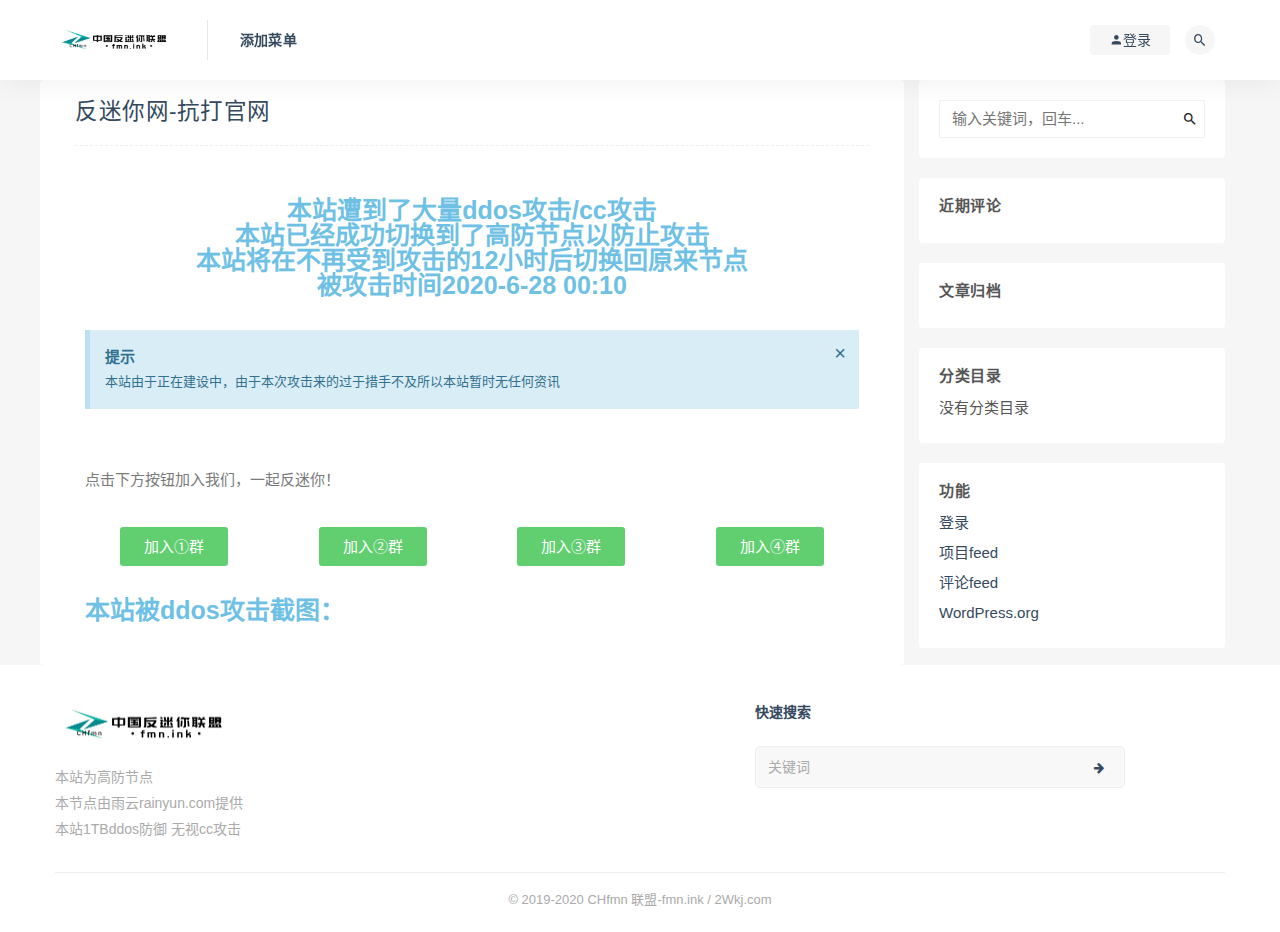
<file: index.htm>
<!DOCTYPE html>
<html lang="zh-CN">
<head>
	<meta http-equiv="content-type" content="text/html; charset=UTF-8">
	<meta charset=utf-8"UTF-8">
	<meta http-equiv="X-UA-Compatible" content="IE=edge">
	<meta name="viewport" content="width=device-width, initial-scale=1">
	<link rel="profile" href="https://gmpg.org/xfn/11">
	<link href="https://s1.ax1x.com/2020/04/15/JCD4oV.png" rel="icon">
  <title></title>

	<link rel='dns-prefetch' href='//s.w.org' />
<link rel='stylesheet' id='external-css'  href="external.css-ver=6.2.0.css" tppabs="http://fmn.asia/wp-content/themes/ripro/assets/css/external.css?ver=6.2.0" type='text/css' media='all' />
<link rel='stylesheet' id='sweetalert2-css'  href="sweetalert2.min.css-ver=6.2.0.css" tppabs="http://fmn.asia/wp-content/themes/ripro/assets/css/sweetalert2.min.css?ver=6.2.0" type='text/css' media='all' />
<link rel='stylesheet' id='app-css'  href="app.css-ver=6.2.0.css" tppabs="http://fmn.asia/wp-content/themes/ripro/assets/css/app.css?ver=6.2.0" type='text/css' media='all' />
<link rel='stylesheet' id='diy-css'  href="diy.css-ver=6.2.0.css" tppabs="http://fmn.asia/wp-content/themes/ripro/assets/css/diy.css?ver=6.2.0" type='text/css' media='all' />
<link rel='stylesheet' id='fancybox-css'  href="jquery.fancybox.min.css-ver=6.2.0.css" tppabs="http://fmn.asia/wp-content/themes/ripro/assets/css/jquery.fancybox.min.css?ver=6.2.0" type='text/css' media='all' />
<link rel='stylesheet' id='elementor-icons-css'  href="elementor-icons.min.css-ver=5.7.0.css" tppabs="http://fmn.asia/wp-content/plugins/elementor/assets/lib/eicons/css/elementor-icons.min.css?ver=5.7.0" type='text/css' media='all' />
<link rel='stylesheet' id='elementor-animations-css'  href="animations.min.css-ver=2.9.12.css" tppabs="http://fmn.asia/wp-content/plugins/elementor/assets/lib/animations/animations.min.css?ver=2.9.12" type='text/css' media='all' />
<link rel='stylesheet' id='elementor-frontend-css'  href="frontend.min.css-ver=2.9.12.css" tppabs="http://fmn.asia/wp-content/plugins/elementor/assets/css/frontend.min.css?ver=2.9.12" type='text/css' media='all' />
<link rel='stylesheet' id='elementor-global-css'  href="global.css-ver=1592747937.css" tppabs="http://fmn.asia/wp-content/uploads/elementor/css/global.css?ver=1592747937" type='text/css' media='all' />
<link rel='stylesheet' id='elementor-post-6-css'  href="post-6.css-ver=1593274510.css" tppabs="http://fmn.asia/wp-content/uploads/elementor/css/post-6.css?ver=1593274510" type='text/css' media='all' />
<link rel='stylesheet' id='google-fonts-1-css'  href="fi000001.2.css" tppabs="https://fonts.googleapis.com/css?family=Roboto%3A100%2C100italic%2C200%2C200italic%2C300%2C300italic%2C400%2C400italic%2C500%2C500italic%2C600%2C600italic%2C700%2C700italic%2C800%2C800italic%2C900%2C900italic%7CRoboto+Slab%3A100%2C100italic%2C200%2C200italic%2C300%2C300italic%2C400%2C400italic%2C500%2C500italic%2C600%2C600italic%2C700%2C700italic%2C800%2C800italic%2C900%2C900italic&ver=5.4.2" type='text/css' media='all' />
<script type='text/javascript' src="jquery-2.2.4.min.js-ver=2.2.4" tppabs="http://fmn.asia/wp-content/themes/ripro/assets/js/jquery-2.2.4.min.js?ver=2.2.4"></script>
<script type='text/javascript' src="sweetalert2.min.js-ver=6.2.0" tppabs="http://fmn.asia/wp-content/themes/ripro/assets/js/plugins/sweetalert2.min.js?ver=6.2.0"></script>
<style type="text/css">.recentcomments a{display:inline !important;padding:0 !important;margin:0 !important;}</style>	<!-- HTML5 shim, for IE6-8 support of HTML5 elements. All other JS at the end of file. -->
    <!--[if lt IE 9]>
      <script src="html5shiv.js" tppabs="http://fmn.asia/wp-content/themes/ripro/assets/js/html5shiv.js"></script>
      <script src="respond.min.js" tppabs="http://fmn.asia/wp-content/themes/ripro/assets/js/respond.min.js"></script>
    <![endif]-->
          <script> $(document).ready(function() { NProgress.start(); $(window).load(function() { NProgress.done(); }); });</script>
    </head>

<body class="home page-template-default page page-id-6  navbar-sticky sidebar-right pagination-infinite_button no-off-canvas elementor-default elementor-kit-8 elementor-page elementor-page-6">

<div class="site">
    
<header class="site-header">
      <div class="container">
      <div class="navbar">
      <div class="logo-wrapper">
              <a href="index.htm" tppabs="http://fmn.asia/">
          <img class="logo regular tap-logo" src="JCDIiT.jpg" tppabs="https://s1.ax1x.com/2020/04/15/JCDIiT.jpg" data-dark="" alt="反迷你网">
        </a>
            </div>
      <div class="sep"></div>
      
      <nav class="main-menu hidden-xs hidden-sm hidden-md">
        <ul class="nav-list u-plain-list"><li class="menu-item"><a href="wp-login.php-redirect_to=http---fmn.asia-wp-admin-nav-menus.php&reauth=1.htm" tppabs="http://fmn.asia/wp-admin/nav-menus.php">添加菜单</a></li></ul>      </nav>
      
      <div class="main-search">
        <form method="get" class="search-form inline" action="http://fmn.asia/">
  <input type="search" class="search-field inline-field" placeholder="输入关键词，回车..." autocomplete="off" value="" name="s" required="required">
  <button type="submit" class="search-submit"><i class="mdi mdi-magnify"></i></button>
</form>        <div class="search-close navbar-button"><i class="mdi mdi-close"></i></div>
      </div>

      <div class="actions">
                  <!-- user -->
                        <div class="login-btn navbar-button"><i class="mdi mdi-account"></i> 登录</div>
                          <!-- user end -->
        <div class="search-open navbar-button"><i class="mdi mdi-magnify"></i></div>
                <div class="burger"></div>
      </div>
    </div>
      </div>
  </header>

<div class="header-gap"></div>    
    <div class="site-content">
    

<div class="container">
	<div class="row">
		<div class="article-content content-column col-lg-9">
			<div class="content-area">
				<main class="site-main">
					<article id="post-6" class="post post-6 page type-page status-publish has-post-thumbnail hentry">
  <div class="container">
  
<div class="cao_entry_header">

  <header class="entry-header">    
    <h1 class="entry-title"><a href="index.htm" tppabs="http://fmn.asia/" title="反迷你网-抗打官网" rel="bookmark">反迷你网-抗打官网</a></h1>  </header></div></div>
  <div class="container">
    <div class="entry-wrapper">
      <div class="entry-content u-text-format u-clearfix">
        		<div data-elementor-type="wp-page" data-elementor-id="6" class="elementor elementor-6" data-elementor-settings="[]">
			<div class="elementor-inner">
				<div class="elementor-section-wrap">
							<section class="elementor-element elementor-element-6fa9e5c elementor-section-boxed elementor-section-height-default elementor-section-height-default elementor-section elementor-top-section" data-id="6fa9e5c" data-element_type="section">
						<div class="elementor-container elementor-column-gap-default">
				<div class="elementor-row">
				<div class="elementor-element elementor-element-7cb36e7 elementor-column elementor-col-100 elementor-top-column" data-id="7cb36e7" data-element_type="column">
			<div class="elementor-column-wrap  elementor-element-populated">
					<div class="elementor-widget-wrap">
				<div class="elementor-element elementor-element-115dfe2 elementor-widget elementor-widget-heading" data-id="115dfe2" data-element_type="widget" data-widget_type="heading.default">
				<div class="elementor-widget-container">
			<h2 class="elementor-heading-title elementor-size-default">本站遭到了大量ddos攻击/cc攻击
<br>
本站已经成功切换到了高防节点以防止攻击
<br>
本站将在不再受到攻击的12小时后切换回原来节点<br>
被攻击时间2020-6-28 00:10</h2>		</div>
				</div>
						</div>
			</div>
		</div>
						</div>
			</div>
		</section>
				<section class="elementor-element elementor-element-1ed5906 elementor-section-boxed elementor-section-height-default elementor-section-height-default elementor-section elementor-top-section" data-id="1ed5906" data-element_type="section">
						<div class="elementor-container elementor-column-gap-default">
				<div class="elementor-row">
				<div class="elementor-element elementor-element-7485161 elementor-column elementor-col-100 elementor-top-column" data-id="7485161" data-element_type="column">
			<div class="elementor-column-wrap  elementor-element-populated">
					<div class="elementor-widget-wrap">
				<div class="elementor-element elementor-element-a732090 elementor-widget elementor-widget-alert" data-id="a732090" data-element_type="widget" data-widget_type="alert.default">
				<div class="elementor-widget-container">
					<div class="elementor-alert elementor-alert-info" role="alert">
			<span class="elementor-alert-title">提示</span>
							<span class="elementor-alert-description">本站由于正在建设中，由于本次攻击来的过于措手不及所以本站暂时无任何资讯</span>
										<button type="button" class="elementor-alert-dismiss">
					<span aria-hidden="true">&times;</span>
					<span class="elementor-screen-only">关闭警报</span>
				</button>
					</div>
				</div>
				</div>
						</div>
			</div>
		</div>
						</div>
			</div>
		</section>
				<section class="elementor-element elementor-element-8424547 elementor-section-boxed elementor-section-height-default elementor-section-height-default elementor-section elementor-top-section" data-id="8424547" data-element_type="section">
						<div class="elementor-container elementor-column-gap-default">
				<div class="elementor-row">
				<div class="elementor-element elementor-element-0469f56 elementor-column elementor-col-100 elementor-top-column" data-id="0469f56" data-element_type="column">
			<div class="elementor-column-wrap  elementor-element-populated">
					<div class="elementor-widget-wrap">
				<div class="elementor-element elementor-element-3b29679 elementor-widget elementor-widget-text-editor" data-id="3b29679" data-element_type="widget" data-widget_type="text-editor.default">
				<div class="elementor-widget-container">
					<div class="elementor-text-editor elementor-clearfix"><p> </p><p>点击下方按钮加入我们，一起反迷你！</p></div>
				</div>
				</div>
						</div>
			</div>
		</div>
						</div>
			</div>
		</section>
				<section class="elementor-element elementor-element-ffc1bbd elementor-section-boxed elementor-section-height-default elementor-section-height-default elementor-section elementor-top-section" data-id="ffc1bbd" data-element_type="section">
						<div class="elementor-container elementor-column-gap-default">
				<div class="elementor-row">
				<div class="elementor-element elementor-element-f6b2b2e elementor-column elementor-col-25 elementor-top-column" data-id="f6b2b2e" data-element_type="column">
			<div class="elementor-column-wrap  elementor-element-populated">
					<div class="elementor-widget-wrap">
				<div class="elementor-element elementor-element-0d48597 elementor-align-center elementor-widget elementor-widget-button" data-id="0d48597" data-element_type="widget" data-widget_type="button.default">
				<div class="elementor-widget-container">
					<div class="elementor-button-wrapper">
			<a href="javascript:if(confirm('https://jq.qq.com/?_wv=1027&k=f9O0WAiu  \n\n���ļ��޷��� Teleport Ultra ����, ��Ϊ ����һ�����·���ⲿ������Ϊ������ʼ��ַ�ĵ�ַ��  \n\n�����ڷ������ϴ���?'))window.location='https://jq.qq.com/?_wv=1027&k=f9O0WAiu'" tppabs="https://jq.qq.com/?_wv=1027&k=f9O0WAiu" class="elementor-button-link elementor-button elementor-size-sm" role="button">
						<span class="elementor-button-content-wrapper">
						<span class="elementor-button-text">加入①群</span>
		</span>
					</a>
		</div>
				</div>
				</div>
						</div>
			</div>
		</div>
				<div class="elementor-element elementor-element-85f8fe9 elementor-column elementor-col-25 elementor-top-column" data-id="85f8fe9" data-element_type="column">
			<div class="elementor-column-wrap  elementor-element-populated">
					<div class="elementor-widget-wrap">
				<div class="elementor-element elementor-element-c76b088 elementor-align-center elementor-widget elementor-widget-button" data-id="c76b088" data-element_type="widget" data-widget_type="button.default">
				<div class="elementor-widget-container">
					<div class="elementor-button-wrapper">
			<a href="javascript:if(confirm('https://jq.qq.com/?_wv=1027&k=rOb2cGQK  \n\n���ļ��޷��� Teleport Ultra ����, ��Ϊ ����һ�����·���ⲿ������Ϊ������ʼ��ַ�ĵ�ַ��  \n\n�����ڷ������ϴ���?'))window.location='https://jq.qq.com/?_wv=1027&k=rOb2cGQK'" tppabs="https://jq.qq.com/?_wv=1027&k=rOb2cGQK" class="elementor-button-link elementor-button elementor-size-sm" role="button">
						<span class="elementor-button-content-wrapper">
						<span class="elementor-button-text">加入②群</span>
		</span>
					</a>
		</div>
				</div>
				</div>
						</div>
			</div>
		</div>
				<div class="elementor-element elementor-element-8a3ec4b elementor-column elementor-col-25 elementor-top-column" data-id="8a3ec4b" data-element_type="column">
			<div class="elementor-column-wrap  elementor-element-populated">
					<div class="elementor-widget-wrap">
				<div class="elementor-element elementor-element-fcb2ef5 elementor-align-center elementor-widget elementor-widget-button" data-id="fcb2ef5" data-element_type="widget" data-widget_type="button.default">
				<div class="elementor-widget-container">
					<div class="elementor-button-wrapper">
			<a href="javascript:if(confirm('https://jq.qq.com/?_wv=1027&k=D5BRpbc3  \n\n���ļ��޷��� Teleport Ultra ����, ��Ϊ ����һ�����·���ⲿ������Ϊ������ʼ��ַ�ĵ�ַ��  \n\n�����ڷ������ϴ���?'))window.location='https://jq.qq.com/?_wv=1027&k=D5BRpbc3'" tppabs="https://jq.qq.com/?_wv=1027&k=D5BRpbc3" class="elementor-button-link elementor-button elementor-size-sm" role="button">
						<span class="elementor-button-content-wrapper">
						<span class="elementor-button-text">加入③群</span>
		</span>
					</a>
		</div>
				</div>
				</div>
						</div>
			</div>
		</div>
				<div class="elementor-element elementor-element-cef5e4c elementor-column elementor-col-25 elementor-top-column" data-id="cef5e4c" data-element_type="column">
			<div class="elementor-column-wrap  elementor-element-populated">
					<div class="elementor-widget-wrap">
				<div class="elementor-element elementor-element-71d2683 elementor-align-center elementor-widget elementor-widget-button" data-id="71d2683" data-element_type="widget" data-widget_type="button.default">
				<div class="elementor-widget-container">
					<div class="elementor-button-wrapper">
			<a href="javascript:if(confirm('https://jq.qq.com/?_wv=1027&k=WNWxKzLS  \n\n���ļ��޷��� Teleport Ultra ����, ��Ϊ ����һ�����·���ⲿ������Ϊ������ʼ��ַ�ĵ�ַ��  \n\n�����ڷ������ϴ���?'))window.location='https://jq.qq.com/?_wv=1027&k=WNWxKzLS'" tppabs="https://jq.qq.com/?_wv=1027&k=WNWxKzLS" class="elementor-button-link elementor-button elementor-size-sm" role="button">
						<span class="elementor-button-content-wrapper">
						<span class="elementor-button-text">加入④群</span>
		</span>
					</a>
		</div>
				</div>
				</div>
						</div>
			</div>
		</div>
						</div>
			</div>
		</section>
				<section class="elementor-element elementor-element-0a6e0b9 elementor-section-boxed elementor-section-height-default elementor-section-height-default elementor-section elementor-top-section" data-id="0a6e0b9" data-element_type="section">
						<div class="elementor-container elementor-column-gap-default">
				<div class="elementor-row">
				<div class="elementor-element elementor-element-8b26951 elementor-column elementor-col-50 elementor-top-column" data-id="8b26951" data-element_type="column">
			<div class="elementor-column-wrap  elementor-element-populated">
					<div class="elementor-widget-wrap">
				<div class="elementor-element elementor-element-be42baf elementor-widget elementor-widget-heading" data-id="be42baf" data-element_type="widget" data-widget_type="heading.default">
				<div class="elementor-widget-container">
			<h2 class="elementor-heading-title elementor-size-default">本站被ddos攻击截图：</h2>		</div>
				</div>
						</div>
			</div>
		</div>
				<div class="elementor-element elementor-element-4088409 elementor-column elementor-col-50 elementor-top-column" data-id="4088409" data-element_type="column">
			<div class="elementor-column-wrap">
					<div class="elementor-widget-wrap">
						</div>
			</div>
		</div>
						</div>
			</div>
		</section>
						</div>
			</div>
		</div>
		      </div>
    </div>
  </div>
</article>
				</main>
			</div>
		</div>
					<div class="sidebar-column col-lg-3">
				
<aside class="widget-area">
	<div id="search-2" class="widget widget_search"><form method="get" class="search-form inline" action="http://fmn.asia/">
  <input type="search" class="search-field inline-field" placeholder="输入关键词，回车..." autocomplete="off" value="" name="s" required="required">
  <button type="submit" class="search-submit"><i class="mdi mdi-magnify"></i></button>
</form></div><div id="recent-comments-2" class="widget widget_recent_comments"><h5 class="widget-title">近期评论</h5><ul id="recentcomments"></ul></div><div id="archives-2" class="widget widget_archive"><h5 class="widget-title">文章归档</h5>		<ul>
					</ul>
			</div><div id="categories-2" class="widget widget_categories"><h5 class="widget-title">分类目录</h5>		<ul>
			<li class="cat-item-none">没有分类目录</li>		</ul>
			</div><div id="meta-2" class="widget widget_meta"><h5 class="widget-title">功能</h5>			<ul>
						<li><a href="wp-login.php.htm" tppabs="http://fmn.asia/wp-login.php">登录</a></li>
			<li><a href="index-1.htm" tppabs="http://fmn.asia/index.php/feed/">项目feed</a></li>
			<li><a href="index-2.htm" tppabs="http://fmn.asia/index.php/comments/feed/">评论feed</a></li>
			<li><a href="javascript:if(confirm('https://cn.wordpress.org/  \n\n���ļ��޷��� Teleport Ultra ����, ��Ϊ ����һ�����·���ⲿ������Ϊ������ʼ��ַ�ĵ�ַ��  \n\n�����ڷ������ϴ���?'))window.location='https://cn.wordpress.org/'" tppabs="https://cn.wordpress.org/">WordPress.org</a></li>			</ul>
			</div></aside>			</div>
			</div>
</div>

</div><!-- end sitecoent --> 

	
	<footer class="site-footer">
		<div class="container">
			
			<div class="footer-widget">
    <div class="row">
        <div class="col-xs-12 col-sm-6 col-md-3 widget--about">
            <div class="widget--content">
                <div class="footer--logo mb-20">
                    <img class="tap-logo" src="JCDIiT.jpg" tppabs="https://s1.ax1x.com/2020/04/15/JCDIiT.jpg" data-dark="https://s1.ax1x.com/2020/04/15/JCDIiT.jpg" alt="反迷你网">
                </div>
                <p class="mb-10">本站为高防节点<br>
本节点由雨云rainyun.com提供<br>
本站1TBddos防御 无视cc攻击</p>
            </div>
        </div>
        <!-- .col-md-2 end -->
        <div class="col-xs-12 col-sm-3 col-md-2 col-md-offset-1 widget--links">
            <div class="widget--title">
                <h5></h5>
            </div>
            <div class="widget--content">
			<div style="display:none;"><a href="javascript:if(confirm('https://www.loowp.com/  \n\n���ļ��޷��� Teleport Ultra ����, ��Ϊ ����һ�����·���ⲿ������Ϊ������ʼ��ַ�ĵ�ַ��  \n\n�����ڷ������ϴ���?'))window.location='https://www.loowp.com/'" tppabs="https://www.loowp.com/"></a></div>
                <ul class="list-unstyled mb-0">
                                    </ul>
            </div>
        </div>
        <!-- .col-md-2 end -->
        <div class="col-xs-12 col-sm-3 col-md-2 widget--links">
            <div class="widget--title">
                <h5></h5>
            </div>
            <div class="widget--content">
                <ul class="list-unstyled mb-0">
                                    </ul>
            </div>
        </div>
        <!-- .col-md-2 end -->
        <div class="col-xs-12 col-sm-12 col-md-4 widget--newsletter">
            <div class="widget--title">
                <h5>快速搜索</h5>
            </div>
            <div class="widget--content">
                <form class="newsletter--form mb-30" action="http://fmn.asia/" method="get">
                    <input type="text" class="form-control" name="s" placeholder="关键词">
                    <button type="submit"><i class="fa fa-arrow-right"></i></button>
                </form>
                <h6></h6>
            </div>
        </div>

    </div>
</div>						  <div class="site-info">
			    © 2019-2020 CHfmn 联盟-fmn.ink / 2Wkj.com			    			  </div>
					</div>
	</footer>
	
<div class="rollbar">
	    <div class="rollbar-item tap-qq" etap="tap-qq"><a target="_blank" title="QQ咨询" href="javascript:if(confirm('http://wpa.qq.com/msgrd?v=3&uin=2325955409&site=qq&menu=yes  \n\n���ļ��޷��� Teleport Ultra ����, ��Ϊ ����һ�����·���ⲿ������Ϊ������ʼ��ַ�ĵ�ַ��  \n\n�����ڷ������ϴ���?'))window.location='http://wpa.qq.com/msgrd?v=3&uin=2325955409&site=qq&menu=yes'" tppabs="http://wpa.qq.com/msgrd?v=3&uin=2325955409&site=qq&menu=yes"><i class="fa fa-qq"></i></a></div>
    
	<div class="rollbar-item" etap="to_full" title="全屏页面"><i class="fa fa-arrows-alt"></i></div>

	
		<div class="rollbar-item" etap="to_top" title="返回顶部"><i class="fa fa-angle-up"></i></div>
</div>

<div class="dimmer"></div>

    <div id="popup-signup" class="popup-signup fade" style="display: none;">
    <div class="register-login-modal" role="document">
        <div class="modal-content">
            <div class="modal-body">
                <img class="popup-logo" src="JCDIiT.jpg" tppabs="https://s1.ax1x.com/2020/04/15/JCDIiT.jpg" data-dark="https://s1.ax1x.com/2020/04/15/JCDIiT.jpg" alt="反迷你网">
                    <!-- Nav tabs -->
                    <ul class="nav nav-tabs">
                        <li class="active"><a href="#login" data-toggle="login">登录</a>
                        </li>
                        <li><a href="#signup" data-toggle="signup">注册</a>
                        </li>
                    </ul>
                    <!-- Tab panes -->
                    <div class="tab-content">
                        <div class="tab-pane fade in active" id="login">
                            <div class="signup-form-container text-center">
                                <form class="mb-0">
                                                                                                                <div class="form-group">
                                            <input type="text" class="form-control" name="username" placeholder="*用户名或邮箱">
                                        </div>
                                        <div class="form-group">
                                            <input type="password" class="form-control" name="password" placeholder="*密码">
                                        </div>
                                        <button type="button" class="go-login btn btn--primary btn--block"><i class="fa fa-bullseye"></i> 安全登录</button> 
                                        <!-- <a href="#" class="forget-password">忘记密码?</a> -->
                                                                    </form>
                                <!-- form  end -->
                            </div>
                            <!-- .signup-form end -->
                        </div>
                        <div class="tab-pane fade in" id="signup">
                            <form class="mb-0">
                                                                                                    <div class="form-group">
                                        <input type="text" class="form-control" name="user_name" placeholder="输入英文用户名">
                                    </div>
                                    <!-- .form-group end -->
                                    <div class="form-group">
                                        <input type="email" class="form-control" name="user_email" placeholder="绑定邮箱">
                                    </div>
                                    <!-- .form-group end -->
                                    <div class="form-group">
                                        <input type="password" class="form-control" name="user_pass" placeholder="密码最小长度为6">
                                    </div>
                                    <div class="form-group">
                                        <input type="password" class="form-control" name="user_pass2" placeholder="再次输入密码">
                                    </div>
                                                                        <button type="button" class="go-register btn btn--primary btn--block"><i class="fa fa-bullseye"></i> 立即注册</button>
                                                                
                            </form>
                            <!-- form  end -->
                        </div>
                    </div>
                    <a target="_blank" href="wp-login.php-action=lostpassword.htm" tppabs="http://fmn.asia/wp-login.php?action=lostpassword" class="rest-password">忘记密码？</a>
            </div>
            <!-- /.modal-content -->
        </div>
        <!-- /.modal-dialog -->
    </div>
    <!-- /.modal -->
</div>


<div class="off-canvas">
  <div class="canvas-close"><i class="mdi mdi-close"></i></div>
  <div class="logo-wrapper">
      <a href="index.htm" tppabs="http://fmn.asia/">
      <img class="logo regular" src="JCDIiT.jpg" tppabs="https://s1.ax1x.com/2020/04/15/JCDIiT.jpg" alt="反迷你网">
    </a>
    </div>
  <div class="mobile-menu hidden-lg hidden-xl"></div>
  <aside class="widget-area">
      </aside>
</div>
<script>
    console.log("\n %c RiPro V6.2.0 %c https://www.loowp.com \n\n", "color: #fadfa3; background: #030307; padding:5px 0;", "background: #fadfa3; padding:5px 0;");
    console.log("SQL 请求数：73");
    console.log("页面生成耗时： 1.03479");
</script>



<script type='text/javascript' src="plugins.js-ver=6.2.0" tppabs="http://fmn.asia/wp-content/themes/ripro/assets/js/plugins.js?ver=6.2.0"></script>
<script type='text/javascript'>
/* <![CDATA[ */
var caozhuti = {"site_name":"\u53cd\u8ff7\u4f60\u7f51","home_url":"http:\/\/fmn.asia","ajaxurl":"http:\/\/fmn.asia\/wp-admin\/admin-ajax.php","is_singular":"1","tencent_captcha":{"is":"","appid":""},"infinite_load":"\u52a0\u8f7d\u66f4\u591a","infinite_loading":"<i class=\"fa fa-spinner fa-spin\"><\/i> \u52a0\u8f7d\u4e2d...","site_notice":{"is":"1","color":"#22f44f","html":"<div class=\"notify-content\"><h3>\u6b22\u8fce\u8bbf\u95ee\u53cd\u8ff7\u4f60\u7f51-\u9ad8\u9632\u8282\u70b9\uff08\u6d4b\u8bd5\u4e2d\uff09<\/h3><div>\u5982\u679c\u60a8\u8f93\u5165fmn.ink\u8df3\u8f6c\u5230\u4e86fmn.asia \uff0c\u5c31\u8bf4\u660e\u6211\u4eec\u7684\u7f51\u7ad9\u906d\u5230\u4e86\u653b\u51fb\uff0c\u5e76\u4e14\u670d\u52a1\u5668\u8fdb\u5165\u9ed1\u6d1e\u72b6\u6001\r\n<br>\r\n\u672c\u7ad9\u70b9\u53ea\u4fdd\u5b58\u4e86\u57fa\u7840\u7684\u5185\u5bb9\uff0c\u8d44\u8baf\u5185\u5bb9\u66f4\u65b0\u4e0d\u4f1a\u5f88\u53ca\u65f6\r\n<br>\r\n\u5982\u679c\u60a8\u8bef\u6253\u8bef\u649e\u8fdb\u5165\u4e86\u6211\u4eec\u7f51\u7ad9\uff0c\u8bf7\u60a8\u8bbf\u95ee\uff1afmn.ink \uff08\u767e\u5ea6\u641c\u7d22\uff1a\u53cd\u8ff7\u4f60\u7f51\uff09\u5373\u53ef<\/div><\/div>"},"pay_type_html":{"html":"<div class=\"pay-button-box\"><div class=\"pay-item\" id=\"alipay\" data-type=\"1\"><i class=\"alipay\"><\/i><span>\u652f\u4ed8\u5b9d<\/span><\/div><\/div><p style=\"font-size: 13px; padding: 0; margin: 0;\">\u5f53\u524d\u4e3a\u6e38\u5ba2\u8d2d\u4e70\u6a21\u5f0f<\/p>","alipay":1,"weixinpay":0}};
/* ]]> */
</script>
<script type='text/javascript' src="app.js-ver=6.2.0" tppabs="http://fmn.asia/wp-content/themes/ripro/assets/js/app.js?ver=6.2.0"></script>
<script type='text/javascript' src="jquery.fancybox.min.js-ver=6.2.0" tppabs="http://fmn.asia/wp-content/themes/ripro/assets/js/plugins/jquery.fancybox.min.js?ver=6.2.0"></script>
<script type='text/javascript' src="frontend-modules.min.js-ver=2.9.12" tppabs="http://fmn.asia/wp-content/plugins/elementor/assets/js/frontend-modules.min.js?ver=2.9.12"></script>
<script type='text/javascript' src="position.min.js-ver=1.11.4" tppabs="http://fmn.asia/wp-includes/js/jquery/ui/position.min.js?ver=1.11.4"></script>
<script type='text/javascript' src="dialog.min.js-ver=4.7.6" tppabs="http://fmn.asia/wp-content/plugins/elementor/assets/lib/dialog/dialog.min.js?ver=4.7.6"></script>
<script type='text/javascript' src="waypoints.min.js-ver=4.0.2" tppabs="http://fmn.asia/wp-content/plugins/elementor/assets/lib/waypoints/waypoints.min.js?ver=4.0.2"></script>
<script type='text/javascript' src="swiper.min.js-ver=5.3.6" tppabs="http://fmn.asia/wp-content/plugins/elementor/assets/lib/swiper/swiper.min.js?ver=5.3.6"></script>
<script type='text/javascript' src="share-link.min.js-ver=2.9.12" tppabs="http://fmn.asia/wp-content/plugins/elementor/assets/lib/share-link/share-link.min.js?ver=2.9.12"></script>
<script type='text/javascript'>
var elementorFrontendConfig = {"environmentMode":{"edit":false,"wpPreview":false},"i18n":{"shareOnFacebook":"\u5206\u4eab\u5230Facebook","shareOnTwitter":"\u5206\u4eab\u5230Twitter","pinIt":"Pin it","downloadImage":"\u4e0b\u8f7d\u56fe\u7247"},"is_rtl":false,"breakpoints":{"xs":0,"sm":480,"md":768,"lg":1025,"xl":1440,"xxl":1600},"version":"http://fmn.asia/2.9.12","urls":{"assets":"http:\/\/fmn.asia\/wp-content\/plugins\/elementor\/assets\/"},"settings":{"page":[],"general":{"elementor_global_image_lightbox":"yes","elementor_lightbox_enable_counter":"yes","elementor_lightbox_enable_fullscreen":"yes","elementor_lightbox_enable_zoom":"yes","elementor_lightbox_enable_share":"yes","elementor_lightbox_title_src":"title","elementor_lightbox_description_src":"description"},"editorPreferences":[]},"post":{"id":6,"title":"http://fmn.asia/%E5%8F%8D%E8%BF%B7%E4%BD%A0%E7%BD%91%20%E2%80%93%20%E6%8A%97%E6%89%93%E7%AB%99%E7%82%B9-%E5%8E%9Ffmn.ink","excerpt":"","featuredImage":"http:\/\/fmn.asia\/wp-content\/uploads\/2020\/06\/1593274478-a6e6a1f40ea4583.jpeg"}};
</script>
<script type='text/javascript' src="frontend.min.js-ver=2.9.12" tppabs="http://fmn.asia/wp-content/plugins/elementor/assets/js/frontend.min.js?ver=2.9.12"></script>

</body>
</html>
</file>
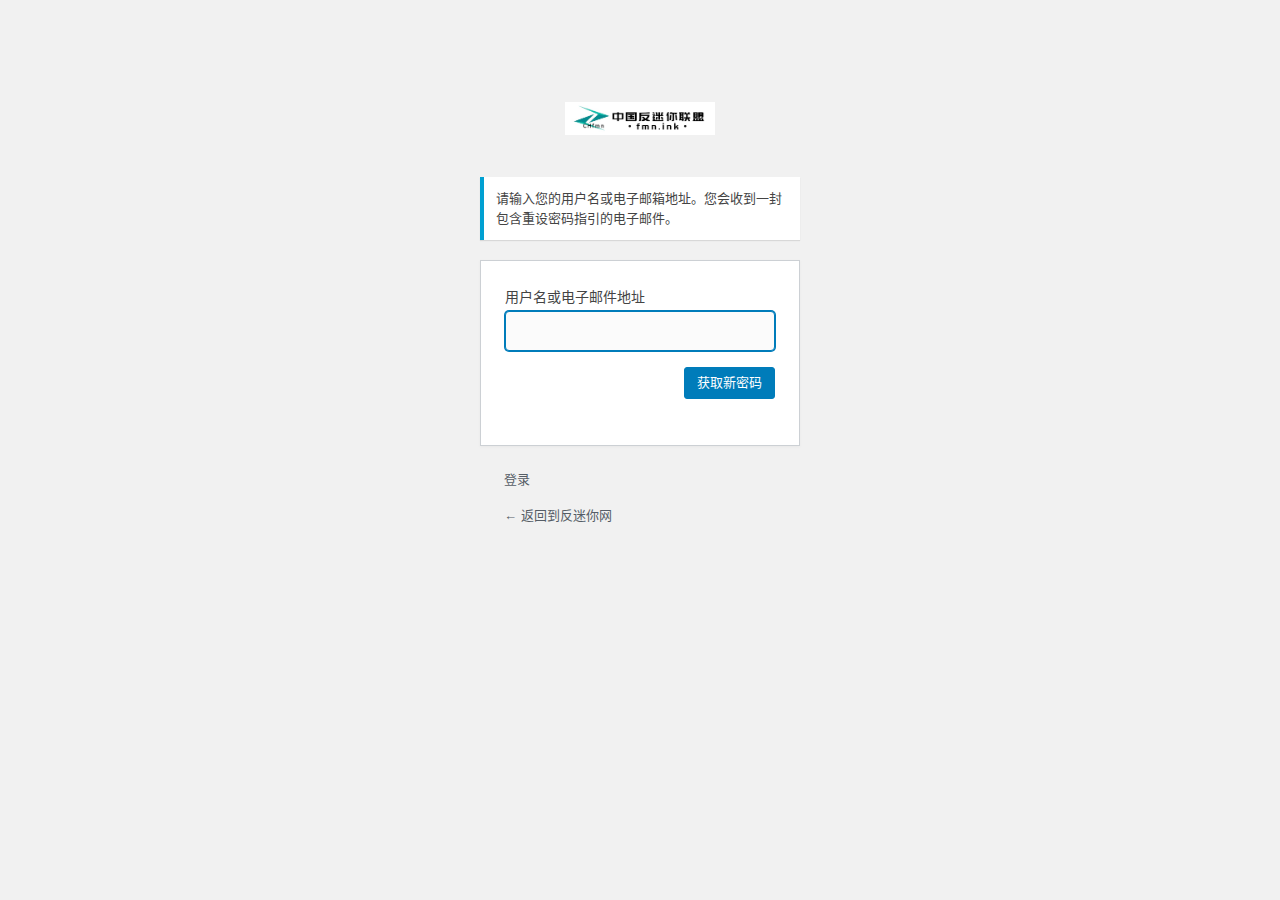
<file: wp-login.php-action=lostpassword.htm>
<!DOCTYPE html>
	<!--[if IE 8]>
		<html xmlns="http://www.w3.org/1999/xhtml" class="ie8" lang="zh-CN">
	<![endif]-->
	<!--[if !(IE 8) ]><!-->
		<html xmlns="http://www.w3.org/1999/xhtml" lang="zh-CN">
	<!--<![endif]-->
	<head>
	<meta http-equiv="Content-Type" content="text/html; charset=UTF-8" />
	<title>忘记密码 &lsaquo; 反迷你网 &#8212; WordPress</title>
	<link rel='dns-prefetch' href='//s.w.org' />
<link rel='stylesheet' id='dashicons-css'  href="dashicons.min.css-ver=5.4.2.css" tppabs="http://fmn.asia/wp-includes/css/dashicons.min.css?ver=5.4.2" type='text/css' media='all' />
<link rel='stylesheet' id='buttons-css'  href="buttons.min.css-ver=5.4.2.css" tppabs="http://fmn.asia/wp-includes/css/buttons.min.css?ver=5.4.2" type='text/css' media='all' />
<link rel='stylesheet' id='forms-css'  href="forms.min.css-ver=5.4.2.css" tppabs="http://fmn.asia/wp-admin/css/forms.min.css?ver=5.4.2" type='text/css' media='all' />
<link rel='stylesheet' id='l10n-css'  href="l10n.min.css-ver=5.4.2.css" tppabs="http://fmn.asia/wp-admin/css/l10n.min.css?ver=5.4.2" type='text/css' media='all' />
<link rel='stylesheet' id='login-css'  href="login.min.css-ver=5.4.2.css" tppabs="http://fmn.asia/wp-admin/css/login.min.css?ver=5.4.2" type='text/css' media='all' />
<style type="text/css">
h1 a {background-image: url("JCDIiT.jpg")/*tpa=https://s1.ax1x.com/2020/04/15/JCDIiT.jpg*/ !important; height: 50px !important;width: 150px !important;background-size: 150px !important;}
</style>	<meta name='robots' content='noindex,noarchive' />
	<meta name='referrer' content='strict-origin-when-cross-origin' />
		<meta name="viewport" content="width=device-width" />
		</head>
	<body class="login no-js login-action-lostpassword wp-core-ui  locale-zh-cn">
	<script type="text/javascript">
		document.body.className = document.body.className.replace('no-js','js');
	</script>
		<div id="login">
		<h1><a href="index.htm" tppabs="http://fmn.asia/">基于WordPress</a></h1>
	<p class="message">请输入您的用户名或电子邮箱地址。您会收到一封包含重设密码指引的电子邮件。</p>

		<form name="lostpasswordform" id="lostpasswordform" action="http://fmn.asia/wp-login.php?action=lostpassword" method="post">
			<p>
				<label for="user_login">用户名或电子邮件地址</label>
				<input type="text" name="user_login" id="user_login" class="input" value="" size="20" autocapitalize="off" />
			</p>
						<input type="hidden" name="redirect_to" value="" />
			<p class="submit">
				<input type="submit" name="wp-submit" id="wp-submit" class="button button-primary button-large" value="获取新密码" />
			</p>
		</form>

		<p id="nav">
			<a href="wp-login.php.htm" tppabs="http://fmn.asia/wp-login.php">登录</a>
					</p>
				<p id="backtoblog"><a href="index.htm" tppabs="http://fmn.asia/">
		&larr; 返回到反迷你网		</a></p>
			</div>
			<script type="text/javascript">
		try{document.getElementById('user_login').focus();}catch(e){}
		if(typeof wpOnload=='function')wpOnload();
		</script>
			<div class="clear"></div>
	</body>
	</html>
</file>
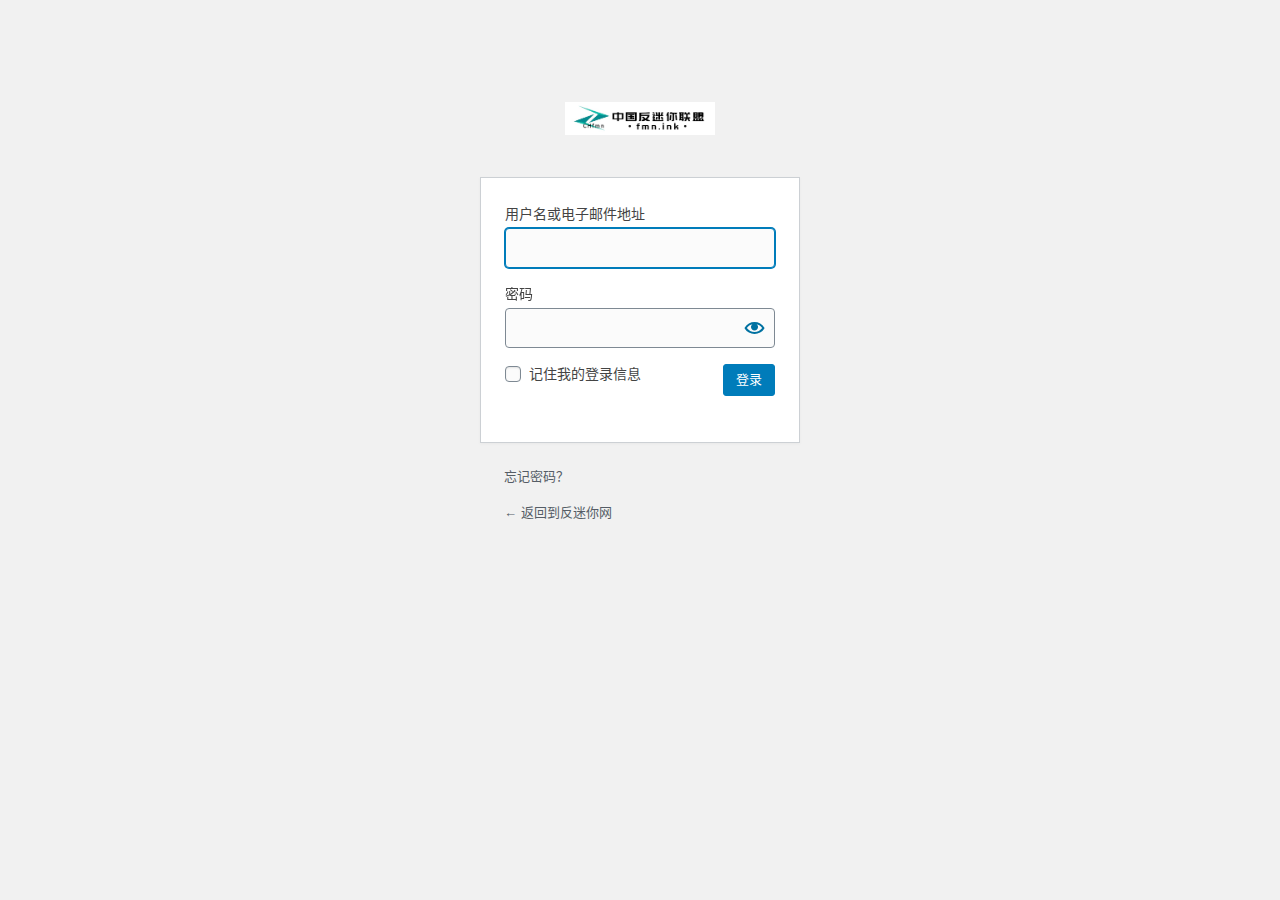
<file: wp-login.php-redirect_to=http---fmn.asia-wp-admin-nav-menus.php&reauth=1.htm>
<!DOCTYPE html>
	<!--[if IE 8]>
		<html xmlns="http://www.w3.org/1999/xhtml" class="ie8" lang="zh-CN">
	<![endif]-->
	<!--[if !(IE 8) ]><!-->
		<html xmlns="http://www.w3.org/1999/xhtml" lang="zh-CN">
	<!--<![endif]-->
	<head>
	<meta http-equiv="Content-Type" content="text/html; charset=UTF-8" />
	<title>登录 &lsaquo; 反迷你网 &#8212; WordPress</title>
	<link rel='dns-prefetch' href='//s.w.org' />
<link rel='stylesheet' id='dashicons-css'  href="dashicons.min.css-ver=5.4.2.css" tppabs="http://fmn.asia/wp-includes/css/dashicons.min.css?ver=5.4.2" type='text/css' media='all' />
<link rel='stylesheet' id='buttons-css'  href="buttons.min.css-ver=5.4.2.css" tppabs="http://fmn.asia/wp-includes/css/buttons.min.css?ver=5.4.2" type='text/css' media='all' />
<link rel='stylesheet' id='forms-css'  href="forms.min.css-ver=5.4.2.css" tppabs="http://fmn.asia/wp-admin/css/forms.min.css?ver=5.4.2" type='text/css' media='all' />
<link rel='stylesheet' id='l10n-css'  href="l10n.min.css-ver=5.4.2.css" tppabs="http://fmn.asia/wp-admin/css/l10n.min.css?ver=5.4.2" type='text/css' media='all' />
<link rel='stylesheet' id='login-css'  href="login.min.css-ver=5.4.2.css" tppabs="http://fmn.asia/wp-admin/css/login.min.css?ver=5.4.2" type='text/css' media='all' />
<style type="text/css">
h1 a {background-image: url("JCDIiT.jpg")/*tpa=https://s1.ax1x.com/2020/04/15/JCDIiT.jpg*/ !important; height: 50px !important;width: 150px !important;background-size: 150px !important;}
</style>	<meta name='robots' content='noindex,noarchive' />
	<meta name='referrer' content='strict-origin-when-cross-origin' />
		<meta name="viewport" content="width=device-width" />
		</head>
	<body class="login no-js login-action-login wp-core-ui  locale-zh-cn">
	<script type="text/javascript">
		document.body.className = document.body.className.replace('no-js','js');
	</script>
		<div id="login">
		<h1><a href="index.htm" tppabs="http://fmn.asia/">基于WordPress</a></h1>
	
		<form name="loginform" id="loginform" action="http://fmn.asia/wp-login.php" method="post">
			<p>
				<label for="user_login">用户名或电子邮件地址</label>
				<input type="text" name="log" id="user_login" class="input" value="" size="20" autocapitalize="off" />
			</p>

			<div class="user-pass-wrap">
				<label for="user_pass">密码</label>
				<div class="wp-pwd">
					<input type="password" name="pwd" id="user_pass" class="input password-input" value="" size="20" />
					<button type="button" class="button button-secondary wp-hide-pw hide-if-no-js" data-toggle="0" aria-label="显示密码">
						<span class="dashicons dashicons-visibility" aria-hidden="true"></span>
					</button>
				</div>
			</div>
						<p class="forgetmenot"><input name="rememberme" type="checkbox" id="rememberme" value="forever"  /> <label for="rememberme">记住我的登录信息</label></p>
			<p class="submit">
				<input type="submit" name="wp-submit" id="wp-submit" class="button button-primary button-large" value="登录" />
									<input type="hidden" name="redirect_to" value="http://fmn.asia/wp-admin/nav-menus.php" />
									<input type="hidden" name="testcookie" value="1" />
			</p>
		</form>

					<p id="nav">
									<a href="wp-login.php-action=lostpassword.htm" tppabs="http://fmn.asia/wp-login.php?action=lostpassword">忘记密码？</a>
								</p>
					<script type="text/javascript">
			function wp_attempt_focus() {setTimeout( function() {try {d = document.getElementById( "user_login" );d.focus(); d.select();} catch( er ) {}}, 200);}
wp_attempt_focus();
if ( typeof wpOnload === 'function' ) { wpOnload() }		</script>
				<p id="backtoblog"><a href="index.htm" tppabs="http://fmn.asia/">
		&larr; 返回到反迷你网		</a></p>
			</div>
	<script type='text/javascript' src="jquery.js-ver=1.12.4-wp" tppabs="http://fmn.asia/wp-includes/js/jquery/jquery.js?ver=1.12.4-wp"></script>
<script type='text/javascript' src="jquery-migrate.min.js-ver=1.4.1" tppabs="http://fmn.asia/wp-includes/js/jquery/jquery-migrate.min.js?ver=1.4.1"></script>
<script type='text/javascript'>
/* <![CDATA[ */
var _zxcvbnSettings = {"src":"http:\/\/fmn.asia\/wp-includes\/js\/zxcvbn.min.js"};
/* ]]> */
</script>
<script type='text/javascript' src="zxcvbn-async.min.js-ver=1.0" tppabs="http://fmn.asia/wp-includes/js/zxcvbn-async.min.js?ver=1.0"></script>
<script type='text/javascript'>
/* <![CDATA[ */
var pwsL10n = {"unknown":"\u5bc6\u7801\u5f3a\u5ea6\u672a\u77e5","short":"\u975e\u5e38\u5f31","bad":"\u5f31","good":"\u4e2d\u7b49","strong":"\u5f3a","mismatch":"\u4e0d\u5339\u914d"};
/* ]]> */
</script>
<script type='text/javascript' src="password-strength-meter.min.js-ver=5.4.2" tppabs="http://fmn.asia/wp-admin/js/password-strength-meter.min.js?ver=5.4.2"></script>
<script type='text/javascript' src="underscore.min.js-ver=1.8.3" tppabs="http://fmn.asia/wp-includes/js/underscore.min.js?ver=1.8.3"></script>
<script type='text/javascript'>
/* <![CDATA[ */
var _wpUtilSettings = {"ajax":{"url":"http://wp-admin//admin-ajax.php"}};
/* ]]> */
</script>
<script type='text/javascript' src="wp-util.min.js-ver=5.4.2" tppabs="http://fmn.asia/wp-includes/js/wp-util.min.js?ver=5.4.2"></script>
<script type='text/javascript'>
/* <![CDATA[ */
var userProfileL10n = {"warn":"\u60a8\u7684\u65b0\u5bc6\u7801\u672a\u88ab\u4fdd\u5b58\u3002","warnWeak":"\u786e\u8ba4\u4f7f\u7528\u5f31\u5bc6\u7801","show":"\u663e\u793a","hide":"\u9690\u85cf","cancel":"\u53d6\u6d88","ariaShow":"\u663e\u793a\u5bc6\u7801","ariaHide":"\u9690\u85cf\u5bc6\u7801"};
/* ]]> */
</script>
<script type='text/javascript' src="user-profile.min.js-ver=5.4.2" tppabs="http://fmn.asia/wp-admin/js/user-profile.min.js?ver=5.4.2"></script>
	<div class="clear"></div>
	</body>
	</html>
</file>
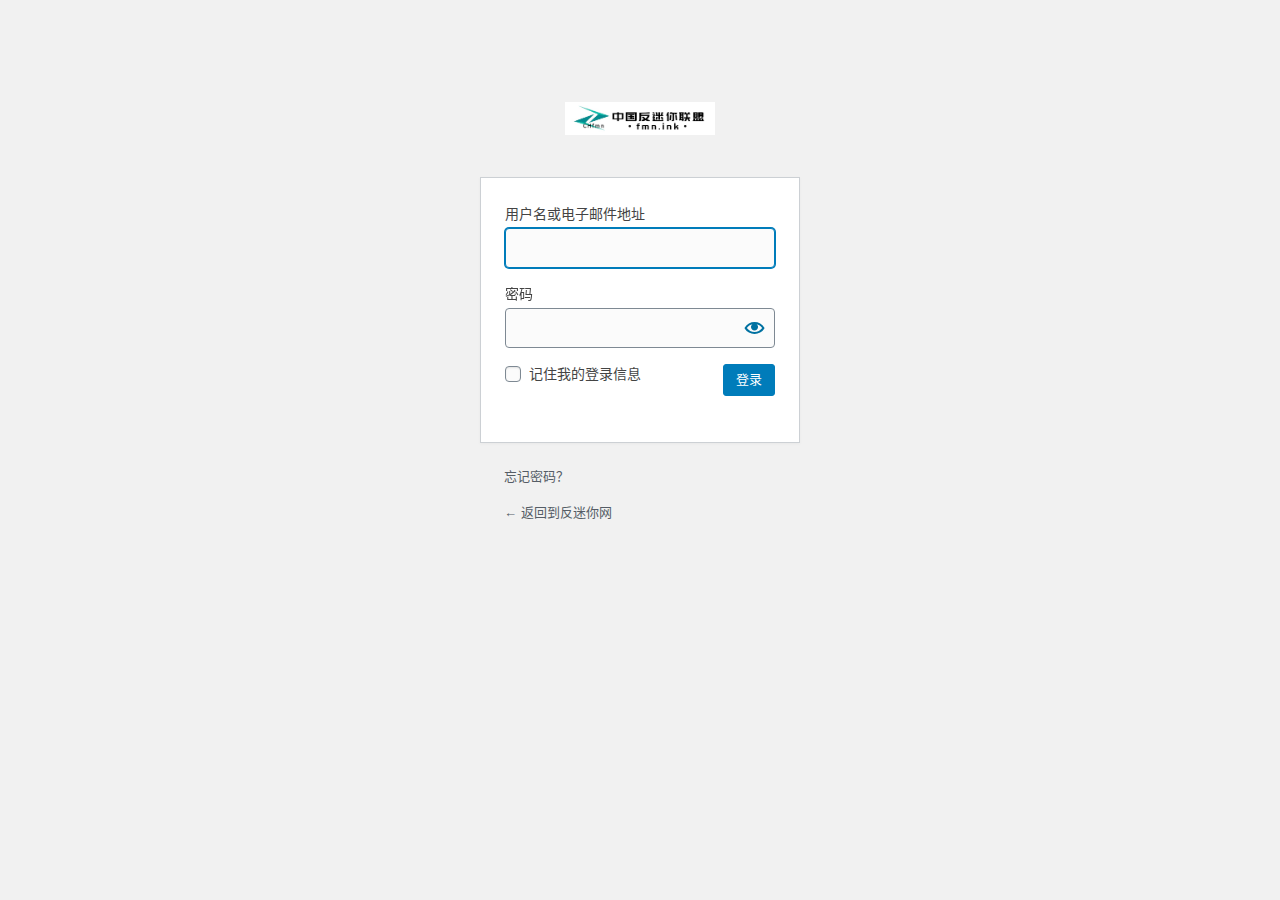
<file: wp-login.php.htm>
<!DOCTYPE html>
	<!--[if IE 8]>
		<html xmlns="http://www.w3.org/1999/xhtml" class="ie8" lang="zh-CN">
	<![endif]-->
	<!--[if !(IE 8) ]><!-->
		<html xmlns="http://www.w3.org/1999/xhtml" lang="zh-CN">
	<!--<![endif]-->
	<head>
	<meta http-equiv="Content-Type" content="text/html; charset=UTF-8" />
	<title>登录 &lsaquo; 反迷你网 &#8212; WordPress</title>
	<link rel='dns-prefetch' href='//s.w.org' />
<link rel='stylesheet' id='dashicons-css'  href="dashicons.min.css-ver=5.4.2.css" tppabs="http://fmn.asia/wp-includes/css/dashicons.min.css?ver=5.4.2" type='text/css' media='all' />
<link rel='stylesheet' id='buttons-css'  href="buttons.min.css-ver=5.4.2.css" tppabs="http://fmn.asia/wp-includes/css/buttons.min.css?ver=5.4.2" type='text/css' media='all' />
<link rel='stylesheet' id='forms-css'  href="forms.min.css-ver=5.4.2.css" tppabs="http://fmn.asia/wp-admin/css/forms.min.css?ver=5.4.2" type='text/css' media='all' />
<link rel='stylesheet' id='l10n-css'  href="l10n.min.css-ver=5.4.2.css" tppabs="http://fmn.asia/wp-admin/css/l10n.min.css?ver=5.4.2" type='text/css' media='all' />
<link rel='stylesheet' id='login-css'  href="login.min.css-ver=5.4.2.css" tppabs="http://fmn.asia/wp-admin/css/login.min.css?ver=5.4.2" type='text/css' media='all' />
<style type="text/css">
h1 a {background-image: url("JCDIiT.jpg")/*tpa=https://s1.ax1x.com/2020/04/15/JCDIiT.jpg*/ !important; height: 50px !important;width: 150px !important;background-size: 150px !important;}
</style>	<meta name='robots' content='noindex,noarchive' />
	<meta name='referrer' content='strict-origin-when-cross-origin' />
		<meta name="viewport" content="width=device-width" />
		</head>
	<body class="login no-js login-action-login wp-core-ui  locale-zh-cn">
	<script type="text/javascript">
		document.body.className = document.body.className.replace('no-js','js');
	</script>
		<div id="login">
		<h1><a href="index.htm" tppabs="http://fmn.asia/">基于WordPress</a></h1>
	
		<form name="loginform" id="loginform" action="http://fmn.asia/wp-login.php" method="post">
			<p>
				<label for="user_login">用户名或电子邮件地址</label>
				<input type="text" name="log" id="user_login" class="input" value="" size="20" autocapitalize="off" />
			</p>

			<div class="user-pass-wrap">
				<label for="user_pass">密码</label>
				<div class="wp-pwd">
					<input type="password" name="pwd" id="user_pass" class="input password-input" value="" size="20" />
					<button type="button" class="button button-secondary wp-hide-pw hide-if-no-js" data-toggle="0" aria-label="显示密码">
						<span class="dashicons dashicons-visibility" aria-hidden="true"></span>
					</button>
				</div>
			</div>
						<p class="forgetmenot"><input name="rememberme" type="checkbox" id="rememberme" value="forever"  /> <label for="rememberme">记住我的登录信息</label></p>
			<p class="submit">
				<input type="submit" name="wp-submit" id="wp-submit" class="button button-primary button-large" value="登录" />
									<input type="hidden" name="redirect_to" value="http://fmn.asia/wp-admin/" />
									<input type="hidden" name="testcookie" value="1" />
			</p>
		</form>

					<p id="nav">
									<a href="wp-login.php-action=lostpassword.htm" tppabs="http://fmn.asia/wp-login.php?action=lostpassword">忘记密码？</a>
								</p>
					<script type="text/javascript">
			function wp_attempt_focus() {setTimeout( function() {try {d = document.getElementById( "user_login" );d.focus(); d.select();} catch( er ) {}}, 200);}
wp_attempt_focus();
if ( typeof wpOnload === 'function' ) { wpOnload() }		</script>
				<p id="backtoblog"><a href="index.htm" tppabs="http://fmn.asia/">
		&larr; 返回到反迷你网		</a></p>
			</div>
	<script type='text/javascript' src="jquery.js-ver=1.12.4-wp" tppabs="http://fmn.asia/wp-includes/js/jquery/jquery.js?ver=1.12.4-wp"></script>
<script type='text/javascript' src="jquery-migrate.min.js-ver=1.4.1" tppabs="http://fmn.asia/wp-includes/js/jquery/jquery-migrate.min.js?ver=1.4.1"></script>
<script type='text/javascript'>
/* <![CDATA[ */
var _zxcvbnSettings = {"src":"http:\/\/fmn.asia\/wp-includes\/js\/zxcvbn.min.js"};
/* ]]> */
</script>
<script type='text/javascript' src="zxcvbn-async.min.js-ver=1.0" tppabs="http://fmn.asia/wp-includes/js/zxcvbn-async.min.js?ver=1.0"></script>
<script type='text/javascript'>
/* <![CDATA[ */
var pwsL10n = {"unknown":"\u5bc6\u7801\u5f3a\u5ea6\u672a\u77e5","short":"\u975e\u5e38\u5f31","bad":"\u5f31","good":"\u4e2d\u7b49","strong":"\u5f3a","mismatch":"\u4e0d\u5339\u914d"};
/* ]]> */
</script>
<script type='text/javascript' src="password-strength-meter.min.js-ver=5.4.2" tppabs="http://fmn.asia/wp-admin/js/password-strength-meter.min.js?ver=5.4.2"></script>
<script type='text/javascript' src="underscore.min.js-ver=1.8.3" tppabs="http://fmn.asia/wp-includes/js/underscore.min.js?ver=1.8.3"></script>
<script type='text/javascript'>
/* <![CDATA[ */
var _wpUtilSettings = {"ajax":{"url":"http://wp-admin//admin-ajax.php"}};
/* ]]> */
</script>
<script type='text/javascript' src="wp-util.min.js-ver=5.4.2" tppabs="http://fmn.asia/wp-includes/js/wp-util.min.js?ver=5.4.2"></script>
<script type='text/javascript'>
/* <![CDATA[ */
var userProfileL10n = {"warn":"\u60a8\u7684\u65b0\u5bc6\u7801\u672a\u88ab\u4fdd\u5b58\u3002","warnWeak":"\u786e\u8ba4\u4f7f\u7528\u5f31\u5bc6\u7801","show":"\u663e\u793a","hide":"\u9690\u85cf","cancel":"\u53d6\u6d88","ariaShow":"\u663e\u793a\u5bc6\u7801","ariaHide":"\u9690\u85cf\u5bc6\u7801"};
/* ]]> */
</script>
<script type='text/javascript' src="user-profile.min.js-ver=5.4.2" tppabs="http://fmn.asia/wp-admin/js/user-profile.min.js?ver=5.4.2"></script>
	<div class="clear"></div>
	</body>
	</html>
</file>
<file: sweetalert2.min.css-ver=6.2.0.css>
@charset "UTF-8";@-webkit-keyframes swal2-show {0% {opacity:0;-webkit-transform:translate3d(0,50px,0)}
100% {opacity:1;-webkit-transform:translate3d(0,0,0)}
}
@keyframes swal2-show {0% {opacity:0;-webkit-transform:translate3d(0,50px,0)}
100% {opacity:1;-webkit-transform:translate3d(0,0,0)}
}
@-webkit-keyframes swal2-hide {0% {-webkit-transform:scale(1);transform:scale(1);opacity:1}
100% {-webkit-transform:scale(.5);transform:scale(.5);opacity:0}
}
@keyframes swal2-hide {0% {-webkit-transform:scale(1);transform:scale(1);opacity:1}
100% {-webkit-transform:scale(.5);transform:scale(.5);opacity:0}
}
@-webkit-keyframes swal2-animate-success-line-tip {}
@keyframes swal2-animate-success-line-tip {}
@-webkit-keyframes swal2-animate-success-line-long {}
@keyframes swal2-animate-success-line-long {}
@-webkit-keyframes swal2-rotate-success-circular-line {}
@keyframes swal2-rotate-success-circular-line {}
@-webkit-keyframes swal2-animate-error-x-mark {}
@keyframes swal2-animate-error-x-mark {}
@-webkit-keyframes swal2-animate-error-icon {}
@keyframes swal2-animate-error-icon {}
body.swal2-toast-shown .swal2-container {background-color:transparent}
body.swal2-toast-shown .swal2-container.swal2-shown {background-color:transparent}
body.swal2-toast-shown .swal2-container.swal2-top {top:0;right:auto;bottom:auto;left:50%;-webkit-transform:translateX(-50%);transform:translateX(-50%)}
body.swal2-toast-shown .swal2-container.swal2-top-end,body.swal2-toast-shown .swal2-container.swal2-top-right {top:0;right:0;bottom:auto;left:auto}
body.swal2-toast-shown .swal2-container.swal2-top-left,body.swal2-toast-shown .swal2-container.swal2-top-start {top:0;right:auto;bottom:auto;left:0}
body.swal2-toast-shown .swal2-container.swal2-center-left,body.swal2-toast-shown .swal2-container.swal2-center-start {top:50%;right:auto;bottom:auto;left:0;-webkit-transform:translateY(-50%);transform:translateY(-50%)}
body.swal2-toast-shown .swal2-container.swal2-center {top:50%;right:auto;bottom:auto;left:50%;-webkit-transform:translate(-50%,-50%);transform:translate(-50%,-50%)}
body.swal2-toast-shown .swal2-container.swal2-center-end,body.swal2-toast-shown .swal2-container.swal2-center-right {top:50%;right:0;bottom:auto;left:auto;-webkit-transform:translateY(-50%);transform:translateY(-50%)}
body.swal2-toast-shown .swal2-container.swal2-bottom-left,body.swal2-toast-shown .swal2-container.swal2-bottom-start {top:auto;right:auto;bottom:0;left:0}
body.swal2-toast-shown .swal2-container.swal2-bottom {top:auto;right:auto;bottom:0;left:50%;-webkit-transform:translateX(-50%);transform:translateX(-50%)}
body.swal2-toast-shown .swal2-container.swal2-bottom-end,body.swal2-toast-shown .swal2-container.swal2-bottom-right {top:auto;right:0;bottom:0;left:auto}
body.swal2-toast-column .swal2-toast {flex-direction:column;align-items:stretch}
body.swal2-toast-column .swal2-toast .swal2-actions {flex:1;align-self:stretch;height:2.2em;margin-top:.3125em}
body.swal2-toast-column .swal2-toast .swal2-loading {justify-content:center}
body.swal2-toast-column .swal2-toast .swal2-input {height:2em;margin:.3125em auto;font-size:1em}
body.swal2-toast-column .swal2-toast .swal2-validation-message {font-size:1em}
.swal2-popup.swal2-toast {flex-direction:row;align-items:center;width:auto;padding:.625em;overflow-y:hidden;box-shadow:0 0 .625em #d9d9d9}
.swal2-popup.swal2-toast .swal2-header {flex-direction:row}
.swal2-popup.swal2-toast .swal2-title {flex-grow:1;justify-content:flex-start;margin:0 .6em;font-size:1em}
.swal2-popup.swal2-toast .swal2-footer {margin:.5em 0 0;padding:.5em 0 0;font-size:.8em}
.swal2-popup.swal2-toast .swal2-close {position:static;width:.8em;height:.8em;line-height:.8}
.swal2-popup.swal2-toast .swal2-content {justify-content:flex-start;font-size:1em}
.swal2-popup.swal2-toast .swal2-icon {width:2em;min-width:2em;height:2em;margin:0}
.swal2-popup.swal2-toast .swal2-icon::before {display:flex;align-items:center;font-size:2em;font-weight:700}
@media all and (-ms-high-contrast:none),(-ms-high-contrast:active) {.swal2-popup.swal2-toast .swal2-icon::before {font-size:.25em}
}
.swal2-popup.swal2-toast .swal2-icon.swal2-success .swal2-success-ring {width:2em;height:2em}
.swal2-popup.swal2-toast .swal2-icon.swal2-error [class^=swal2-x-mark-line] {top:.875em;width:1.375em}
.swal2-popup.swal2-toast .swal2-icon.swal2-error [class^=swal2-x-mark-line][class$=left] {left:.3125em}
.swal2-popup.swal2-toast .swal2-icon.swal2-error [class^=swal2-x-mark-line][class$=right] {right:.3125em}
.swal2-popup.swal2-toast .swal2-actions {flex-basis:auto!important;height:auto;margin:0 .3125em}
.swal2-popup.swal2-toast .swal2-styled {margin:0 .3125em;padding:.3125em .625em;font-size:1em}
.swal2-popup.swal2-toast .swal2-styled:focus {box-shadow:0 0 0 .0625em #fff,0 0 0 .125em rgba(50,100,150,.4)}
.swal2-popup.swal2-toast .swal2-success {border-color:#a5dc86}
.swal2-popup.swal2-toast .swal2-success [class^=swal2-success-circular-line] {}
.swal2-popup.swal2-toast .swal2-success [class^=swal2-success-circular-line][class$=left] {}
.swal2-popup.swal2-toast .swal2-success [class^=swal2-success-circular-line][class$=right] {}
.swal2-popup.swal2-toast .swal2-success .swal2-success-ring {width:2em;height:2em}
.swal2-popup.swal2-toast .swal2-success .swal2-success-fix {}
.swal2-popup.swal2-toast .swal2-success [class^=swal2-success-line] {height:.3125em}
.swal2-popup.swal2-toast .swal2-success [class^=swal2-success-line][class$=tip] {top:1.125em;left:.1875em;width:.75em}
.swal2-popup.swal2-toast .swal2-success [class^=swal2-success-line][class$=long] {top:.9375em;right:.1875em;width:1.375em}
body.swal2-shown:not(.swal2-no-backdrop):not(.swal2-toast-shown) {overflow:hidden}
body.swal2-height-auto {height:auto!important}
body.swal2-no-backdrop .swal2-shown {top:auto;right:auto;bottom:auto;left:auto;max-width:calc(100% - .625em * 2);background-color:transparent}
body.swal2-no-backdrop .swal2-shown>.swal2-modal {box-shadow:0 0 10px rgba(0,0,0,.4)}
body.swal2-no-backdrop .swal2-shown.swal2-top {top:0;left:50%;-webkit-transform:translateX(-50%);transform:translateX(-50%)}
body.swal2-no-backdrop .swal2-shown.swal2-top-left,body.swal2-no-backdrop .swal2-shown.swal2-top-start {top:0;left:0}
body.swal2-no-backdrop .swal2-shown.swal2-top-end,body.swal2-no-backdrop .swal2-shown.swal2-top-right {top:0;right:0}
body.swal2-no-backdrop .swal2-shown.swal2-center {top:50%;left:50%;-webkit-transform:translate(-50%,-50%);transform:translate(-50%,-50%)}
body.swal2-no-backdrop .swal2-shown.swal2-center-left,body.swal2-no-backdrop .swal2-shown.swal2-center-start {top:50%;left:0;-webkit-transform:translateY(-50%);transform:translateY(-50%)}
body.swal2-no-backdrop .swal2-shown.swal2-center-end,body.swal2-no-backdrop .swal2-shown.swal2-center-right {top:50%;right:0;-webkit-transform:translateY(-50%);transform:translateY(-50%)}
body.swal2-no-backdrop .swal2-shown.swal2-bottom {bottom:0;left:50%;-webkit-transform:translateX(-50%);transform:translateX(-50%)}
body.swal2-no-backdrop .swal2-shown.swal2-bottom-left,body.swal2-no-backdrop .swal2-shown.swal2-bottom-start {bottom:0;left:0}
body.swal2-no-backdrop .swal2-shown.swal2-bottom-end,body.swal2-no-backdrop .swal2-shown.swal2-bottom-right {right:0;bottom:0}
.swal2-container {display:flex;position:fixed;z-index:100000;top:0;right:0;bottom:0;left:0;flex-direction:row;align-items:center;justify-content:center;padding:.625em;overflow-x:hidden;background-color:transparent;-webkit-overflow-scrolling:touch}
.swal2-container.swal2-top {align-items:flex-start}
.swal2-container.swal2-top-left,.swal2-container.swal2-top-start {align-items:flex-start;justify-content:flex-start}
.swal2-container.swal2-top-end,.swal2-container.swal2-top-right {align-items:flex-start;justify-content:flex-end}
.swal2-container.swal2-center {align-items:center}
.swal2-container.swal2-center-left,.swal2-container.swal2-center-start {align-items:center;justify-content:flex-start}
.swal2-container.swal2-center-end,.swal2-container.swal2-center-right {align-items:center;justify-content:flex-end}
.swal2-container.swal2-bottom {align-items:flex-end}
.swal2-container.swal2-bottom-left,.swal2-container.swal2-bottom-start {align-items:flex-end;justify-content:flex-start}
.swal2-container.swal2-bottom-end,.swal2-container.swal2-bottom-right {align-items:flex-end;justify-content:flex-end}
.swal2-container.swal2-bottom-end>:first-child,.swal2-container.swal2-bottom-left>:first-child,.swal2-container.swal2-bottom-right>:first-child,.swal2-container.swal2-bottom-start>:first-child,.swal2-container.swal2-bottom>:first-child {margin-top:auto}
.swal2-container.swal2-grow-fullscreen>.swal2-modal {display:flex!important;flex:1;align-self:stretch;justify-content:center}
.swal2-container.swal2-grow-row>.swal2-modal {display:flex!important;flex:1;align-content:center;justify-content:center}
.swal2-container.swal2-grow-column {flex:1;flex-direction:column}
.swal2-container.swal2-grow-column.swal2-bottom,.swal2-container.swal2-grow-column.swal2-center,.swal2-container.swal2-grow-column.swal2-top {align-items:center}
.swal2-container.swal2-grow-column.swal2-bottom-left,.swal2-container.swal2-grow-column.swal2-bottom-start,.swal2-container.swal2-grow-column.swal2-center-left,.swal2-container.swal2-grow-column.swal2-center-start,.swal2-container.swal2-grow-column.swal2-top-left,.swal2-container.swal2-grow-column.swal2-top-start {align-items:flex-start}
.swal2-container.swal2-grow-column.swal2-bottom-end,.swal2-container.swal2-grow-column.swal2-bottom-right,.swal2-container.swal2-grow-column.swal2-center-end,.swal2-container.swal2-grow-column.swal2-center-right,.swal2-container.swal2-grow-column.swal2-top-end,.swal2-container.swal2-grow-column.swal2-top-right {align-items:flex-end}
.swal2-container.swal2-grow-column>.swal2-modal {display:flex!important;flex:1;align-content:center;justify-content:center}
.swal2-container:not(.swal2-top):not(.swal2-top-start):not(.swal2-top-end):not(.swal2-top-left):not(.swal2-top-right):not(.swal2-center-start):not(.swal2-center-end):not(.swal2-center-left):not(.swal2-center-right):not(.swal2-bottom):not(.swal2-bottom-start):not(.swal2-bottom-end):not(.swal2-bottom-left):not(.swal2-bottom-right):not(.swal2-grow-fullscreen)>.swal2-modal {margin:auto}
@media all and (-ms-high-contrast:none),(-ms-high-contrast:active) {.swal2-container .swal2-modal {margin:0!important}
}
.swal2-container.swal2-fade {transition:background-color .1s}
.swal2-container.swal2-shown {background-color:rgba(52,73,94,0.9);}
.swal2-popup {display:none;position:relative;box-sizing:border-box;flex-direction:column;justify-content:center;width:26em;max-width:100%;padding:1.25em;border:none;border-radius:.3125em;background:#fff;font-family:inherit;font-size:1rem;box-shadow:0 10px 50px -5px rgba(6,39,67,0.12);}
.swal2-popup:focus {outline:0}
.swal2-popup.swal2-loading {overflow-y:hidden}
.swal2-header {display:flex;flex-direction:column;align-items:center}
.swal2-title {position:relative;max-width:100%;margin:0 0 .4em;padding:0;color:#595959;font-size:1em;font-weight:600;text-align:center;text-transform:none;word-wrap:break-word;}
.swal2-actions {z-index:1;flex-wrap:wrap;align-items:center;justify-content:center;width:100%;margin:0.8em auto;}
.swal2-actions:not(.swal2-loading) .swal2-styled[disabled] {opacity:.4}
.swal2-actions:not(.swal2-loading) .swal2-styled:hover {background-image:linear-gradient(rgba(0,0,0,.1),rgba(0,0,0,.1))}
.swal2-actions:not(.swal2-loading) .swal2-styled:active {background-image:linear-gradient(rgba(0,0,0,.2),rgba(0,0,0,.2))}
.swal2-actions.swal2-loading .swal2-styled.swal2-confirm {box-sizing:border-box;width:2.5em;height:2.5em;margin:.46875em;padding:0;-webkit-animation:swal2-rotate-loading 1.5s linear 0s infinite normal;animation:swal2-rotate-loading 1.5s linear 0s infinite normal;border:.25em solid transparent;border-radius:100%;border-color:transparent;background-color:transparent!important;color:transparent;cursor:default;-webkit-user-select:none;-moz-user-select:none;-ms-user-select:none;user-select:none}
.swal2-actions.swal2-loading .swal2-styled.swal2-cancel {margin-right:30px;margin-left:30px}
.swal2-actions.swal2-loading:not(.swal2-styled).swal2-confirm::after {content:"";display:inline-block;width:15px;height:15px;margin-left:5px;-webkit-animation:swal2-rotate-loading 1.5s linear 0s infinite normal;animation:swal2-rotate-loading 1.5s linear 0s infinite normal;border:3px solid #999;border-radius:50%;border-right-color:transparent;box-shadow:1px 1px 1px #fff}
.swal2-styled {margin:.3125em;padding:.625em 2em;box-shadow:none;font-weight:500;}
.swal2-styled:not([disabled]) {cursor:pointer}
.swal2-styled.swal2-confirm {border:0;border-radius:10em;background:initial;background-color:#34495e;color:#fff;font-size:.875em;}
.swal2-styled.swal2-cancel {border:0;border-radius:10em;background:initial;background-color:#aaa;color:#fff;font-size:.875em;}
.swal2-styled:focus {outline:0;box-shadow:0 0 0 2px #fff,0 0 0 4px rgba(50,100,150,.4)}
.swal2-styled::-moz-focus-inner {border:0}
.swal2-footer {justify-content:center;margin:1.25em 0 0;padding:1em 0 0;border-top:1px solid #eee;color:#545454;font-size:1em}
.swal2-image {max-width:100%;margin:1.25em auto}
.swal2-close {position:absolute;z-index:2;top:5px;right:5px;justify-content:center;width:1.2em;height:1.2em;padding:0;overflow:hidden;transition:color .1s ease-out;border:none;outline:initial;color:#000;font-size:1.4em;cursor:pointer;background-color:#ffffff59;border-radius:50%;box-shadow:0 10px 30px -5px rgba(0,0,0,0.5);align-items:center;}
.swal2-close:hover {-webkit-transform:none;transform:none;background:0 0;color:#ffffff;background-color:#9c9c9c;}
.swal2-content {z-index:1;justify-content:center;margin:0;padding:0;color:#545454;font-size:1.125em;font-weight:300;line-height:normal;text-align:center;word-wrap:break-word}
.swal2-content a {color:#007fff;}
.swal2-checkbox,.swal2-file,.swal2-input,.swal2-radio,.swal2-select,.swal2-textarea {margin:1em auto;display:none;opacity:0;}
.swal2-file,.swal2-input,.swal2-textarea {box-sizing:border-box;width:100%;transition:border-color .3s,box-shadow .3s;border:1px solid #d9d9d9;border-radius:.1875em;background:inherit;box-shadow:inset 0 1px 1px rgba(0,0,0,.06);color:inherit;font-size:1.125em}
.swal2-file.swal2-inputerror,.swal2-input.swal2-inputerror,.swal2-textarea.swal2-inputerror {border-color:#f27474!important;box-shadow:0 0 2px #f27474!important}
.swal2-file:focus,.swal2-input:focus,.swal2-textarea:focus {border:1px solid #b4dbed;outline:0;box-shadow:0 0 3px #c4e6f5}
.swal2-file::-webkit-input-placeholder,.swal2-input::-webkit-input-placeholder,.swal2-textarea::-webkit-input-placeholder {color:#ccc}
.swal2-file::-moz-placeholder,.swal2-input::-moz-placeholder,.swal2-textarea::-moz-placeholder {color:#ccc}
.swal2-file:-ms-input-placeholder,.swal2-input:-ms-input-placeholder,.swal2-textarea:-ms-input-placeholder {color:#ccc}
.swal2-file::-ms-input-placeholder,.swal2-input::-ms-input-placeholder,.swal2-textarea::-ms-input-placeholder {color:#ccc}
.swal2-file::placeholder,.swal2-input::placeholder,.swal2-textarea::placeholder {color:#ccc}
.swal2-range {margin:1em auto;background:inherit;display:none;opacity:0;}
.swal2-range input {width:80%;}
.swal2-range output {width:20%;color:inherit;font-weight:600;text-align:center}
.swal2-range input,.swal2-range output {height:2.625em;padding:0;font-size:1.125em;line-height:2.625em}
.swal2-input {height:2.625em;padding:0 .75em;display:none;opacity:0;}
.swal2-input[type=number] {max-width:10em;}
.swal2-file {background:inherit;font-size:1.125em;display:none;opacity:0;}
.swal2-textarea {height:6.75em;padding:.75em;display:none;opacity:0;}
.swal2-select {min-width:50%;max-width:100%;padding:.375em .625em;background:inherit;color:inherit;font-size:1.125em;display:none;opacity:0;}
.swal2-checkbox,.swal2-radio {align-items:center;justify-content:center;background:inherit;color:inherit;display:none;opacity:0;}
.swal2-checkbox label,.swal2-radio label {margin:0 .6em;font-size:1.125em;display:none;opacity:0;}
.swal2-checkbox input,.swal2-radio input {margin:0 .4em;display:none;opacity:0;}
.swal2-validation-message {display:none;align-items:center;justify-content:center;padding:.625em;overflow:hidden;background:#f0f0f0;color:#666;font-size:1em;font-weight:300}
.swal2-validation-message::before {content:"!";display:inline-block;width:1.5em;min-width:1.5em;height:1.5em;margin:0 .625em;zoom:normal;border-radius:50%;background-color:#f27474;color:#fff;font-weight:600;line-height:1.5em;text-align:center}
@supports (-ms-accelerator:true) {.swal2-range input {width:100%!important}
.swal2-range output {display:none}
}
@media all and (-ms-high-contrast:none),(-ms-high-contrast:active) {.swal2-range input {width:100%!important}
.swal2-range output {display:none}
}
@-moz-document url-prefix() {.swal2-close:focus {outline:2px solid rgba(50,100,150,.4)}
}
.swal2-icon {position:relative;box-sizing:content-box;justify-content:center;width:4em;height:4em;margin:1.25em auto 1.875em;zoom:normal;border:.2em solid transparent;border-radius:50%;font-family:inherit;line-height:4em;cursor:default;-webkit-user-select:none;-moz-user-select:none;-ms-user-select:none;user-select:none;}
.swal2-icon::before {display:flex;align-items:center;height:100%;font-size:2.8em;}
.swal2-icon.swal2-error {border-color:#f27474;}
.swal2-icon.swal2-error .swal2-x-mark {position:relative;flex-grow:1}
.swal2-icon.swal2-error [class^=swal2-x-mark-line] {display:block;position:absolute;top:2em;width:2.09em;height:.2em;border-radius:.125em;background-color:#f27474;}
.swal2-icon.swal2-error [class^=swal2-x-mark-line][class$=left] {left:1em;-webkit-transform:rotate(45deg);transform:rotate(45deg);}
.swal2-icon.swal2-error [class^=swal2-x-mark-line][class$=right] {right:1em;-webkit-transform:rotate(-45deg);transform:rotate(-45deg)}
.swal2-icon.swal2-warning {border-color:#facea8;color:#f8bb86}
.swal2-icon.swal2-warning::before {content:"!"}
.swal2-icon.swal2-info {border-color:#9de0f6;color:#3fc3ee}
.swal2-icon.swal2-info::before {content:"i"}
.swal2-icon.swal2-question {border-color:#c9dae1;color:#87adbd}
.swal2-icon.swal2-question::before {content:"?"}
.swal2-icon.swal2-question.swal2-arabic-question-mark::before {content:"؟"}
.swal2-icon.swal2-success {border-color:#a5dc86}
.swal2-icon.swal2-success [class^=swal2-success-circular-line] {}
.swal2-icon.swal2-success [class^=swal2-success-circular-line][class$=left] {}
.swal2-icon.swal2-success [class^=swal2-success-circular-line][class$=right] {}
.swal2-icon.swal2-success .swal2-success-ring {}
.swal2-icon.swal2-success .swal2-success-fix {}
.swal2-icon.swal2-success [class^=swal2-success-line] {display:block;position:absolute;z-index:2;height:.25em;border-radius:.125em;background-color:#a5dc86;}
.swal2-icon.swal2-success [class^=swal2-success-line][class$=tip] {top:2.4em;left:.89em;width:1em;-webkit-transform:rotate(45deg);transform:rotate(45deg);}
.swal2-icon.swal2-success [class^=swal2-success-line][class$=long] {top:2em;right:0.4em;width:2.2em;-webkit-transform:rotate(-45deg);transform:rotate(-45deg);}
.swal2-progress-steps {align-items:center;margin:0 0 1.25em;padding:0;background:inherit;font-weight:600}
.swal2-progress-steps li {display:inline-block;position:relative}
.swal2-progress-steps .swal2-progress-step {z-index:20;width:2em;height:2em;border-radius:2em;background:#3085d6;color:#fff;line-height:2em;text-align:center}
.swal2-progress-steps .swal2-progress-step.swal2-active-progress-step {background:#3085d6}
.swal2-progress-steps .swal2-progress-step.swal2-active-progress-step~.swal2-progress-step {background:#add8e6;color:#fff}
.swal2-progress-steps .swal2-progress-step.swal2-active-progress-step~.swal2-progress-step-line {background:#add8e6}
.swal2-progress-steps .swal2-progress-step-line {z-index:10;width:2.5em;height:.4em;margin:0 -1px;background:#3085d6}
[class^=swal2] {-webkit-tap-highlight-color:transparent}
.swal2-show {-webkit-animation:swal2-show .3s;animation:swal2-show .3s}
.swal2-show.swal2-noanimation {-webkit-animation:none;animation:none}
.swal2-hide {-webkit-animation:swal2-hide .15s forwards;animation:swal2-hide .15s forwards}
.swal2-hide.swal2-noanimation {-webkit-animation:none;animation:none}
.swal2-rtl .swal2-close {right:auto;left:0}
.swal2-animate-success-icon .swal2-success-line-tip {-webkit-animation:swal2-animate-success-line-tip .75s;animation:swal2-animate-success-line-tip .75s}
.swal2-animate-success-icon .swal2-success-line-long {-webkit-animation:swal2-animate-success-line-long .75s;animation:swal2-animate-success-line-long .75s}
.swal2-animate-success-icon .swal2-success-circular-line-right {-webkit-animation:swal2-rotate-success-circular-line 4.25s ease-in;animation:swal2-rotate-success-circular-line 4.25s ease-in}
.swal2-animate-error-icon {-webkit-animation:swal2-animate-error-icon .5s;animation:swal2-animate-error-icon .5s}
.swal2-animate-error-icon .swal2-x-mark {-webkit-animation:swal2-animate-error-x-mark .5s;animation:swal2-animate-error-x-mark .5s}
@-webkit-keyframes swal2-rotate-loading {0% {-webkit-transform:rotate(0);transform:rotate(0)}
100% {-webkit-transform:rotate(360deg);transform:rotate(360deg)}
}
@keyframes swal2-rotate-loading {0% {-webkit-transform:rotate(0);transform:rotate(0)}
100% {-webkit-transform:rotate(360deg);transform:rotate(360deg)}
}
@media print {body.swal2-shown:not(.swal2-no-backdrop):not(.swal2-toast-shown) {overflow-y:scroll!important}
body.swal2-shown:not(.swal2-no-backdrop):not(.swal2-toast-shown)>[aria-hidden=true] {display:none}
body.swal2-shown:not(.swal2-no-backdrop):not(.swal2-toast-shown) .swal2-container {position:static!important}
}
</file>
<file: app.css-ver=6.2.0.css>
@charset "UTF-8"; html {
    line-height: 1.15;
    -ms-text-size-adjust: 100%;
    -webkit-text-size-adjust: 100%;
}

body {
    margin: 0;
}

article,aside,footer,header,nav,section {
    display: block;
}

h1 {
    font-size: 2em;
    margin: 0.67em 0;
}

figcaption,figure,main {
    display: block;
}

figure {
    margin: 1em 40px;
}

hr {
    box-sizing: content-box;
    height: 0;
    overflow: visible;
}

pre {
    font-family: monospace,monospace;
    font-size: 1em;
}

a {
    background-color: transparent;
    -webkit-text-decoration-skip: objects;
}

abbr[title] {
    border-bottom: none;
    text-decoration: underline;
    -webkit-text-decoration: underline dotted;
    text-decoration: underline dotted;
}

b,strong {
    font-weight: inherit;
}

b,strong {
    font-weight: bolder;
}

code,kbd,samp {
    font-family: monospace,monospace;
    font-size: 1em;
}

dfn {
    font-style: italic;
}

mark {
    background-color: #ff0;
    color: #000;
}

small {
    font-size: 80%;
}

sub,sup {
    font-size: 75%;
    line-height: 0;
    position: relative;
    vertical-align: baseline;
}

sub {
    bottom: -0.25em;
}

sup {
    top: -0.5em;
}

audio,video {
    display: inline-block;
}

audio:not([controls]) {
    display: none;
    height: 0;
}

img {
    border-style: none;
}

svg:not(:root) {
    overflow: hidden;
}

button,input,optgroup,select,textarea {
    font-family: sans-serif;
    font-size: 100%;
    line-height: 1.15;
    margin: 0;
}

button,input {
    overflow: visible;
}

button,select {
    text-transform: none;
}

button,html [type="button"],[type="reset"],[type="submit"] {
    -webkit-appearance: button;
}

button::-moz-focus-inner,[type="button"]::-moz-focus-inner,[type="reset"]::-moz-focus-inner,[type="submit"]::-moz-focus-inner {
    border-style: none;
    padding: 0;
}

button:-moz-focusring,[type="button"]:-moz-focusring,[type="reset"]:-moz-focusring,[type="submit"]:-moz-focusring {
    outline: 1px dotted ButtonText;
}

fieldset {
    padding: 0.35em 0.75em 0.625em;
}

legend {
    box-sizing: border-box;
    color: inherit;
    display: table;
    max-width: 100%;
    padding: 0;
    white-space: normal;
}

progress {
    display: inline-block;
    vertical-align: baseline;
}

textarea {
    overflow: auto;
}

[type="checkbox"],[type="radio"] {
    box-sizing: border-box;
    padding: 0;
}

[type="number"]::-webkit-inner-spin-button,[type="number"]::-webkit-outer-spin-button {
    height: auto;
}

[type="search"] {
    -webkit-appearance: textfield;
    outline-offset: -2px;
}

[type="search"]::-webkit-search-cancel-button,[type="search"]::-webkit-search-decoration {
    -webkit-appearance: none;
}

::-webkit-file-upload-button {
    -webkit-appearance: button;
    font: inherit;
}

details,menu {
    display: block;
}

summary {
    display: list-item;
}

canvas {
    display: inline-block;
}

template {
    display: none;
}

[hidden] {
    display: none;
}

::-webkit-scrollbar {
    width: 10px;
    height: 10px;
    background-color: #F5F5F5;
}

::-webkit-scrollbar-track {
    background-color: #e0e0e0;
}

::-webkit-scrollbar-thumb {
    -webkit-box-shadow: inset 0 0 10px rgba(0,0,0,.3);
    background-color: #34495e;
}

.container {
    margin-left: auto;
    margin-right: auto;
}

@media (max-width: 575px) {
    .container {
        max-width:460px;
        padding-left: 10px;
        padding-right: 10px;
    }
}

@media (min-width: 768px) {
    .container {
        max-width:720px;
        padding-left: 15px;
        padding-right: 15px;
    }
}

@media (max-width: 991px) {
    .container .container.small {
        padding:0;
    }
}

@media (min-width: 992px) {
    .container {
        max-width:960px;
    }

    .container.small {
        max-width: 780px;
    }
}

@media (max-width: 1229px) {
    .container .container.medium {
        padding:0;
    }
}

@media (min-width: 1230px) {
    .container {
        max-width:1200px;
    }

    .container.medium {
        max-width: 1030px;
    }

    .full-screen .container {
        max-width: 1440px;
    }
}

@media (min-width: 1450px) {
    .max_width .container {
        max-width: 1440px;
    }

    .max_width .container.medium {
        max-width: 1020px;
    }

    .max_width .col-lg-1-5 {
        flex: 0 0 20%;
        width: 20% ;
        max-width: 20%;
    }
}

.container.medium {
    max-width: 1030px;
}

.row,.navbar .menu-item-mega>.sub-menu {
    display: flex;
    flex-wrap: wrap;
    margin-left: -15px;
    margin-right: -15px;
}

.col-1,.col-2,.col-3,.col-4,.col-5,.col-6,.col-7,.col-8,.col-9,.col-10,.col-11,.col-12,.col-sm-1,.col-sm-2,.col-sm-3,.col-sm-4,.col-sm-5,.col-sm-6,.col-sm-7,.col-sm-8,.col-sm-9,.col-sm-10,.col-sm-11,.col-sm-12,.col-md-1,.col-md-2,.col-md-3,.col-md-4,.col-md-5,.col-md-6,.col-md-7,.col-md-8,.col-md-9,.col-md-10,.col-md-11,.col-md-12,.col-lg-1,.col-lg-2,.col-lg-3,.col-lg-4,.col-lg-5,.col-lg-6,.col-lg-7,.col-lg-8,.col-lg-9,.col-lg-10,.col-lg-11,.col-lg-12,.col-xl-1,.col-xl-2,.col-xl-3,.col-xl-4,.col-xl-5,.col-xl-6,.col-xl-7,.col-xl-8,.col-xl-9,.col-xl-10,.col-xl-11,.col-xl-12,.navbar .menu-item-mega>.sub-menu>.menu-item,.navbar .menu-item-mega.mega-col-2>.sub-menu>.menu-item,.navbar .menu-item-mega.mega-col-3>.sub-menu>.menu-item,.navbar .menu-item-mega.mega-col-6>.sub-menu>.menu-item {
    min-height: 1px;
    padding-left: 15px;
    padding-right: 15px;
    position: relative;
    width: 100%;
}

.col-1 {
    flex: 0 0 8.333333%;
    max-width: 8.333333%;
}

.col-2 {
    flex: 0 0 16.666667%;
    max-width: 16.666667%;
}

.col-3 {
    flex: 0 0 25%;
    max-width: 25%;
}

.col-4 {
    flex: 0 0 33.333333%;
    max-width: 33.333333%;
}

.col-5 {
    flex: 0 0 41.666667%;
    max-width: 41.666667%;
}

.col-6 {
    flex: 0 0 50%;
    max-width: 50%;
}

.col-7 {
    flex: 0 0 58.333333%;
    max-width: 58.333333%;
}

.col-8 {
    flex: 0 0 66.666667%;
    max-width: 66.666667%;
}

.col-9 {
    flex: 0 0 75%;
    max-width: 75%;
}

.col-10 {
    flex: 0 0 83.333333%;
    max-width: 83.333333%;
}

.col-11 {
    flex: 0 0 91.666667%;
    max-width: 91.666667%;
}

.col-12 {
    flex: 0 0 100%;
    max-width: 100%;
}

@media (min-width: 576px) {
    .col-sm-1 {
        flex:0 0 8.333333%;
        max-width: 8.333333%;
    }

    .col-sm-2 {
        flex: 0 0 16.666667%;
        max-width: 16.666667%;
    }

    .col-sm-3 {
        flex: 0 0 25%;
        max-width: 25%;
    }

    .col-sm-4 {
        flex: 0 0 33.333333%;
        max-width: 33.333333%;
    }

    .col-sm-5 {
        flex: 0 0 41.666667%;
        max-width: 41.666667%;
    }

    .col-sm-6 {
        flex: 0 0 50%;
        max-width: 50%;
    }

    .col-sm-7 {
        flex: 0 0 58.333333%;
        max-width: 58.333333%;
    }

    .col-sm-8 {
        flex: 0 0 66.666667%;
        max-width: 66.666667%;
    }

    .col-sm-9 {
        flex: 0 0 75%;
        max-width: 75%;
    }

    .col-sm-10 {
        flex: 0 0 83.333333%;
        max-width: 83.333333%;
    }

    .col-sm-11 {
        flex: 0 0 91.666667%;
        max-width: 91.666667%;
    }

    .col-sm-12 {
        flex: 0 0 100%;
        max-width: 100%;
    }
}

@media (min-width: 768px) {
    .col-md-1 {
        flex:0 0 8.333333%;
        max-width: 8.333333%;
    }

    .col-md-2 {
        flex: 0 0 16.666667%;
        max-width: 16.666667%;
    }

    .col-md-3 {
        flex: 0 0 25%;
        max-width: 25%;
    }

    .col-md-4 {
        flex: 0 0 33.333333%;
        max-width: 33.333333%;
    }

    .col-md-5 {
        flex: 0 0 41.666667%;
        max-width: 41.666667%;
    }

    .col-md-6 {
        flex: 0 0 50%;
        max-width: 50%;
    }

    .col-md-7 {
        flex: 0 0 58.333333%;
        max-width: 58.333333%;
    }

    .col-md-8 {
        flex: 0 0 66.666667%;
        max-width: 66.666667%;
    }

    .col-md-9 {
        flex: 0 0 75%;
        max-width: 75%;
    }

    .col-md-10 {
        flex: 0 0 83.333333%;
        max-width: 83.333333%;
    }

    .col-md-11 {
        flex: 0 0 91.666667%;
        max-width: 91.666667%;
    }

    .col-md-12 {
        flex: 0 0 100%;
        max-width: 100%;
    }
}

@media (min-width: 992px) {
    .col-lg-1 {
        flex:0 0 8.333333%;
        max-width: 8.333333%;
    }

    .col-lg-2,.navbar .menu-item-mega.mega-col-6>.sub-menu>.menu-item {
        flex: 0 0 16.666667%;
        max-width: 16.666667%;
    }

    .col-lg-3,.navbar .menu-item-mega>.sub-menu>.menu-item {
        flex: 0 0 25%;
        max-width: 25%;
    }

    .col-lg-4,.navbar .menu-item-mega.mega-col-3>.sub-menu>.menu-item {
        flex: 0 0 33.333333%;
        max-width: 33.333333%;
    }

    .col-lg-5 {
        flex: 0 0 41.666667%;
        max-width: 41.666667%;
    }

    .col-lg-6,.navbar .menu-item-mega.mega-col-2>.sub-menu>.menu-item {
        flex: 0 0 50%;
        max-width: 50%;
    }

    .col-lg-7 {
        flex: 0 0 58.333333%;
        max-width: 58.333333%;
    }

    .col-lg-8 {
        flex: 0 0 66.666667%;
        max-width: 66.666667%;
    }

    .col-lg-9 {
        flex: 0 0 75%;
        max-width: 75%;
    }

    .col-lg-10 {
        flex: 0 0 83.333333%;
        max-width: 83.333333%;
    }

    .col-lg-11 {
        flex: 0 0 91.666667%;
        max-width: 91.666667%;
    }

    .col-lg-12 {
        flex: 0 0 100%;
        max-width: 100%;
    }
}

@media (min-width: 1200px) {
    .col-xl-1 {
        flex:0 0 8.333333%;
        max-width: 8.333333%;
    }

    .col-xl-2 {
        flex: 0 0 16.666667%;
        max-width: 16.666667%;
    }

    .col-xl-3 {
        flex: 0 0 25%;
        max-width: 25%;
    }

    .col-xl-4 {
        flex: 0 0 33.333333%;
        max-width: 33.333333%;
    }

    .col-xl-5 {
        flex: 0 0 41.666667%;
        max-width: 41.666667%;
    }

    .col-xl-6 {
        flex: 0 0 50%;
        max-width: 50%;
    }

    .col-xl-7 {
        flex: 0 0 58.333333%;
        max-width: 58.333333%;
    }

    .col-xl-8 {
        flex: 0 0 66.666667%;
        max-width: 66.666667%;
    }

    .col-xl-9 {
        flex: 0 0 75%;
        max-width: 75%;
    }

    .col-xl-10 {
        flex: 0 0 83.333333%;
        max-width: 83.333333%;
    }

    .col-xl-11 {
        flex: 0 0 91.666667%;
        max-width: 91.666667%;
    }

    .col-xl-12 {
        flex: 0 0 100%;
        max-width: 100%;
    }
}

@media (max-width: 575px) {
    .hidden-xs {
        display:none !important;
    }
}

@media (min-width: 576px) and (max-width:767px) {
    .hidden-sm {
        display:none !important;
    }
}

@media (min-width: 768px) and (max-width:991px) {
    .hidden-md {
        display:none !important;
    }
}

@media (min-width: 992px) and (max-width:1199px) {
    .hidden-lg {
        display:none !important;
    }
}

@media (min-width: 1200px) {
    .hidden-xl {
        display:none !important;
    }
}

html {
    box-sizing: border-box;
    --accent-color:#1a1a1a;}

*,*:before,*:after {
    box-sizing: inherit;
}

body {
    background-color: rgb(246,246,246);
    color: #555;
    font-family: Lato,sans-serif;
    font-size: 15px;
    line-height: 24px;
    text-rendering: optimizeLegibility;
    -webkit-font-smoothing: antialiased;
    -moz-osx-font-smoothing: grayscale;
}

a {
    color: #34495e;
    text-decoration: none;
    -webkit-transition: all 0.3s ease;
    -moz-transition: all 0.3s ease;
    -o-transition: all 0.3s ease;
    transition: all 0.3s ease;
}

a:hover {
    opacity: .8;
}

h1,h2,h3,h4,h5,h6 {
    color: #555;
    font-weight: 700;
    line-height: 1.2;
    margin: 0 0 15px;
}

p {
    margin: 0 0 15px;
}

img {
    display: block;
    height: auto;
    max-width: 100%;
    vertical-align: middle;
}

img.emoji {
    display: inline !important;
    border: none !important;
    box-shadow: none !important;
    height: 1em !important;
    width: 1em !important;
    margin: 0 .07em !important;
    vertical-align: -0.1em !important;
    background: none !important;
    padding: 0 !important;
}

blockquote {
}

blockquote p {
    line-height: 30px !important;
}

blockquote>*:last-child {
    margin-bottom: 0 !important;
}

blockquote cite {
    color: #aaa;
    display: block;
    font-size: 14px;
    font-style: normal;
    margin-top: -5px;
}

hr {
    background-color: #1a1a1a;
    border: 0;
    border-radius: 50%;
    height: 5px;
    margin: 30px auto;
    position: relative;
    width: 5px;
}

hr:before,hr:after {
    background-color: #1a1a1a;
    border-radius: 50%;
    content: "";
    height: 5px;
    position: absolute;
    width: 5px;
}

hr:before {
    right: 20px;
}

hr:after {
    left: 20px;
}

table {
    border-collapse: collapse;
    font-size: 13px;
    margin: 0 0 15px;
    word-break: normal;
}

th,td {
    border: 1px solid #f4f4f4;
    padding: 8px 12px;
}

ul,ol,dl {
    margin: 30px 0;
    padding-left: 30px;
}

dl {
    padding-left: 0;
}

dt {
    font-weight: 700;
}

dd {
    margin: 0 0 15px 0;
}

iframe,embed {
    border: 0;
    display: block;
    overflow: hidden;
    width: 100%;
}

figure {
    margin: 0;
}

pre {
    overflow-y: scroll;
}

input[type="text"],input[type="password"],input[type="email"],input[type="search"],input[type="number"],input[type="tel"],textarea {
    border: 0;
    border-radius: 0;
    font-family: Lato,sans-serif;
    line-height: 36px;
    margin-bottom: 10px;
    padding: 0 12px;
    transition: border-color cubic-bezier(0.77,0,0.175,1);
    width: 100%;
    border: 1px solid #f1f1f1;
}

input[type="text"]:focus,input[type="password"]:focus,input[type="email"]:focus,input[type="search"]:focus,input[type="number"]:focus,input[type="tel"]:focus,textarea:focus {
}

textarea {
    height: 100%;
    line-height: 1;
    padding: 9px 12px;
    resize: vertical;
    border: 1px solid #d0d0d0;
    border-radius: 4px;
    max-height: 80px;
}

select {
    -webkit-appearance: none;
    -moz-appearance: none;
    appearance: none;
    background-color: #fff;
    background-image: url([data-uri]);
    background-position: center right;
    background-repeat: no-repeat;
    border: 1px solid #e6e6e6;
    border-radius: 0;
    color: #1a1a1a;
    font-family: inherit;
    font-size: 14px;
    height: 40px;
    line-height: 40px;
    outline: none;
    padding: 0 14px;
    width: 100%;
}

label {
    display: inline-block;
    margin-bottom: 5px;
    vertical-align: middle;
}

input[type="checkbox"]+label {
    margin-bottom: 0;
    margin-left: 2px;
}

@-webkit-keyframes hue {
    from {
        -webkit-filter: hue-rotate(0deg);
    }

    to {
        -webkit-filter: hue-rotate(-360deg);
    }
}

form.inline {
    position: relative;
}

form.inline .inline-field {
    margin-bottom: 0;
    padding-right: 20px;
    text-overflow: ellipsis;
    outline: none;
}

form.inline button[type="submit"] {
    background-color: transparent;
    border: 0;
    color: #1a1a1a;
    font-size: 16px;
    height: 30px;
    line-height: 30px;
    margin-top: -15px;
    padding: 0;
    position: absolute;
    right: 0;
    text-align: center;
    top: 50%;
    width: 30px;
}

.dropdown,.dropdown div,.dropdown li,.dropdown div::after {
    -webkit-transition: all 150ms ease-in-out;
    -moz-transition: all 150ms ease-in-out;
    -ms-transition: all 150ms ease-in-out;
    transition: all 150ms ease-in-out;
}

.dropdown .selected::after,.dropdown.scrollable div::after {
    -webkit-pointer-events: none;
    -moz-pointer-events: none;
    -ms-pointer-events: none;
    pointer-events: none;
}

.dropdown {
    position: relative;
    width: 100%;
    border: 1px solid #ccc;
    cursor: pointer;
    background: #fff;
    border-radius: 3px;
    -webkit-user-select: none;
    -moz-user-select: none;
    user-select: none;
    margin-bottom: 10px;
}

.dropdown.open {
    z-index: 99999;
}

.dropdown:hover {
    box-shadow: 0 0 5px rgba(0,0,0,.15);
}

.dropdown.focus {
    box-shadow: 0 0 5px rgba(51,102,248,.4);
}

.dropdown .carat {
    position: absolute;
    right: 12px;
    top: 50%;
    margin-top: -4px;
    border: 6px solid transparent;
    border-top: 8px solid #a2a2a2;
}

.dropdown.open .carat {
    margin-top: -10px;
    border-top: 6px solid transparent;
    border-bottom: 8px solid #34495e;
}

.dropdown.disabled .carat {
    border-top-color: #999;
}

.dropdown .old {
    position: absolute;
    left: 0;
    top: 0;
    height: 0;
    width: 0;
    overflow: hidden;
}

.dropdown select {
    position: absolute;
    left: 0px;
    top: 0px;
}

.dropdown.touch .old {
    width: 100%;
    height: 100%;
}

.dropdown.touch select {
    width: 100%;
    height: 100%;
    opacity: 0;
}

.dropdown .selected,.dropdown li {
    display: block;
    font-size: 15px;
    line-height: 1;
    padding: 9px 12px;
    overflow: hidden;
    white-space: nowrap;
}

.dropdown.disabled .selected {
    color: #999;
}

.dropdown .selected::after {
    content: '';
    position: absolute;
    right: 0;
    top: 0;
    bottom: 0;
    width: 60px;
    border-radius: 0 2px 2px 0;
    box-shadow: inset -55px 0 25px -20px #fff;
}

.dropdown div {
    position: absolute;
    height: 0;
    left: -1px;
    right: -1px;
    top: 100%;
    margin-top: -1px;
    background: #fff;
    border: 1px solid #ccc;
    border-top: 1px solid #eee;
    border-radius: 0 0 3px 3px;
    overflow: hidden;
    opacity: 0;
    z-index: 99;
}

.dropdown.open div {
    opacity: 1;
    z-index: 2;
}

.dropdown.scrollable div::after {
    content: '';
    position: absolute;
    left: 0;
    right: 0;
    bottom: 0;
    height: 50px;
    box-shadow: inset 0 -50px 30px -35px #fff;
}

.dropdown.scrollable.bottom div::after {
    opacity: 0;
}

.dropdown ul {
    position: absolute;
    left: 0;
    top: 0;
    height: 100%;
    width: 100%;
    list-style: none;
    overflow: hidden;
    padding: 0;
    margin: 0;
}

.dropdown.scrollable.open ul {
    overflow-y: auto;
}

.dropdown li {
    list-style: none;
    padding: 8px 12px;
}

.dropdown li.focus {
    background: #34495e;
    position: relative;
    z-index: 3;
    color: #fff;
}

.dropdown li.active {
    font-weight: 700;
}

.d-block {
    display: block!important
}
.no-gutters {
    margin-right: 0;
    margin-left: 0;
}

.no-gutters>.col,.no-gutters>[class*=col-] {
    padding-right: 0;
    padding-left: 0
}

.button,input[type="submit"],button[type="submit"],.navigation .nav-previous a,.navigation .nav-next a {
    border: none;
    border-radius: 4px;
    color: #fff;
    cursor: pointer;
    display: inline-block;
    font-family: Lato,sans-serif;
    font-size: 11px;
    font-weight: 500;
    letter-spacing: 1px;
    line-height: 1;
    outline: none;
    padding: 12px 20px;
    text-align: center;
    background-color: #34495e;
}

.button:hover,input[type="submit"]:hover,button[type="submit"]:hover,.navigation .nav-previous a:hover,.navigation .nav-next a:hover {
    opacity: 0.8;
    -webkit-transition: all .3s ease-in-out;
    -moz-transition: all .3s ease-in-out;
    transition: all .3s ease-in-out;
}

.button.transparent,input[type="submit"].transparent,button[type="submit"].transparent,.navigation .nav-previous a.transparent,.navigation .nav-next a.transparent {
    background-color: transparent !important;
    border: 1px solid rgba(255,255,255,0.3);
}

.btn-file input[type=file] {
    position: absolute;
    top: 0;
    right: 0;
    width: 100%;
    height: 100%;
    font-size: 100px;
    text-align: right;
    filter: alpha(opacity=0);
    opacity: 0;
    outline: none;
    background: white;
    cursor: pointer;
    display: block;
}

.btn {
    border: none;
    border-radius: 4px;
    cursor: pointer;
    display: inline-block;
    font-size: 11px;
    font-weight: 600;
    letter-spacing: 1px;
    line-height: 36px;
    outline: none;
    padding: 0 18px;
    text-align: center;
    position: relative;
}

.btn.disabled,.btn[disabled],fieldset[disabled] .btn {
    cursor: not-allowed;
    filter: alpha(opacity=35);
    -webkit-box-shadow: none;
    box-shadow: none;
    opacity: .35;
}

.btn:hover {
    opacity: 0.8;
    -webkit-transition: all .3s ease-in-out;
    -moz-transition: all .3s ease-in-out;
    transition: all .3s ease-in-out;
}

.btn--def {
    color: #ffffff;
    background: #34495e;
    background: -webkit-gradient(linear,left top,right top,from(#34495e),to(#475f77));
    background: -webkit-linear-gradient(left,#34495e,#475f77);
    background: linear-gradient(90deg,#34495e,#475f77);
    -webkit-box-shadow: 0 3px 5px rgba(52, 73, 94, .5));
    box-shadow: 0 3px 5px rgba(52, 73, 94, .5));
}

.btn--primary {
    color: #ffffff;
    background: #34495e;
    background: -webkit-gradient(linear,left top,right top,from(#34495e),to(#475f77));
    background: -webkit-linear-gradient(left,#34495e,#475f77);
    background: linear-gradient(90deg,#34495e,#475f77);
    -webkit-box-shadow: 0 3px 5px rgba(52, 73, 94, .5));
    box-shadow: 0 3px 5px rgba(52, 73, 94, .5));

}

.btn--secondary {
    color: #ffffff;
    background: #20a0ff;
    background: -webkit-gradient(linear,left top,right top,from(#20a0ff),to(#20b8ff));
    background: -webkit-linear-gradient(left,#20a0ff,#20b8ff);
    background: linear-gradient(90deg,#20a0ff,#20b8ff);
    -webkit-box-shadow: 0 3px 5px rgba(32,160,255,.5);
    box-shadow: 0 3px 5px rgba(32,160,255,.5);
}

.btn--danger {
    color:#ffffff;
    background: #61be33;
    background: -webkit-gradient(linear,left top,right top,from(#61be33),to(#8fce44));
    background: -webkit-linear-gradient(left,#61be33,#8fce44);
    background: linear-gradient(90deg,#61be33,#8fce44);
    -webkit-box-shadow: 0 3px 5px rgba(104,195,59,.5);
    box-shadow: 0 3px 5px rgba(104,195,59,.5);
}

.btn--white {
    background-color: #FFF;
    color: #34495e;
    -webkit-box-shadow: 0 3px 5px rgba(52, 73, 94, .5));
    box-shadow: 0 3px 5px rgba(52, 73, 94, .5));
}


.btn--block {
    width: 100% !important;
}

.site {
    position: relative;
    overflow: hidden;
}

.site-content {
    padding-bottom: 60px;
    padding-top: 60px;
}

.home .site-content {
    padding-bottom: 0;
    padding-top: 0;
}

.single-post .site-content {
    padding-bottom: 30px;
}

@media (max-width: 767px) {
    .site-content {
        padding-bottom:30px;
        padding-top: 30px;
    }

    .page-template-page-modular .site-content {
        padding-bottom: 15px;
        padding-top: 15px;
    }
}

.sidebar-right .sidebar-column .widget-area {
}

.sidebar-left .sidebar-column .widget-area {
    padding-right: 30px;
}

@media (max-width: 575px) {
    .sidebar-column .widget-area {
        margin:60px auto 0;
        max-width: 300px;
        padding: 0 !important;
    }
}

@media (max-width: 991px) {
    .sidebar-column .widget-area {
        margin:10px auto 0;
        max-width: 460px;
        padding: 0 !important;
    }
}

@media (min-width: 992px) {
    .content-column {
        flex:0 0 72%;
        max-width: 72%;
    }

    .sidebar-column {
        flex: 0 0 28%;
        max-width: 28%;
    }

    .sidebar-left .sidebar-column {
        order: -1;
    }
}

.u-clearfix:before,.u-clearfix:after {
    content: " ";
    display: table;
}

.u-clearfix:after {
    clear: both;
}

.u-plain-list {
    list-style-type: none;
    margin: 0;
    padding: 0;
}

.u-permalink {
    bottom: 0;
    left: 0;
    outline: none;
    position: absolute;
    right: 0;
    top: 0;
    z-index: 50;
}

.u-border-title {
    align-items: center;
    display: flex;
}

.u-border-title:before {
    background-color: #1a1a1a;
    content: "";
    height: 2px;
    margin-right: 10px;
    width: 30px;
}

.u-text-format>*:first-child,.u-text-format>*:first-child>*:first-child {
    margin-top: 0 !important;
}

.u-text-format>*:last-child,.u-text-format>*:last-child>*:last-child {
    margin-bottom: 0 !important;
}

.u-text-format h1,.u-text-format h2,.u-text-format h3,.u-text-format h4,.u-text-format h5,.u-text-format h6 {
    font-weight: 900;
    margin-bottom: 12px;
    margin-top: 12px;
}

.u-text-format h1 {
    font-size: 28px;
}

.u-text-format h2 {
    font-size: 25px;
}

.u-text-format h3 {
    font-size: 22px;
}

.u-text-format h4 {
    font-size: 19px;
}

.u-text-format h5 {
    font-size: 16px;
}

.u-text-format h6 {
    font-size: 13px;
}

.u-text-format ul ul,.u-text-format ol ul,.u-text-format dl ul,.u-text-format ul ol,.u-text-format ol ol,.u-text-format dl ol,.u-text-format ul dl,.u-text-format ol dl,.u-text-format dl dl {
    margin: 0;
}

.u-text-format li {
    margin: 5px 0;
}

.u-text-format a {
    font-weight: 700;
    text-decoration: underline;
}

.u-text-format .fluid-width-video-wrapper {
    margin: 30px 0;
}

.u-module-margin {
    margin: -30px 0;
}

.u-module-margin .post {
    margin: 30px 0;
}

@media (max-width: 767px) {
    .u-module-margin {
        margin:-15px 0;
    }

    .u-module-margin .post {
        margin: 15px 0;
    }
}

.lazyload:not(.visible),.lazyloading:not(.visible) {
    opacity: 0;
}

.lazyloaded {
    opacity: 1;
    transition: opacity 1s cubic-bezier(0.77,0,0.175,1);
}

.wpcf7 p {
    font-family: Lato,sans-serif !important;
}

.wpcf7-form {
    margin: 30px 0;
}

.wpcf7-form label {
    display: block;
}

.wpcf7-form-control-wrap {
    display: block;
    margin-top: 5px;
}

.boxes2 .owl-nav {
    display: none;
}

.owl .owl-prev.disabled,.owl .owl-next.disabled {
    background-color: #aaa !important;
    cursor: default;
}

div.wpcf7-response-output {
    background-color: #f4f4f4;
    border: 0;
    line-height: 1.2;
    margin: 30px 0 0;
    padding: 15px;
    text-align: center;
}

.section.search.parallax {
    display: flex;
    min-height: 200px;
    position: relative;
    text-align: center;
    padding: 0;
}

.section.search.parallax img {
    height: 100%;
    left: 0;
    -o-object-fit: cover;
    object-fit: cover;
    position: absolute;
    top: 0;
    width: 100%;
}

.section.search.parallax .container {
    margin: auto;
    padding-bottom: 0;
    padding-top: 0;
    width: 100%;
}

.cs-header {
    background: url("Banner-UISUMO-02.jpg")/*tpa=https://res.cloudinary.com/uisumo-com/image/upload/v1504072750/static-site-assets/Banner-UISUMO-02.jpg*/;
    background-position: center;
    background-size: cover;
    background-repeat: no-repeat;
    position: relative;
}
/*home-cat-nav-wrap*/
.home-cat-nav-wrap{
    margin-bottom: 30px;
    position: relative;
    background-color: #fff;
    padding: 5px 10px;
    border-radius: 4px;
}
.home-cat-nav-wrap ul{
    list-style: none;
    margin: 0;
    padding: 0;
    display: flex;
    justify-content: center;
    align-items: center;
}
.home-cat-nav-wrap ul li{
    margin: 0 3px;
}
.home-cat-nav-wrap ul li:hover .btn{
    background-color: #f6f6f6;
}

/*home-cat-nav-wrap end*/
.home-filter--content {
    display: block;
    width: 100%;
    z-index: 2;
    position: relative;
    box-shadow: 0 34px 20px -24px rgba(0,36,100,0.06);
    padding: 20px;
    background: linear-gradient(to right, #34495e, #4e6b88, #34495e);
    background-position: center center;
    background-size: cover;
    background-repeat: no-repeat;
}

.home-filter--content:before {
    content: '';
    position: absolute;
    left: 0;
    top: 0;
    height: 100%;
    width: 100%;
    background-color: rgba(91, 91, 91, 0.4);
    z-index: -1;
}

.home-filter--content .focusbox-title {
    margin-bottom: 10px;
    color: #fff;
    font-weight: 400;
    font-size: 28px;
    text-align: center;
    padding-top: 60px;
    letter-spacing: 5px;
}

.home-filter--content .focusbox-desc {
    color: #ffffff;
    font-weight: 400;
    text-align: center;
}

.home-filter--content .form-box {
    padding: 10px;
    background-color: rgba(255, 255, 255, 0.2);
    border-radius: 4px;
    position: relative;
    margin-bottom: 60px;
    margin-right: 20%;
    margin-left: 20%;
    z-index: 999;
}
.home-filter--content {
    padding: 20px 0;
}
.home-filter--content .form-box {
    margin-bottom: 100px;
}


.home-filter--content .form-box input[type="text"] {
    border: 1px solid #cccc;
    border-radius: 4px;
    padding-right: 6em;
    padding-left: 1em;
    width: 100%!important;
    margin: 0;
}

.home-filter--content .home-search-results {
    position: absolute;
    top: 65px;
    width: 100%;
    left: 0;
    background-color: #ffffff;
    overflow: hidden;
    z-index: 999;
    border-radius: 4px;
    visibility: visible;
    animation-duration: 300ms;
    height: auto;
    display: none;
    animation-name: aspAnFadeInDrop;
    -webkit-animation-name: aspAnFadeInDrop;
    box-shadow: 0 10px 20px rgba(213,213,213,0.4);
    border: 1px solid #dcdcdc;
}

.home-search-results li {
    list-style: none;
    padding: 8px 13px;
    line-height: 1;
    padding-left: 100px;
    overflow: hidden;
}

.home-search-results li strong {
    text-align: center;
    padding: 10px 0;
    width: 100%;
    display: inline-block;
    padding-right: 100px;
    font-size: 15px;
    font-weight: normal;
}

.home-search-results li:hover {
    background-color: #f9f9f9;
}

.home-search-results li .focus {
    float: left;
    margin-left: -90px;
    width: 80px;
    height: auto;
    border-radius: 6px;
    overflow: hidden;
    max-height: 55px;
}

.home-search-results li h2 {
    font-size: 16px;
    line-height: 1.3;
    margin: 15px 0 15px;
    font-weight: normal;
    max-height: 40px;
    overflow: hidden;
    -webkit-line-clamp: 1;
    -webkit-box-orient: vertical;
    white-space: nowrap;
    overflow: hidden;
    text-overflow: ellipsis;
}

@keyframes aspAnFadeInDrop {
    0% {
        opacity: 0;
        transform: translate(0,-50px);
    }

    100% {
        opacity: 1;
        transform: translate(0,0);
    }
}

@-webkit-keyframes aspAnFadeInDrop {
    0% {
        opacity: 0;
        transform: translate(0,-50px);
        -webkit-transform: translate(0,-50px);
    }

    100% {
        opacity: 1;
        transform: translate(0,0);
        -webkit-transform: translate(0,0);
    }
}

@media (max-width: 768px) {
    .home-filter--content .focusbox-title {
        font-size: 18px;
        padding-top: 20px;
    }

    .home-filter--content .focusbox-desc {
        font-size: 12px;
    }

    .home-filter--content .form-box {
        margin-bottom: 20px;
        margin-right: 5%;
        margin-left: 5%;
    }

    .home-filter--content .form-box input[type="text"] {
        margin-bottom: 10px;
    }
    .home-cat-nav-wrap{
        display: none;
    }

}

.filter--content {
    margin-top: -90px;
    display: block;
    padding: 20px;
    width: 100%;
    -webkit-border-radius: 4px;
    border-radius: 4px;
    background-color: #fff;
    z-index: 1;
    position: relative;
    margin-bottom: 30px;
    box-shadow: 0 34px 20px -24px rgba(0,36,100,0.06);
    border: 1px solid #f3f3f3;
}

.filter--content .form-box {
    padding: 0;
    padding-bottom: 0;
}

.filters .filter-item {
    padding: 5px 0;
}

.filter--content .filter-item span {
    margin-right: 10px;
    background-color: #eeeeee;
    padding: 2px 6px;
    border-radius: 4px;
    color: #7b8695;
    border: 1px solid transparent;
}

.filter--content .filter-item a {
    display: inline-block;
    margin-top: 0;
    margin-right: 10px;
    border-bottom: 1px solid transparent;
    color: #808080;
    border-radius: 0;
    padding: 0 10px;
    position: relative;
    border: 1px solid transparent;
    border-radius: 4px;
}

.filter--content .filter-item a.on {
    border: 1px dashed #a5a5a5;
    background-color: #eee;
}

.filter--content .filter-item a:hover {
    border: 1px dashed #cecece;
    background-color: #eee;
}

.filter--content .filter-item>.on {
    color: #1890ff
}

.filter--content .filter-item {
    margin-top: 10px
}

.filter--content .filter-tag {
    position: relative;
    display: inline-block;
    list-style: none;
    margin: 0;
    padding: 0;
}

.filter--content .filter-tag li {
    display: inline-block;
    margin: 0;
    padding: 0;
    list-style: none;
    margin-bottom: 5px;
}

.filter--content .filter-tab {
    border-top: 1px solid #E9E9E9;
    padding-top: 13px;
    margin-top: 10px;
    margin-bottom: -10px;
}

.filter--content .filter-tab span {
    margin-right: 10px;
    background-color: #eeeeee;
    padding: 2px 6px;
    border-radius: 4px;
    color: #7b8695;
    border: 1px solid transparent;
}

.filter--content .filter-tab li {
    display: inline-block;
    margin: 0;
    padding: 0;
    list-style: none;
    margin-bottom: 5px;
}

.filter--content .filter-tab a {
    display: inline-block;
    margin-top: 0;
    margin-right: 20px;
    color: #808080;
    position: relative;
}

.filter--content .filter-tab a i {
    width: 18px;
    height: 18px;
    border: 1px solid #aeaeae;
    border-radius: 4px;
    margin-right: 6px;
    display: inline-block;
    vertical-align: -4px;
    border-radius: 100%;
}

.filter--content .filter-tab .tab.on i {
    background: #ffffff;
}

.filter--content .filter-tab .tab.on i:before {
    display: inline-block;
    margin-top: 1px;
    color: #FF9800;
    content: "\f111";
    font: normal normal normal 14px/1 FontAwesome;
    speak: none;
    -webkit-font-smoothing: antialiased;
    -moz-osx-font-smoothing: grayscale;
    vertical-align: 5px;
    margin-left: 2px;
}

.filter--content .filter-tab a.on {
    color: #FF9800;
}

.filter--content .filter-tab a em {
    font-style: normal;
}

.filter--content .filter-tab li.rightss {
    float: right;
}

@media (max-width: 768px) {
    .filter--content {
        margin-top: -10px;
        display: block;
        padding: 10px;
    }

    .filter--content .filter-item span,.filter--content .filter-tab span {
        width: 100%;
        display: inline-block;
        margin-bottom: 10px;
    }

    .filter--content .filter-item a {
        margin-right: 5px;
        line-height: 20px;
        font-size: 13px;
        padding: 0 5px;
    }

    .filter--content .filter-tab a {
        margin-right: 5px;
        font-size: 13px;
    }

    .filter--content .filter-tab li.rightss {
        float: none;
        margin-bottom: 10px;
        margin-top: 10px;
        margin-right: 5px;
    }
}

.hero {
    background-color: #f4f4f4;
    background-position: center;
    background-size: cover;
    display: flex;
    height: calc(60vh - 80px);
    position: relative;
}

.hero:before,.hero-slider .slider-item:before {
    background-color: #000;
    bottom: 0;
    content: "";
    left: 0;
    position: absolute;
    right: 0;
    top: 0;
    transition: opacity 1s cubic-bezier(0.77,0,0.175,1);
}

.hero.lazyloaded:before,.hero .lazyloaded:before {
    opacity: .3;
}

.hero .container {
    align-items: flex-end;
    display: flex;
    flex-grow: 1;
    position: relative;
}

.hero .entry-header {
    margin-bottom: 60px;
}

.hero .entry-header .entry-meta {
    margin-bottom: 10px;
}

.hero .entry-header .entry-title {
    font-size: 40px;
}

.hero-heading {
    color: #fff;
    font-size: 40px;
    font-weight: 900;
    margin-bottom: 0;
}

.hero-subheading {
    color: #fff;
    font-size: 17px;
    font-style: italic;
    line-height: 20px;
    margin-top: 15px;
}

.hero-full .hero {
    height: 100vh;
}

.hero-video .hero,.hero-audio .hero {
    background-color: #000;
    display: block;
    height: auto !important;
}

.hero-video .hero.lazyloaded:before,.hero-audio .hero.lazyloaded:before,.hero-video .hero .lazyloaded:before,.hero-audio .hero .lazyloaded:before {
    opacity: .6;
}

.hero-video.navbar-transparent .hero,.hero-audio.navbar-transparent .hero,.hero-video.navbar-sticky_transparent .hero,.hero-audio.navbar-sticky_transparent .hero {
    padding-top: 80px;
}

.hero-media {
    padding: 60px 0;
    position: relative;
}

.hero-slider {
    bottom: 0;
    left: 0;
    position: absolute;
    right: 0;
    top: 0;
}

.hero-slider .slider-item {
    background-position: center;
    background-size: cover;
    display: flex;
}

.hero-slider,.hero-slider .owl-stage-outer,.hero-slider .owl-stage,.hero-slider .owl-item,.hero-slider .slider-item {
    height: 100%;
}

.hero-slider.owl .owl-prev,.hero-slider.owl .owl-next {
    margin-top: -15px;
    top: 50%;
}

.hero-slider.owl .owl-prev {
    left: 30px;
    right: autor;
}

.hero-slider.owl .owl-next {
    right: 30px;
}

.navbar-regular.hero-full .hero,.navbar-sticky.hero-full:not(.navbar-sticky_transparent) .hero {
    height: calc(100vh - 80px);
}

@media (max-width: 767px) {
    .page-template-page-modular .hero {
        margin-bottom:15px;
    }

    .hero .entry-header {
        margin-bottom: 30px;
    }

    .hero-heading,.hero .entry-header .entry-title {
        font-size: 25px;
    }

    .hero-subheading {
        margin-top: 10px;
    }
}

.site-header {
    -webkit-backface-visibility: hidden;
    backface-visibility: hidden;
    background-color: #fff;
    box-shadow: 0 0 30px rgba(0,0,0,0.07);
    left: 0;
    position: absolute;
    right: 0;
    top: 0;
    transition: background-color 0.5s cubic-bezier(0.77,0,0.175,1),box-shadow 0.5s cubic-bezier(0.77,0,0.175,1),-webkit-transform 0.6s cubic-bezier(0.77,0,0.175,1);
    transition: background-color 0.5s cubic-bezier(0.77,0,0.175,1),box-shadow 0.5s cubic-bezier(0.77,0,0.175,1),transform 0.6s cubic-bezier(0.77,0,0.175,1);
    transition: background-color 0.5s cubic-bezier(0.77,0,0.175,1),box-shadow 0.5s cubic-bezier(0.77,0,0.175,1),transform 0.6s cubic-bezier(0.77,0,0.175,1),-webkit-transform 0.6s cubic-bezier(0.77,0,0.175,1);
    z-index: 99;
}

.navbar-full .site-header {
    padding: 0 30px;
}

.slide-now .site-header {
    box-shadow: none;
    -webkit-transform: translateY(-80px);
    transform: translateY(-80px);
}

.header-gap {
    height: 80px;
}

.navbar {
    align-items: center;
    display: flex;
    height: 80px;
    position: relative;
}

.navbar .logo {
    margin-right: 12px;
    max-width: 120px;
    height: auto;
}

.navbar .sep {
    display: flex;
    height: 100%;
    margin: 0 20px;
    width: 1px;
}

.navbar .sep:after {
    background-color: #e6e6e6;
    content: "";
    height: 50%;
    margin: auto;
    transition: background-color 0.5s cubic-bezier(0.77,0,0.175,1);
    width: 100%;
}

.navbar .menu-item {
    display: inline-block;
    position: relative;
}

.navbar .menu-item>a {
    display: block;
    font-weight: 700;
    letter-spacing: .2px;
}

.navbar .menu-item>a .emoji {
    margin-left: 0 !important;
    margin-right: 5px !important;
}

.navbar .menu-item.menu-item-has-children>a:after {
    color: #aaa;
    content: "\f140";
    font-family: "Material Design Icons";
    font-size: 13px;
    font-weight: 400;
    margin-left: 5px;
    transition: color 0.5s cubic-bezier(0.77,0,0.175,1);
}

.navbar .menu-item:hover>.sub-menu {
    opacity: 1;
    -webkit-transform: translateY(0);
    transform: translateY(0);
    visibility: visible;
}

.navbar .nav-list>.menu-item>a {
    font-size: 14px;
    line-height: 81px;
    margin: 0 12px;
    transition: color 0.5s cubic-bezier(0.77,0,0.175,1);
}

.navbar .sub-menu {
    background-color: #fff;
    box-shadow: 0 0 30px rgba(0,0,0,0.07);
    list-style-type: none;
    margin: -1px 0 0 -18px;
    min-width: 220px;
    opacity: 0;
    padding: 20px 0;
    position: absolute;
    top: 100%;
    -webkit-transform: translateY(5px);
    transform: translateY(5px);
    transition: all 0.5s cubic-bezier(0.77,0,0.175,1);
    visibility: hidden;
    z-index: 80;
}

.navbar .sub-menu .menu-item {
    display: block;
}

.navbar .sub-menu .menu-item>a {
    align-items: center;
    display: flex;
    font-size: 11px;
    line-height: 18px;
    padding: 9px 30px;
    transition: -webkit-transform 0.3s cubic-bezier(0.77,0,0.175,1);
    transition: transform 0.3s cubic-bezier(0.77,0,0.175,1);
    transition: transform 0.3s cubic-bezier(0.77,0,0.175,1),-webkit-transform 0.3s cubic-bezier(0.77,0,0.175,1);
}

.navbar .sub-menu .menu-item>a:hover {
    opacity: 1;
    -webkit-transform: translateX(5px);
    transform: translateX(5px);
}

.navbar .sub-menu .menu-item.menu-item-has-children>a {
    justify-content: space-between;
}

.navbar .sub-menu .menu-item.menu-item-has-children>a:after {
    content: "\f142";
    line-height: 1;
    margin-right: -4px;
}

.navbar .sub-menu .sub-menu {
    left: 100%;
    margin: -20px 0 0;
    top: 0;
}

.navbar .actions {
    display: flex;
    flex-grow: 1;
    justify-content: flex-end;
}

.navbar .actions>div+div {
    margin-left: 5px;
}

.navbar .navbar-button,.off-canvas .canvas-close {
    align-items: center;
    border-radius: 50%;
    cursor: pointer;
    display: flex;
    font-size: 16px;
    height: 30px;
    justify-content: center;
    width: 30px;
    margin-right: 10px;
    background-color: #f6f6f6;
    border: 0;
    color: #34495e;
}

.navbar .login-btn {
    align-items: center;
    border-radius: 4px;
    color: #ffffff;
    cursor: pointer;
    display: flex;
    font-size: 14px;
    height: 30px;
    justify-content: center;
    width: 80px;
    margin-right: 10px;
    background-color: #f6f6f6;
    border: 0;
    color: #34495e;
}

.navbar .user-pbtn {
    align-items: center;
    border-radius: 4px;
    cursor: pointer;
    display: flex;
    font-size: 14px;
    height: 30px;
    justify-content: center;
    max-width: 100px;
    margin-right: 10px;
    border: 0;
    color: #34495e;
}

.navbar .user-pbtn img {
    align-items: center;
    border-radius: 30px;
    cursor: pointer;
    display: flex;
    font-size: 14px;
    height: 30px;
    justify-content: center;
    margin-right: 5px;
    border: 2px solid #eee;
    width: 30px;
}

.navbar .user-pbtn span {
    -webkit-line-clamp: 1;
    white-space: nowrap;
    overflow: hidden;
    text-overflow: ellipsis;
}

.navbar .login-btn:hover,.navbar .user-pbtn:hover {
    opacity: 0.8;
    -webkit-transition: all 0.3s ease;
    -moz-transition: all 0.3s ease;
    -o-transition: all 0.3s ease;
    transition: all 0.3s ease;
}

.navbar-transparent.with-hero:not(.ads-before-header):not(.ads-after-header) .site-header,.navbar-sticky_transparent.with-hero:not(.navbar-sticky):not(.ads-before-header):not(.ads-after-header) .site-header {
    background-color: transparent;
    box-shadow: none;
}

.navbar-transparent.with-hero:not(.ads-before-header):not(.ads-after-header) .navbar .logo.text,.navbar-sticky_transparent.with-hero:not(.navbar-sticky):not(.ads-before-header):not(.ads-after-header) .navbar .logo.text,.navbar-transparent.with-hero:not(.ads-before-header):not(.ads-after-header) .navbar .nav-list>.menu-item>a,.navbar-sticky_transparent.with-hero:not(.navbar-sticky):not(.ads-before-header):not(.ads-after-header) .navbar .nav-list>.menu-item>a {
    color: #fff;
}

.navbar-transparent.with-hero:not(.ads-before-header):not(.ads-after-header) .navbar .logo.regular,.navbar-sticky_transparent.with-hero:not(.navbar-sticky):not(.ads-before-header):not(.ads-after-header) .navbar .logo.regular {
    opacity: 0;
}

.navbar-transparent.with-hero:not(.ads-before-header):not(.ads-after-header) .navbar .logo.contrary,.navbar-sticky_transparent.with-hero:not(.navbar-sticky):not(.ads-before-header):not(.ads-after-header) .navbar .logo.contrary {
    opacity: 1;
}

.navbar-transparent.with-hero:not(.ads-before-header):not(.ads-after-header) .navbar .sep:after,.navbar-sticky_transparent.with-hero:not(.navbar-sticky):not(.ads-before-header):not(.ads-after-header) .navbar .sep:after {
    background-color: rgba(255,255,255,0.3);
}

.navbar-transparent.with-hero:not(.ads-before-header):not(.ads-after-header) .navbar .nav-list>.menu-item>a:after,.navbar-sticky_transparent.with-hero:not(.navbar-sticky):not(.ads-before-header):not(.ads-after-header) .navbar .nav-list>.menu-item>a:after {
    color: rgba(255,255,255,0.6);
}

.navbar-transparent.with-hero:not(.ads-before-header):not(.ads-after-header) .navbar .navbar-button,.navbar-sticky_transparent.with-hero:not(.navbar-sticky):not(.ads-before-header):not(.ads-after-header) .navbar .navbar-button,.navbar-transparent.with-hero:not(.ads-before-header):not(.ads-after-header) .navbar .burger,.navbar-sticky_transparent.with-hero:not(.navbar-sticky):not(.ads-before-header):not(.ads-after-header) .navbar .burger {
    background-color: #fff;
    border-color: #fff;
}

.navbar-transparent.with-hero:not(.ads-before-header):not(.ads-after-header) .navbar .main-search .search-field,.navbar-sticky_transparent.with-hero:not(.navbar-sticky):not(.ads-before-header):not(.ads-after-header) .navbar .main-search .search-field {
    background-color: transparent;
    color: #fff;
}

.navbar-transparent.with-hero:not(.ads-before-header):not(.ads-after-header) .navbar .main-search .search-field::-webkit-input-placeholder,.navbar-sticky_transparent.with-hero:not(.navbar-sticky):not(.ads-before-header):not(.ads-after-header) .navbar .main-search .search-field::-webkit-input-placeholder {
    color: #fff;
}

.navbar-transparent.with-hero:not(.ads-before-header):not(.ads-after-header) .navbar .main-search .search-field::-moz-placeholder,.navbar-sticky_transparent.with-hero:not(.navbar-sticky):not(.ads-before-header):not(.ads-after-header) .navbar .main-search .search-field::-moz-placeholder {
    color: #fff;
}

.navbar-transparent.with-hero:not(.ads-before-header):not(.ads-after-header) .navbar .main-search .search-field:-ms-input-placeholder,.navbar-sticky_transparent.with-hero:not(.navbar-sticky):not(.ads-before-header):not(.ads-after-header) .navbar .main-search .search-field:-ms-input-placeholder {
    color: #fff;
}

.navbar-transparent.with-hero:not(.ads-before-header):not(.ads-after-header) .header-gap,.navbar-sticky_transparent.with-hero:not(.ads-before-header):not(.ads-after-header) .header-gap {
    height: 0;
}

.navbar-sticky:not(.ads-before-header) .site-header,.navbar-sticky_transparent:not(.ads-before-header) .site-header,.stick-now .site-header {
    position: fixed !important;
}

.navbar-hidden .navbar .logo {
    margin-right: 0;
}

.navbar-hidden .navbar .sep {
    display: none;
}

@media (max-width: 991px) {
    .navbar .sep {
        display:none;
    }
}

.navbar .menu-item-mega:hover .mega-menu,.navbar .menu-item-mega:hover .sub-menu {
    opacity: 1;
    -webkit-transform: translateY(0);
    transform: translateY(0);
    visibility: visible;
}

.mega-menu {
    background-color: #fff;
    box-shadow: 0 0 30px rgba(0,0,0,0.07);
    left: 0;
    opacity: 0;
    position: absolute;
    right: 0;
    top: 100%;
    -webkit-transform: translateY(5px);
    transform: translateY(5px);
    transition: all 0.5s cubic-bezier(0.77,0,0.175,1);
    visibility: hidden;
    z-index: 80;
}

.mega-menu .menu-posts {
    padding: 30px 30px 80px;
}

.mega-menu .entry-media {
    margin-bottom: 20px;
}

.mega-menu .owl .owl-prev,.mega-menu .owl .owl-next {
    bottom: 20px;
    top: auto;
}

.mega-menu .owl .owl-prev {
    right: 62px;
}

.mega-menu .owl .owl-next {
    right: 30px;
}

.navbar .menu-item-mega {
    position: static;
}

.navbar .menu-item-mega>.sub-menu {
    left: 0;
    margin: 0;
    padding: 40px 0;
    right: 0;
}

.navbar .menu-item-mega>.sub-menu>.menu-item>a {
    color: #aaa;
    font-size: 15px;
    letter-spacing: 0;
    line-height: 1.2;
    margin-bottom: 5px;
    pointer-events: none;
    text-transform: none;
}

.navbar .menu-item-mega>.sub-menu .menu-item-has-children>a:after {
    display: none;
}

.navbar .menu-item-mega>.sub-menu .sub-menu {
    box-shadow: none;
    margin: 0;
    min-width: auto;
    opacity: 1;
    padding: 0;
    position: static;
    -webkit-transform: translateY(0);
    transform: translateY(0);
}

.navbar .menu-item-mega>.sub-menu .sub-menu .sub-menu {
    display: none;
}

.burger {
    border-radius: 50%;
    cursor: pointer;
    height: 30px;
    position: relative;
    width: 30px;
    background-color: #f6f6f6;
    border: 0;
}

.burger:before,.burger:after {
    background-color: #34495e;
    content: "";
    height: 2px;
    left: 10px;
    position: absolute;
    width: 10px;
}

.burger:before {
    top: 10px;
}

.burger:after {
    bottom: 10px;
}

@media (min-width: 992px) {
    .no-off-canvas:not(.navbar-hidden) .burger {
        display:none;
    }
}

.logo-wrapper {
    position: relative;
}

.logo:not(.text) {
    transition: opacity 0.5s cubic-bezier(0.77,0,0.175,1);
}

.logo.contrary {
    left: 0;
    opacity: 0;
    position: absolute;
    top: 0;
}

.logo.text {
    font-size: 20px;
    font-weight: 900;
    letter-spacing: 2px;
    transition: color 0.5s cubic-bezier(0.77,0,0.175,1);
}

/*navber-hver*/

/*nav*/
.header__group{position:relative}
.header__group:before,.header__group:after{background:transparent;bottom:-5px;height:16px;position:absolute;width:16px}
.header__group:before{border-bottom-right-radius:8px;box-shadow:6px 6px 0 #2c2c2c;left:-16px}
@media only screen and (max-width: 767px){.header__group_cats{display:none;position:fixed;top:0;left:0;right:0;bottom:0;background:rgba(35,35,35,0.82);z-index:20}
.header__group_cats.visible{display:block}
}
.header__group_cats.active:before{content:none}
/*.header__group_cats .header__cat{padding:20px 31px 20px 19px}
.header__group_cats .header__cat:after{content:'';position:absolute;top:50%;right:0;width:1px;height:38px;margin-top:-19px;background:#424242}*/
@media only screen and (max-width: 767px){.header__group_cats .header__cat{display:none}
}
.header__group_cats .header__dropdown{border-top-right-radius:8px;width:262px}
@media only screen and (max-width: 767px){.header__group_cats .header__dropdown{top:0;left:auto;right:0;bottom:0;width:256px;overflow:auto}
}
.header__style_user .header__dropdown {
    left: inherit;
    right: -130px;
    border-radius: 8px;
    width: 400px;
    top: 30px;
}
.header__group_user .header__dropdown .header__link > a{color:#8495a0}
.header__group_user .header__dropdown .header__link > a:hover{color:#fff}
.header__group_user.active:before{content:none}
.header__group_notify{}
.header__group_notify .header__dropdown{border-radius:8px;left:auto;right:-64px;width:372px}

.header__group.active .header__cat{background:#fff;box-shadow:0 5px 0 0 #fff;}
.header__cat a{color: #fff;}
.header__cat a:hover{/* color: #404040; */}
.header__cat .dian{background: #ff5780;width: 7px;height: 7px;border-radius: 50%;position: absolute;right: 13px;top: 26px;}
.header__group.active .header__cat:after{display:none}
.header__group.active .header__title{color:#fff}
.header__group.active .header__dropdown{display:block}
.header__group_cart.active:before,.header__group_cart.active:after{content:none !important}
.header__group_cart.active .header__cat{background:none;box-shadow:none}

.header__group_shift .header__dropdown {
    border-top-right-radius: 8px;
    left: 0;
    right: auto;
    width: 664px
}

.header__group_shift.active::before {
    content: none
}
.header__group_shift .cards {
    margin: 0;
    padding: 20px;
    display: -ms-grid;
    display: grid;
-ms-grid-columns:(302px)[2];
    grid-template-columns: repeat(2, 302px);
    grid-gap: 20px
}
.header__group_shift .cards .card {
    width: 302px
}
.header__group_shift .cards .card.liked .likes {
    opacity: 1;
    right: 10px;
    transition-delay: 0ms, 0ms
}
.header__group_shift .cards .card.liked .likes a {
    color: #fb6666
}
.header__group_shift .cards .card.liked .likes svg {
    animation: bounce 250ms ease
}
.header__group_shift .cards .card-wrapper {
    margin: 0
}

@media only screen and (max-width: 767px){.header__group_user.active .header__cat{background:none;box-shadow:none}
}
@media only screen and (max-width: 767px){.header__group_user.active .header__dropdown{display:none}
}

.header__dropdown {
    display: none;
    position: absolute;
    top: calc(100% + 0px);
    left: 0;
    background: #fff;
    border-radius: 0 0 8px 8px;
}

.header-box {
    color: #8495a0;
}

.header-box, .header__new {
    margin: 0 20px;
    padding: 15px 0;
}

.refresh-header-top {
    width: 100%;
}

.header-box {
    color: #8495a0;
}

.btn-cta-purple {
    position: relative;
    width: 75px;
    height: 28px;
    padding: 0 8px;
    text-align: center;
    font-size: 10px;
    font-weight: 800;
    line-height: 28px;
    border-radius: 14px;
    color: #fff;
    background-color: none;
    background-image: linear-gradient(to bottom,#fb68d5 0,#7865ff 100%);
    margin-right: 20px;
    cursor: pointer
}

.btn-cta-purple:hover {
    background-image: linear-gradient(to bottom,#ae68fb,#6652f3)
}


.header__new {
    border-bottom: 1px solid #202020;
    box-shadow: 0 1px 0 0 #353535;
    font-size: 14px;
    color: #fff
}

.header-box,.header__new {
    margin: 0 20px;
    padding: 15px 0;
}

.header-box {
    color: #fff
}
.refresh-header-top{
    width: 100%;
}
.header-top {
    position: relative;
    padding-bottom: 10px;
    border-bottom: 2px dashed #34495e;
}

.header-top img {
    float: left;
    width: 45px;
    border-radius: 50%;
    margin-top: 2px;
    margin-right: 10px;
    height: 45px;
}

.header-top .zuanshi {
    background: url("zuanshi.svg")/*tpa=http://fmn.asia/wp-content/themes/ripro/assets/img/header/zuanshi.svg*/ no-repeat center;
    width: 15px;
    height: 15px;
    display: -webkit-inline-box;
    background-size: contain;
    position: relative;
    top: 3px;
    cursor: pointer;
    margin-left: 5px
}
.header-top .zuanshi.is-vip{
    background: url("zuanshi_vip.svg")/*tpa=http://fmn.asia/wp-content/themes/ripro/assets/img/header/zuanshi_vip.svg*/ no-repeat center;
    background-size: contain;
}
.header-top .fa-user-crown{
  color: #f3d60c;
    margin-left: 5px;
    font-size: 14px;
    cursor: pointer;
    margin-top: 3px;
}
.header-top .fa-user-crown.is-vip{
    color: #ff5780;
}

.header-top .logout {
    position: absolute;
    right: 0;
    top: 0;
    color: #888;
}
.header-top .logout:hover {
    color: #E91E63;
}

.user-names{
    max-width: 100px;
    overflow: hidden;
    display: block;
    word-wrap: break-word;
    text-overflow: ellipsis;
    white-space: nowrap;
    float: left;
    font-size: 14px;
}

.wp-VIP {
    margin-left: 10px;
    font-style: normal;
    color: #fff;
    font-size: 12px !important;
    background-color: #fd7a25;
    padding: 2px 8px;
    border-radius: 10px;
}
.header-top .group-name {
    background: linear-gradient(90deg, #fd731f, #fe822f);
    padding: 2px 8px;
    border-radius: 10px;
    font-size: 12px;
    margin-left: 10px;
    font-style: normal;
    font-weight: normal;
}

.header-top .group-name.vip-bg, .page-profile .inset-header .about-me .user-name small.badge.vip-bg {
    background: #ff5780;
}

.header-top .group-name.authors-bg, .page-profile .inset-header .about-me .user-name small.badge.authors-bg {
    background: #2aa461;
}

.header-top p {
    margin-top: 10px;
    font-size:12px;
    color: #8495a0;
    cursor: pointer;
}

.header-center {
    display: flex;
    padding: 15px 0
}

.header-bottom,.header-center {
    position: relative
}

.header-center .md-l {
    float: left;
    width: 50%;
    border-radius: 6px;
    padding: 10px;
    margin-right: 15px;
    border:2px transparent solid;
    background-color: #34495e;
    -webkit-transition: all 0.3s ease;
    -moz-transition: all 0.3s ease;
    -o-transition: all 0.3s ease;
    transition: all 0.3s ease;
    position: relative;
    text-align: center;
}
.header-center .md-l:hover{
    opacity:0.8;
}
.header-center .md-tit {
    display: block;
    color: #fff;
    font-size: 14px;
    margin-bottom: 10px;
    text-align: left;
}

.header-center .dou,.header-center .jinbi {
    display: block;
    -webkit-line-clamp: 1;
    -webkit-box-orient: vertical;
    white-space: nowrap;
    overflow: hidden;
    text-overflow: ellipsis;
}

.header-center .jinbi i {
    background: url("jinbi.svg")/*tpa=https://tp.riyuanma.com/svg/jinbi.svg*/ no-repeat center;
    background-size: cover;
}

.header-center .dou i,.header-center .jinbi i {
    width: 16px;
    height: 16px;
    display: -webkit-inline-box;
    position: relative;
    top: 4px;
    margin-right: 5px
}

.header-center .dou i {
    background: url("dou.svg")/*tpa=https://tp.riyuanma.com/svg/dou.svg*/ no-repeat center;
    background-size: cover;
}

.header-center .pay-credit {
    padding: 2px 10px;
    border-radius: 20px;
    background-color: #2196F3;
    width: 120px;
    text-align: center;
    display: block;
    margin: 0 auto;
    margin-top: 15px;
    color: #fff;
}

.header-center .pay-credit:hover {
    background: #399dff;
    color: #fff;
}

.header-center .md-r {
    float: left;
    width: 50%;
}

.header-center .md-t {
    padding: 9px;
    margin-bottom: 5px;
    border-radius: 5px;
    position: relative;
    background-color: #2196F3;
    -webkit-transition: all 0.3s ease;
    -moz-transition: all 0.3s ease;
    -o-transition: all 0.3s ease;
    transition: all 0.3s ease;
}
.header-center .md-t:hover{
    opacity:0.8;

}
.header-center .md-t span {
    color: #fff;
    display: block;
    margin-bottom: 5px;
    font-size: 14px
}

.header-center .md-t p {
    font-size: 11px
}

.header-center .md-t a,.header-center .md-b a {
    position: absolute;
    right: 10px;
    top: 5px;
    padding: 4px 10px;
    border-radius: 4px;
    background-color: #fe812e;
    display: inline-block;
    line-height: 14px;
    font-size: 12px;
    color:#fff;
}
.header-center .md-t a:hover {
    /* background: #2aa461; */
    /* color: #fff; */
}
.header-center .md-b {
    padding: 9px;
    position: relative;
    border-radius: 6px;
    background-color: #8BC34A;
    -webkit-transition: all 0.3s ease;
    -moz-transition: all 0.3s ease;
    -o-transition: all 0.3s ease;
    transition: all 0.3s ease;
}
.header-center .md-b:hover {
    opacity:0.8;

}
.header-center .md-b span {
    color: #fff;
    padding-bottom: 5px;
    display: block;
    font-size: 14px
}

.header-center .md-b p {
    font-size: 11px
}

.header-bottom .my-home {
    display: block;
    font-size: 14px;
    margin-bottom: 10px;
}

.header-bottom ul {
      padding: 1px;
      display: flex;
      text-align: center;
      margin: auto;
      list-style: none;
}

.header-bottom li {
    float: left;
    width: 20%;
    cursor: pointer;
}

.header-bottom li i {
    background-color: #eee;
    width: 40px;
    height: 40px;
    display: block;
    border-radius: 50%;
    margin: 0 auto;
    margin-bottom: 0;
    background-size: 50%;
    background-position: center;
    background-repeat: no-repeat;
}

.header-bottom li i:hover{
    opacity:0.8
}

.header-bottom li i.ico_1 {
    background-image: url("shoucang.svg")/*tpa=http://fmn.asia/wp-content/themes/ripro/assets/images/svg/shoucang.svg*/
}

.header-bottom li i.ico_2 {
    background-image: url("xiangmu.svg")/*tpa=http://fmn.asia/wp-content/themes/ripro/assets/images/svg/xiangmu.svg*/
}

.header-bottom li i.ico_3 {
    background-image: url("anquan.svg")/*tpa=http://fmn.asia/wp-content/themes/ripro/assets/images/svg/anquan.svg*/
}

.header-bottom li i.ico_4 {
    background-image: url("dingdan.svg")/*tpa=http://fmn.asia/wp-content/themes/ripro/assets/images/svg/dingdan.svg*/
}

.header-bottom li i.ico_5 {
    background-image: url("xiazai.svg")/*tpa=http://fmn.asia/wp-content/themes/ripro/assets/images/svg/xiazai.svg*/
}


.header__custom .icon.max {
    font-size: 18px;
}

.header-top p {
    margin-top: 10px;
    font-size: 12px;
    color: #8495a0;
    cursor: pointer;
}

.header-dropdown{
font-size:12px;
}

.header-center p {

    margin: auto;
}


.header-top p {

    margin: auto;
}

.header__cat {
box-sizing: border-box;
    display: -webkit-box;
    display: -ms-flexbox;
    display: flex;
    /* height: 68px; */
    padding-left: 10px;
    border-radius: 8px 8px 0 0;
    -webkit-box-align: center;
    -ms-flex-align: center;
    align-items: center;
    -webkit-box-pack: center;
    -ms-flex-pack: center;
    justify-content: center;
    cursor: pointer;
    padding-top: 0;
}



.section {
    padding-bottom: 40px;
    padding-top: 40px;
}

.pt-0 {
    padding-top: 0 !important;
}

.pt-10 {
    padding-top: 10px !important;
}

.pt-30 {
    padding-top: 30px !important;
}

.pt-40 {
    padding-top: 40px !important;
}

.pt-45 {
    padding-top: 45px !important;
}

.pt-50 {
    padding-top: 50px;
}

.pt-60 {
    padding-top: 60px;
}

.pt-70 {
    padding-top: 70px !important;
}

.pt-80 {
    padding-top: 80px;
}

.pt-90 {
    padding-top: 90px;
}

.pt-100 {
    padding-top: 100px !important;
}

.pt-150 {
    padding-top: 150px !important;
}

.pb-0 {
    padding-bottom: 0 !important;
}

.pb-10 {
    padding-bottom: 10px !important;
}

.pb-30 {
    padding-bottom: 30px;
}

.pb-50 {
    padding-bottom: 50px;
}

.pb-60 {
    padding-bottom: 60px;
}

.pb-70 {
    padding-bottom: 70px !important;
}

.pb-80 {
    padding-bottom: 80px;
}

.pb-90 {
    padding-bottom: 90px;
}

.pb-100 {
    padding-bottom: 100px !important;
}

.mt-0 {
    margin-top: 0;
}

.mt-xs {
    margin-top: 10px;
}

.mt-10 {
    margin-top: 10px !important;
}

.mt-20 {
    margin-top: 20px !important;
}

.mt-30 {
    margin-top: 30px !important;
}

.mt-40 {
    margin-top: 40px !important;
}

.mt-50 {
    margin-top: 50px !important;
}

.mt-60 {
    margin-top: 60px;
}

.mt-70 {
    margin-top: 70px !important;
}

.mt-80 {
    margin-top: 80px !important;
}

.mt-90 {
    margin-top: 90px !important;
}

.mt-100 {
    margin-top: 100px !important;
}

.mt-150 {
    margin-top: 150px;
}

.mb-0 {
    margin-bottom: 0 !important;
}

.mb-15 {
    margin-bottom: 15px;
}

.mb-10 {
    margin-bottom: 10px !important;
}

.mb-20 {
    margin-bottom: 20px !important;
}

.mb-25 {
    margin-bottom: 25px !important;
}

.mb-30 {
    margin-bottom: 30px !important;
}

.mb-40 {
    margin-bottom: 40px !important;
}

.mb-50 {
    margin-bottom: 50px !important;
}

.mb-55 {
    margin-bottom: 55px !important;
}

.mb-60 {
    margin-bottom: 60px !important;
}

.mb-70 {
    margin-bottom: 70px !important;
}

.mb-75 {
    margin-bottom: 75px !important;
}

.mb-80 {
    margin-bottom: 80px !important;
}

.mb-90 {
    margin-bottom: 90px !important;
}

.mb-100 {
    margin-bottom: 100px !important;
}

.mb-150 {
    margin-bottom: 150px !important;
}

.table {
    width: 100%;
    max-width: 100%;
    margin-bottom: 20px;
}

.table-responsive {
    min-height: .01%;
    overflow-x: auto;
}

@media screen and (max-width: 767px) {
    .table-responsive {
        width:100%;
        margin-bottom: 15px;
        overflow-y: hidden;
        -ms-overflow-style: -ms-autohiding-scrollbar;
        border: 1px solid #ddd
    }

    .table-responsive>.table {
        margin-bottom: 0
    }

    .table-responsive>.table>tbody>tr>td,.table-responsive>.table>tbody>tr>th,.table-responsive>.table>tfoot>tr>td,.table-responsive>.table>tfoot>tr>th,.table-responsive>.table>thead>tr>td,.table-responsive>.table>thead>tr>th {
        white-space: nowrap
    }

    .table-responsive>.table-bordered {
        border: 0
    }

    .table-responsive>.table-bordered>tbody>tr>td:first-child,.table-responsive>.table-bordered>tbody>tr>th:first-child,.table-responsive>.table-bordered>tfoot>tr>td:first-child,.table-responsive>.table-bordered>tfoot>tr>th:first-child,.table-responsive>.table-bordered>thead>tr>td:first-child,.table-responsive>.table-bordered>thead>tr>th:first-child {
        border-left: 0
    }

    .table-responsive>.table-bordered>tbody>tr>td:last-child,.table-responsive>.table-bordered>tbody>tr>th:last-child,.table-responsive>.table-bordered>tfoot>tr>td:last-child,.table-responsive>.table-bordered>tfoot>tr>th:last-child,.table-responsive>.table-bordered>thead>tr>td:last-child,.table-responsive>.table-bordered>thead>tr>th:last-child {
        border-right: 0
    }

    .table-responsive>.table-bordered>tbody>tr:last-child>td,.table-responsive>.table-bordered>tbody>tr:last-child>th,.table-responsive>.table-bordered>tfoot>tr:last-child>td,.table-responsive>.table-bordered>tfoot>tr:last-child>th {
        border-bottom: 0
    }
}

table thead {
    background: #fff;
}

th {
    text-align: left;
}

table thead tr th {
    font-size: 14px;
    font-weight: 600;
    text-transform: capitalize;
    color: #282828;
    line-height: 30px !important;
    border-bottom-width: 0 !important;
    border-color: #eee;
    padding: 0;
}

table tbody tr td,table tbody tr td {
    font-size: 13px;
    font-weight: 500;
    line-height: 26px;
    color: #9b9b9b;
    vertical-align: middle;
    padding: 15px 8px 15px 8px !important;
}

.table>tbody>tr>td,.table>tbody>tr>th,.table>tfoot>tr>td,.table>tfoot>tr>th,.table>thead>tr>td,.table>thead>tr>th {
    padding: 8px;
    line-height: 1.42857143;
    vertical-align: top;
    border-top: 1px solid #ddd;
}

.table>thead>tr>th {
    vertical-align: bottom;
    border-bottom: 2px solid #ddd;
}

.table>caption+thead>tr:first-child>td,.table>caption+thead>tr:first-child>th,.table>colgroup+thead>tr:first-child>td,.table>colgroup+thead>tr:first-child>th,.table>thead:first-child>tr:first-child>td,.table>thead:first-child>tr:first-child>th {
    border: 0;
}

.table>tbody>tr>td,.table>tbody>tr>th,.table>tfoot>tr>td,.table>tfoot>tr>th,.table>thead>tr>td,.table>thead>tr>th {
    padding: 8px;
    line-height: 1.42857143;
    vertical-align: top;
    border: 0;
    border-top: 1px solid #ddd;
}

.bgcolor-fff {
    background-color: #FFF;
}

.modular-title-1 .section-title {
    font-size: 30px;
    font-weight: 900;
    letter-spacing: .2px;
    margin-bottom: 60px;
}

.modular-title-2 .section-title {
    font-size: 18px;
    font-weight: 500;
    letter-spacing: .2px;
    margin-bottom: 40px;
    position: relative;
    text-align: left;
}

.modular-title-2 .section-title:before {
    background-color: #e6e6e6;
    content: "";
    height: 1px;
    left: 0;
    margin-top: -1px;
    position: absolute;
    top: 50%;
    width: 100%;
}

.modular-title-2 .section-title span {
    background-color: #f6f6f6;
    padding: 4px 15px;
    position: relative;
    letter-spacing: 2px;
    font-weight: 600;
    background: #fff;
    border-radius: 4px;
}

.modular-title-3 .section-title {
    font-size: 12px;
    letter-spacing: .2px;
    margin-bottom: 50px;
    position: relative;
}

.modular-title-3 .section-title:after {
    background-color: var(--accent-color);
    bottom: -15px;
    content: "";
    height: 3px;
    left: 0;
    position: absolute;
    width: 20px;
}

@media (max-width: 767px) {
    .section {
        padding-bottom:30px;
        padding-top: 30px;
    }

    .modular-title-1 .section-title {
        font-size: 15px;
        margin-bottom: 30px;
    }

    .modular-title-2 .section-title {
        font-size: 15px;
        margin-bottom: 20px;
    }
}

.widget_magsy_module_parallax>.container,.widget_magsy_module_slider_center>.container {
    max-width: none;
    padding: 0;
}

/* .home .home-vip-mod */
.home .home-vip-mod {
    background-color: #fff;
    padding: 30px 0;
}

.home-vip-mod .vip-cell {
    position: relative;
    display: block;
    width: 100%;
    border-radius: 5px;
    -webkit-box-shadow: 0 1px 4px rgba(24,38,16,.1);
    box-shadow: 0 1px 4px rgba(24,38,16,.1);
    text-align: center;
    border: 1px solid rgba(171, 171, 171, 0.23);
    margin: 10px 0;
}

.home-vip-mod .vip-cell .time {
    font-size: 14px;
    display: block;
    padding: 10px 0 0 12px;
    color: #666;
    text-align: left
}

.home-vip-mod .vip-cell .price {
    text-align: center;
    font-size: 45px;
    padding: 15px 0;
    font-weight: 700;
    line-height: 1em;
    color: #FF9800;
}

.home-vip-mod .vip-cell .price span {
    font-size: 25px;
    display: inline-block;
    -webkit-transform: translateY(-15px);
    transform: translateY(-15px);
    font-weight: 400;
}

.home-vip-mod .vip-cell p {
    padding: 0 10%;
    font-size: 14px;
    line-height: 1.8em;
    color: #666;
    text-align: center
}

.home-vip-mod .vip-cell a.primary {
    display: inline-block;
    min-width: 56%;
    margin: 0 auto 20px;
    padding: 6px 12px;
    border-radius: 5px;
    background: #ffa93a;
    color: #fff;
    font-size: 14px;
    text-decoration: none;
}

.home-vip-mod .vip-cell a.primary:hover {
    opacity: 0.8;
}

.home-vip-mod .vip-cell .tehui {
    position: absolute;
    display: inline-block;
    padding: 0px 15px 0px 15px;
    line-height: 22px;
    font-size: 12px;
    font-weight: bold;
    border-radius: 13px;
    position: absolute;
    right: 10px;
    top: 10px;
    color: #FF5722;
    border: 1px solid #eee;
}

.home-vip-mod .vip-text {
    -webkit-box-shadow: none;
    box-shadow: none;
    text-align: left;
    border: 0
}

.home-vip-mod .vip-text h4 {
    font-size: 24px;
    line-height: 30px;
    margin: 30px 0;
    letter-spacing: 3px;
}

.home-vip-mod .vip-text p {
    padding-right: 15px;
    padding-left: 0;
    text-align: left;
}

.module.parallax {
    display: flex;
    min-height: 220px;
    position: relative;
    text-align: center;
}

.module.parallax img {
    height: 100%;
    left: 0;
    -o-object-fit: cover;
    object-fit: cover;
    position: absolute;
    top: 0;
    width: 100%;
}

.module.parallax .container {
    margin: auto;
    padding-bottom: 30px;
    padding-top: 30px;
}

.module.parallax .entry-title {
    color: #fff;
    font-size: 22px;
    font-weight: 500;
    margin-bottom: 0;
    position: relative;
}

.module.parallax .button,.module.parallax input[type="submit"],.module.parallax button[type="submit"],.module.parallax .navigation .nav-previous a,.module.parallax .navigation .nav-next a {
    margin: 30px 5px 0;
    position: relative;
    z-index: 60;
    background-color: #34495e;
}

@media (max-width: 767px) {
    .module.parallax {
        min-height:250px;
    }

    .module.parallax .entry-title {
        font-size: 20px;
    }

    .module.parallax .button,.module.parallax input[type="submit"],.module.parallax button[type="submit"],.module.parallax .navigation .nav-previous a,.module.parallax .navigation .nav-next a {
        width: 100%;
    }

    .module.parallax .button+.button,.module.parallax input[type="submit"]+input[type="submit"],.module.parallax button[type="submit"]+button[type="submit"],.module.parallax .navigation .nav-previous a+.navigation .nav-previous a,.module.parallax .navigation .nav-next a+.navigation .nav-next a {
        margin-top: 10px;
    }
}

.slider.big {
    border-radius: 4px;
    overflow: hidden;
    box-shadow: 0 34px 20px -24px rgba(0,36,100,0.3);
    -webkit-box-shadow: 0 34px 20px -24px rgba(0,36,100,0.3);
}

.slider.big.diy {
    box-shadow: none;
    -webkit-box-shadow: none;
    border-radius: 0;
}

.module.slider.diy .post {
    text-align: center;
    display: flex;
    justify-content: center;
    align-items: center;
}

.slider.big.diy .slider-title {
    margin: 0;
    font-weight: bold;
    font-size: 26px;
    text-align: center;
    color: #FFF;
    letter-spacing: 1px;
}

.slider.big.diy .slider-desc {
    margin: 15px 0 0;
    font-weight: normal;
    font-size: 16px;
    line-height: 1.8;
    color: #fff;
    letter-spacing: 0.3px;
}

.module.slider .post {
    background-position: center;
    background-size: cover;
    height: 400px;
    position: relative;
}

.module.slider .post:before {
    background-color: #1f2b38;
    bottom: 0;
    content: "";
    left: 0;
    position: absolute;
    right: 0;
    top: 0;
    transition: opacity 1s cubic-bezier(0.77,0,0.175,1);
}

.module.slider .post.lazyloaded:before {
    opacity: 0;
}

.module.slider .entry-wrapper {
    bottom: 0;
    left: 0;
    max-width: 300px;
    padding: 60px 20px 30px;
    position: absolute;
    right: 0;
    top: 0;
    transition: opacity 0.5s cubic-bezier(0.77,0,0.175,1);
}

.module.slider .entry-wrapper:before {
    background-color: #1f2b38;
    bottom: 0;
    content: "";
    left: 0;
    opacity: .6;
    position: absolute;
    right: 0;
    top: 0;
}

.module.slider .entry-wrapper>* {
    position: relative;
}

.module.slider .entry-excerpt {
    color: #fff;
    margin-top: 30px;
    -webkit-line-clamp: 5;
}

.module.slider .entry-footer a {
    color: #34495e;
}

.module.slider.owl .owl-prev,.module.slider.owl .owl-next {
    bottom: 30px;
    right: auto;
    top: auto;
}

.module.slider.owl .owl-prev {
    left: 45px;
}

.module.slider.owl .owl-next {
    left: 78px;
}

.module.slider.owl .owl-dots {
}

.module.slider.center .owl-item:not(.center) .entry-wrapper {
    opacity: 0;
}

.module.slider.thumbnail .entry-wrapper {
    align-items: center;
    display: flex;
    flex-direction: column;
    justify-content: center;
    max-width: none;
    padding: 30px;
    text-align: center;
}

.module.slider.thumbnail .entry-wrapper:before {
    opacity: .4;
}

.module.slider.thumbnail .entry-wrapper>* {
    max-width: 500px;
}

.module.slider.thumbnail .entry-header .entry-meta {
    justify-content: center;
}

.module.slider.thumbnail.owl .owl-dots {
    bottom: -25px;
}

.module.slider.thumbnail.owl .owl-dot {
    border: 3px solid #fff;
    border-radius: 50%;
    height: 50px;
    margin: 0 3px;
    overflow: hidden;
    width: 50px;
}

.module.slider.thumbnail.owl .owl-dot.active {
    border-color: var(--primary-color);
}

.module.slider.big.diy .owl-dots {
}

.module.slider.big.diy .owl-dots .owl-dot {
}

.module.slider.big.diy .owl-dots .owl-dot.active {
}

@media (max-width: 768px) {
    .module.slider.thumbnail .entry-header .entry-title {
        font-size:30px;
    }

    .module.slider .post {
        height: 320px;
    }

    .module.slider .entry-wrapper {
        max-width: none;
    }

    .module.slider .entry-header .entry-meta {
        /* justify-content: center; */
    }

    .module.slider.owl .owl-dots {
        bottom: 10px;
    }

    .module.slider.diy .post {
        height: 160px;
    }

    .slider.big.diy .slider-title {
        font-size: 18px;
        letter-spacing: 0;
    }

    .slider.big.diy .slider-desc {
        font-size: 14px;
        letter-spacing: 0;
        margin: 8px 0 0;
    }
}

@media (max-width: 991px) {
    .module.slider.center .entry-wrapper {
        max-width:none;
    }
}

.module.image {
    position: relative;
}

.module.image .caption {
    margin-top: 15px;
    text-align: center;
}

/*home gridpost*/

.home-grid-mod{
   position: relative; 
}
.home-grid-mod::after {
    content: '' !important;
    width: 100% !important;
    height: 100% !important;
    position: absolute !important;
    top: 0 !important;
    left: 0 !important;
    z-index: 0 !important;
    display: block !important;
    background: linear-gradient(rgba(0,0,0,0.7), rgba(0,0,0,0.2)) !important;
}

.sm-flex {
    display: -ms-flexbox!important;
    display: flex!important;
}

.flex-fill {
    -ms-flex: 1 1 auto!important;
    flex: 1 1 auto!important;
}

.list-homegrid-overlay .list-content {
    position: absolute;
    right: 0;
    bottom: 0;
    left: 0;
}

.list-homegrid-overlay .list-content {
    padding: 10px;
    z-index: 1;
}


.list-homegrid-overlay .list-content .entry-footer{
   padding: 0;
    margin: 0;
}

.list-homegrid-overlay .list-content .entry-footer .post-meta-box {
    border-top: none;
    margin-top: 0;
    color: #eee;
    padding: 0;
    margin: 0;
}

.list-homegrid-overlay .list-content .entry-footer .post-meta-box .meta-date{
    color: #eee;
}


.list-homegrid-overlay .list-body {
    display: -ms-flexbox;
    display: flex;
    -ms-flex-direction: column;
    flex-direction: column;
    -ms-flex: none;
    flex: none;
}

.list-homegrid-overlay .mt-auto {
    color: #FFF;
    overflow: hidden;
    text-overflow: ellipsis;
    white-space: nowrap;
}

.list-homegrid-overlay .list-title {
    color: #FFF;
}


.gridpost .list-item {
    position: relative;
    display: -ms-flexbox;
    display: flex;
    -ms-flex-direction: column;
    flex-direction: column;
    min-width: 0;
    word-wrap: break-word;
    border: 0;
    border-radius: 4px;
    overflow: hidden;
    z-index: 1;
}

.gridpost .media {
    position: relative;
    display: block;
    overflow: hidden;
    padding: 0;
    -ms-flex-negative: 0;
    flex-shrink: 0;
    border-radius: inherit;
}


.gridpost .media:after {
    content: '';
    display: block;
    padding-top: 66.66%
}


.gridpost .media-overlay {
    position: absolute;
    top: 0;
    left: 0;
    right: 0;
    bottom: 0;
    padding: .5rem .75rem;
    z-index: 2;
    display: -webkit-box;
    display: -ms-flexbox;
    display: flex;
    -webkit-box-align: center;
    -ms-flex-align: center;
    align-items: center;
    color: #fff;
}

.gridpost .media-content {
   position: absolute;
    top: 0;
    bottom: 0;
    left: 0;
    right: 0;
    border: 0;
    border-radius: inherit;
    background-size: cover;
    background-position: center center;
    -webkit-transition: transform .3s ease,opacity .3s;
    transition: transform .3s ease,opacity .3s;
}

.gridpost .overlay {
    position: absolute;
    bottom: 0;
    left: 0;
    width: 100%;
    height: 100%;
    -webkit-transition: background-color .3s ease;
    transition: background-color .3s ease;
    z-index: 1;
    background: -webkit-linear-gradient(0deg,rgba(0,0,0,0.95),rgba(0,0,0,0.3) 70%,rgba(0,0,0,0.1));
    background: linear-gradient(0deg,rgba(0,0,0,0.95),rgba(0,0,0,0.3) 70%,rgba(0,0,0,0.1));
}


.gridpost .list-item:hover .media-content{
    transform: scale3d(1.1, 1.1, 1);
    -webkit-transform: scale3d(1.1, 1.1, 1);
}

.padding-10 {
    padding: 5px 15px;
}


@media (min-width: 768px) {
    .padding-10 {
        padding: 10px;
    }

    .gridpost .media-content {
        -webkit-backface-visibility: hidden;
        -moz-backface-visibility: hidden;
        backface-visibility: hidden;
        -webkit-transform: translate3d(0, 0, 0);
        -moz-transform: translate3d(0, 0, 0);
        transform: translate3d(0, 0, 0);
    }
    .gridpost .media {
        -webkit-backface-visibility: hidden;
        -moz-backface-visibility: hidden;
        backface-visibility: hidden;
        -webkit-transform: translate3d(0, 0, 0);
        -moz-transform: translate3d(0, 0, 0);
        transform: translate3d(0, 0, 0);
    }


}

/* codecdk-panel */
.codecdk-panel {
    background-color: #ffffff;
    background-size: contain;
    background-attachment: fixed;
}

.codecdk-panel .jq22-flex {
    height: 7rem;
    background: #f6f6f6;
    border-radius: 3px;
    padding: 0;
    -webkit-box-align: initial;
    -webkit-align-items: initial;
    align-items: initial;
    position: relative;
    display: flex;
    margin: 10px 0;
}

.codecdk-panel .jq22-flex:before {
    content: '';
    position: absolute;
    z-index: 0;
    top: 73.999%;
    left: -10px;
    width: 18px;
    height: 18px;
    border-radius: 100%;
    background: #ffffff;
    margin-top: -10px;
}

.codecdk-panel .jq22-flex:after {
    content: '';
    position: absolute;
    z-index: 0;
    top: 73.999%;
    right: -10px;
    width: 18px;
    height: 18px;
    border-radius: 100%;
    background: #ffffff;
    margin-top: -10px;
}

.jq22-price-nub {
    background-image: -webkit-gradient(linear,left top,right top,from(#f63f5d),to(#ec2546));
    background-image: -webkit-linear-gradient(left,#f63f5d,#ec2546);
    background-image: -moz-linear-gradient(left,#f63f5d,#ec2546);
    background-image: linear-gradient(to right,#f63f5d,#ec2546);
    background-color: #ec2546;
    height: 7rem;
    border-radius: 3px 0 0 3px;
    overflow: hidden;
}

.jq22-digit {
    height: 5rem;
    padding: 0 1.2rem
}

.jq22-full {
    height: 2rem;
    line-height: 2.3rem;
    background: #d01c39;
    color: #f3c1ca;
    font-size: .8rem;
    text-align: center
}

.jq22-digit h2 {
    color: #fefefe;
    font-size: 2.8rem;
    line-height: 5rem
}

.jq22-digit h2 em {
    font-style: normal;
    font-size: 12px;
    font-weight: 400;
}

.codecdk-panel .jq22-flex .jq22-flex-box {
    height: 5.05rem;
    border-bottom: 1px dashed #eaeaea;
    padding-left: 1rem;
    padding-top: 1rem;
    position: relative;
    width: 65%;
}

.codecdk-panel .jq22-flex .jq22-flex-box .cop-codecdk {
    background-image: -webkit-gradient(linear,left top,right top,from(#ef0f82),to(#fe1c44));
    background-image: -webkit-linear-gradient(left,#ef0f82,#fe1c44);
    background-image: -moz-linear-gradient(left,#ef0f82,#fe1c44);
    background-image: linear-gradient(to right,#ef0f82,#fe1c44);
    background-color: #ef0f82;
    color: #fff;
    border-radius: 50px;
    border: 0;
    font-size: 13px;
    padding: 4px 12px;
    position: absolute;
    right: 0;
    bottom: 15px;
    line-height: 1;
    cursor: pointer;
}

.jq22-flex-box h2 {
    font-size: .9rem;
    margin-bottom: .8rem
}

.jq22-flex-box h3 {
    font-weight: 400;
    font-size: .8rem;
    color: #8a8a8c
}

/* category-box */
.category-box {
    position: relative;
    overflow: hidden;
    border-radius: 4px;
}

.category-box:hover {
    opacity: 0.8;
    -webkit-transition: all 0.3s ease;
    -moz-transition: all 0.3s ease;
    -o-transition: all 0.3s ease;
    transition: all 0.3s ease;
}

.category-box .entry-thumbnails {
    background-color: #f4f4f4;
    border-radius: 2px;
    display: flex;
    height: 180px;
    overflow: hidden;
}

.category-box .thumbnail {
    position: relative;
}

.category-box .thumbnail img {
    height: 100%;
    left: 0;
    -o-object-fit: cover;
    object-fit: cover;
    position: absolute;
    top: 0;
    width: 100%;
}

.category-box .big {
    margin-right: 4px;
    width: 70%;
}

.category-box .small {
    flex-direction: column;
    height: 100%;
    width: 30%;
}

.category-box .small .thumbnail {
    height: 50%;
}

.category-box .small .thumbnail:first-child {
    margin-bottom: 4px;
}

.category-box .small .thumbnail:last-child {
    margin-top: 4px;
}

.category-box .small span {
    align-items: center;
    color: #fff;
    display: flex;
    font-size: 20px;
    font-weight: 900;
    height: 100%;
    justify-content: center;
    position: relative;
    width: 100%;
    background-color: rgba(52, 73, 94, 0.5);
}

.category-box .entry-title {
    z-index: 1;
    align-items: center;
    display: flex;
    font-size: 20px;
    height: 100%;
    justify-content: center;
    width: 100%;
    position: relative;
    color: #fff;
    font-weight: 600;
    background: rgba(52, 73, 94, 0.3);
}

.category-box .entry-title:after {
    content: "";
    background: #ffffff;
    width: 40px;
    height: 2px;
    bottom: 70px;
    position: absolute;
}

/* category-box2 */
.entry-thumbnails-17codesign {
    background: #fff;
    margin: 0;
    padding: 20px;
    border-radius: 4px;
    border: 1px solid #d7ebff;
    box-shadow: 0 4px 12px 0 rgba(52, 73, 94, 0.1);
    margin: 10px 0;
}

.entry-thumbnails-17codesign:before {
    content: "";
    position: absolute;
    width: 4px;
    height: 24px;
    top: 20px;
    left: 0;
    background: linear-gradient(to right,#FF9800,#FFC107);
    box-shadow: 8px 0px 12px 0 rgba(255, 152, 0, 0.3);
    border-radius: 2px;
}

.entry-title-17codesign {
    font-size: 18px;
    font-weight: 600;
    color: #34495f;
    margin-bottom: 4px;
}

.group-17codesign {
    display: flex;
    justify-content: flex-end;
}

.thumbnail-17codesign {
    width: 34px;
    height: 34px;
    margin-right: 10px;
    border-radius: 50%;
    background: #eaeaea;
}

.group-17codesign span {
    line-height: 34px;
}

.thumbnail-17codesign img {
    width: 34px;
    height: 34px;
    border-radius: 50%;
    border: 2px solid #fff;
    box-shadow: 0 1px 12px rgba(51, 51, 51, 0.1);
}

.description-17codesign {
    display: inline-block;
    font-size: 12px;
    line-height: 24px;
    color: #6b798e;
}

/* category-box end */
.uposts {
    position: relative;
    display: block;
    background-color: #fff;
    margin-bottom: 20px;
    box-shadow: 0 1px 2px 0 rgba(0,0,0,.02);
    border-radius: 4px;
    padding: 20px;
}

.uposts .codesign-list {
    height: 90px;
    background: rgba(51, 51, 51, 0.8);
    border-radius: 4px 4px 0 0;
    padding: 24px;
    margin: -20px -20px 22px -20px;
    position: relative;
    background-size: 100%;
    background-position: center center;
}

.uposts h4.codeisgn-h4 {
    margin-bottom: 0;
    text-align: center;
    color: #fff;
    position: relative;
    z-index: 1;
}

.uposts .codeisgn-h4 a {
    color: #fff;
}

.uposts span.codesign-esc {
    text-align: center;
    line-height: 38px;
    color: rgba(255, 255, 255, 0.6);
    position: relative;
    z-index: 1;
    display: block;
}

.uposts .codesign-cover {
    position: absolute;
    left: 0;
    right: 0;
    top: 0;
    bottom: 0;
    background: #0000008c;
    border-radius: 4px 4px 0 0;
    z-index: 0;
}

.uposts .hentry {
    margin-bottom: 8px;
    position: relative;
    display: inline-block;
    width: 100%;
}

.uposts .hentry .title {
    font-size: 15px;
    font-weight: normal;
    line-height: 1.5;
    margin: 0;
    padding-right: 40px;
    -webkit-line-clamp: 1;
    -webkit-box-orient: vertical;
    white-space: nowrap;
    overflow: hidden;
    text-overflow: ellipsis;
}

.uposts .hentry .post-num {
    background-color: #999;
    color: #fff;
    display: inline-block;
    font-size: 14px;
    width: 18px;
    height: 18px;
    line-height: 18px;
    margin: 0 8px 0 0;
    text-align: center;
    border-radius: 4px;
}

.uposts .post-num.num-1 {
    background-color: #F44336;
}

.uposts .post-num.num-2 {
    background-color: #4CAF50;
}

.uposts .post-num.num-3 {
    background-color: #FFC107;
}

.uposts .post-num.num-4 {
    background-color: #00BCD4;
}

.uposts .post-num.num-5 {
    background-color: #2196F3;
}

.uposts .post-num.num-6 {
    background-color: #E91E63;
}

.uposts .post-num.num-7 {
    background-color: #34495e;
}

.uposts .post-num.num-8 {
    background-color: #f4e3ab;
}

.uposts .meta {
    position: absolute;
    position: absolute;
    top: 0;
    right: 0;
    color: #999;
    font-size: 13px;
}

.article-footer .xshare {
    float: right;
    font-size: 14px;
    line-height: 30px;
}

.xshare .xshare-title {
    float: left
}

.xshare a {
    float: left;
    margin-left: 10px;
    border-radius: 50px;
    border: 1px solid #E6E6E6;
    width: 30px;
    height: 30px;
    text-align: center;
}

.xshare a .fa {
    font-size: 16px;
}

.xshare a.share-weixin {
    color: #5FCF80
}

.xshare a.share-weixin:hover {
    border-color: #5FCF80
}

.xshare a.share-weibo {
    color: #FD001B
}

.xshare a.share-weibo:hover {
    border-color: #FD001B
}

.xshare a.share-qq {
    color: #01CDB8
}

.xshare a.share-qq:hover {
    border-color: #01CDB8
}

.ripro-star {
    border-color: #ffffff;
}

.ripro-star.ok {
    color: #555;
    border-color: #555;
}

@media (max-width: 768px) {
    .xshare {
        display: block;
    }
}

.author-box {
    position: relative;
    float: left;
    line-height: 30px;
    display: flex;
    justify-content: center;
    align-items: center;
}

.author-box .author-image {
    width: 30px;
    height: 30px;
    border-radius: 50%;
    border: 2px solid #eee;
    overflow: hidden;
}

.author-box .author-image img:hover {
    cursor: pointer;
}

.author-box .author-info {
    margin-left: 10px;
}

.author-box .author-name {
    font-size: 16px;
    margin-bottom: 5px;
    font-weight: 500;
}

.author-box .author-bio {
    font-size: 14px;
    font-weight: 500;
}

.author-box .author-meta {
    align-items: center;
    display: flex;
    font-size: 16px;
    margin-top: 10px;
}

.author-box .author-meta>a {
    color: #aaa;
    line-height: 1.5;
}

.author-box .author-meta>a+a {
    margin-left: 4px;
}

.author-box .author-meta>a:last-child {
    font-size: 12px;
    font-weight: 700;
}

.author-box .author-meta>a+a:last-child {
    border-left: 1px solid #e6e6e6;
    margin-left: 10px;
    padding-left: 10px;
}

.author-box .author-meta>a:last-child:after {
    content: "\f054";
    font-family: "Material Design Icons";
    margin-left: 3px;
}

.post-grid .entry-media {
    margin-bottom: 0;
    position: relative;
}

.post-grid .entry-media img {
    margin: 0 auto;
    width: 100%;
    border-radius: 4px 4px 0 0;
}

.entry-media {
    margin-bottom: 10px;
    position: relative;
}

.entry-media .placeholder {
    background-color: #ffffff;
    height: 0;
    overflow: hidden;
    /* border-radius: 4px 4px 0 0; */
}

.entry-media img {
    margin: 0 auto;
    width: 100%;
    overflow: hidden;
}

.entry-media img:hover {
    opacity: 0.8;
    -webkit-transition: all 0.3s ease;
    -moz-transition: all 0.3s ease;
    -o-transition: all 0.3s ease;
    transition: all 0.3s ease;
}

.entry-format {
    background-color: rgba(0,0,0,0.4);
    border-radius: 50%;
    color: #fff;
    font-size: 15px;
    height: 25px;
    left: 10px;
    line-height: 25px;
    position: absolute;
    text-align: center;
    top: 10px;
    width: 25px;
}

.entry-star {
    display: block;
    border-radius: 50%;
    font-size: 15px;
    height: 25px;
    right: 10px;
    line-height: 25px;
    position: absolute;
    text-align: center;
    top: 10px;
    width: 25px;
    opacity: 0;
    visibility: hidden;
    background-color: #FFC107;
}

.post-grid:hover .entry-star,.post-list:hover .entry-star {
    transition: all 0.2s;
    -webkit-transition: all 0.2s;
    -moz-transition: all 0.2s;
    -o-transition: all 0.2s;
    opacity: 1;
    visibility: visible;
    z-index: 99;
}

.widget .entry-star,.widget .entry-format {
    display: none;
}

.entry-gallery .caption {
    background-color: rgba(0,0,0,0.4);
    bottom: 0;
    color: #fff;
    font-size: 13px;
    left: 0;
    line-height: 1.4;
    margin: 15px;
    padding: 10px 15px;
    position: absolute;
}

.entry-gallery.owl .owl-prev,.entry-gallery.owl .owl-next {
    top: 15px;
}

.entry-gallery.owl .owl-prev {
    right: 47px;
}

.entry-gallery.owl .owl-next {
    right: 15px;
}

#crumbs {
    padding-bottom: 10px;
    font-size: 14px;
    opacity: 0.5;
}

#crumbs a {
    /* color: #34495e; */
}

#crumbs a:hover {
}

.post-edit-link {
    float: right;
    color: #ccc;
}

.entry-header {
    word-break: break-all;
}

.entry-header .entry-meta {
    align-items: center;
    color: #aaa;
    display: flex;
    flex-wrap: wrap;
    font-size: 11px;
    letter-spacing: .2px;
    margin-bottom: 5px;
    text-align: center;
}

.entry-header .entry-meta>span+span {
    margin-left: 15px;
}

.entry-header .entry-meta a {
    color: #aaa;
}

.entry-header .entry-meta .meta-author a {
    align-items: center;
    display: flex;
}

.entry-header .entry-meta .avatar {
    border-radius: 50%;
    height: 15px;
    margin-right: 8px;
    width: 15px;
}

.entry-header .entry-meta .meta-category {
    display: flex;
    flex-wrap: wrap;
}

.entry-header .entry-meta .meta-category a {
    align-items: center;
    display: flex;
}

.entry-header .entry-meta .meta-category a+a {
    margin-left: 8px;
}

.entry-header .entry-meta .meta-category .dot {
    background-color: var(--accent-color);
    border-radius: 50%;
    height: 6px;
    margin-right: 5px;
    width: 6px;
    background-color: #fd721f;
}

.entry-header .entry-meta .meta-category a:nth-child(2) .dot {
    background-color: #4CAF50;
}

.entry-header .entry-meta .meta-category a:nth-child(3) .dot {
    background-color: #2196F3;
}

.entry-header .entry-title {
    font-size: 15px;
    font-weight: 600;
    letter-spacing: -0.2px;
    margin-bottom: 0;
}

.post-grid .entry-header .entry-title {
    -webkit-line-clamp: 1;
    -webkit-box-orient: vertical;
    white-space: nowrap;
    overflow: hidden;
    text-overflow: ellipsis;
}

.post-list .entry-header .entry-title {
    overflow: hidden;
    text-overflow: ellipsis;
    display: -webkit-box;
    -webkit-line-clamp: 2;
    -webkit-box-orient: vertical;
    white-space: normal;
}

.menu-post .entry-header .entry-title {
    overflow: hidden;
    text-overflow: ellipsis;
    white-space: nowrap;
}

.entry-header.white .entry-meta,.entry-header.white .entry-meta a,.entry-header.white .entry-title {
    color: #fff;
}

.entry-subheading {
    color: #aaa;
    font-size: 20px;
    font-style: italic;
    font-weight: 400;
    line-height: 1.4;
    margin-bottom: 45px;
}

.entry-excerpt {
    font-size: 13px;
    margin-top: 10px;
    color: #aaa;
    -webkit-line-clamp: 2;
    -webkit-box-orient: vertical;
    white-space: normal;
    overflow: hidden;
    text-overflow: ellipsis;
    display: -webkit-box;
    margin-bottom: 10px;
}

.entry-excerpt .excerpt-link {
    margin-left: 5px;
    text-decoration: none;
}

.entry-footer {
    display: block;
}

.entry-footer a {
    position: relative;
    margin-right: 5px;
    color: #aaaaaa;
    padding: 4px 6px;
    border-radius: 4px;
    font-weight: 500;
    background: rgb(246,246,246);
    line-height: 1;
}

.entry-footer .footer-author {
    align-items: center;
    display: flex;
}

.entry-footer .footer-author img {
    border-radius: 50%;
    height: 20px;
    margin-right: 5px;
    width: 20px;
}

.entry-action {
    align-items: center;
    border-top: 1px solid #e6e6e6;
    display: block;
    font-size: 11px;
    font-weight: 700;
    letter-spacing: .2px;
    line-height: 1.5;
    margin-top: 30px;
    padding-top: 15px;
}

.entry-action>div {
    align-items: center;
    display: flex;
    position: relative;
    padding: 20px;
    border-radius: 4px;
    justify-content: center;
}

.entry-action .action-count a {
    align-items: center;
    color: #aaa;
    display: flex;
}

.entry-action .action-count a+a {
    margin-left: 12px;
}

.entry-action .action-count .icon {
    background-color: #e6e6e6;
    color: #aaa;
    height: 20px;
    line-height: 20px;
    margin-right: 5px;
    text-align: center;
    width: 20px;
    border-radius: 4px;
}

.entry-action .liked .mdi {
    color: #555;
}

.entry-action .mdi-eye {
    font-size: 13px;
}

.entry-action .mdi-comment {
    font-size: 10px;
}

.entry-action .action-share>a {
    background-color: #1a1a1a;
    color: #fff;
    font-size: 13px;
    height: 20px;
    line-height: 20px;
    text-align: center;
    width: 20px;
}

.entry-action .action-share>a+a {
    margin-left: 6px;
}

.bd_weixin_popup_main {
}

.bd_weixin_popup_main img {
}

@media (max-width: 767px) {
    .entry-action {
        flex-direction:column;
    }

    .entry-action .action-share {
        margin-top: 15px;
    }
}

@media (max-width: 576px) {
    .entry-excerpt,.entry-footer {
        display:none !important;
    }

    .module.slider .entry-excerpt {
        display: block !important;
    }

    .module.slider .owl-nav {
        display: none;
    }
}

.entry-navigation {
    background-color: #ffffff;
    display: block;
    margin-top: 30px;
    position: relative;
    border-radius: 5px;
    padding: 20px;
}

.article-nav {
    overflow: hidden;
    font-size: 14px;
    color: #bbb;
}

.article-nav span {
    float: left;
    position: relative;
    width: 50%;
}

.article-nav span.article-nav-next {
    float: right;
    text-align: right
}

.article-nav span.article-nav-next::before {
    content: '';
    position: absolute;
    left: 0;
    top: 0;
    height: 100%;
    display: block;
    width: 1px;
    background-color: #eee;
}

.article-nav a {
    color: #999;
    margin-right: 10px;
    display: inline-block;
}

.article-nav span.article-nav-next a {
    margin-left: 10px;
    margin-right: 0;
}

.article-nav a:hover {
    color: #45B6F7;
}

@media (max-width: 991px) {
    .entry-navigation {
        margin-bottom: 30px;
    }
}

.entry-tags {
    display: flex;
    flex-wrap: wrap;
    margin-top: 20px;
}

.entry-tags a {
    background-color: #f4f4f4;
    border: 1px solid #e6e6e6;
    border-radius: 3px;
    color: #555;
    font-size: 13px;
    font-weight: 700;
    line-height: 1;
    margin: 0 5px 5px 0;
    padding: 5px 10px;
}

.article-copyright {
    clear: both;
    overflow: hidden;
    margin-bottom: 20px;
    background: #f7fbff;
    padding: 10px 20px;
    border: 1px dashed #e6e6e6;
    border-radius: 4px;
    font-size: 12px;
    margin-top: 20px;
}

.article-copyright a {
    color: #555;
}

.article-footer {
    display: flex;
    display: -webkit-flex;
    /* Safari */
    justify-content: space-between;
    align-items: center;
    padding-top: 30px;
    position: relative;
}

@media (max-width: 576px) {
    .article-footer {
        display: flex;
    }

    .author-box {
        display: none;
    }
}

.single .type-post .entry-header,.page .type-page .entry-header {
    margin-bottom: 30px;
}

.single .type-post .entry-meta,.page .type-page .entry-meta {
    margin-bottom: 10px;
}

.single .type-post .entry-title,.page .type-page .entry-title {
    font-size: 40px;
    font-weight: 900;
    line-height: 1.1;
}

.single .type-post .entry-media,.page .type-page .entry-media {
    margin-bottom: 45px;
    margin-top: 45px;
}

.single .type-post .entry-content>p,.page .type-page .entry-content>p,.single .type-post .entry-content ul,.page .type-page .entry-content ul,.single .type-post .entry-content ol,.page .type-page .entry-content ol,.wp-block-columns p {
    font-size: 16px;
    line-height: 30px;
}

.single .type-post .entry-content>p,.page .type-page .entry-content>p,.wp-block-columns p {
    margin-bottom: 20px;
}

.single .type-post .entry-content strong,.page .type-page .entry-content strong {
    color: #1a1a1a;
}

.page.with-subheading .type-page .entry-header {
    margin-bottom: 15px;
}

.page.with-subheading .type-page .entry-subheading {
    margin-bottom: 30px;
}

@media (max-width: 767px) {
    .single .type-post .entry-title,.page .type-page .entry-title {
        font-size:24px;
    }

    .single .type-post .entry-media,.page .type-page .entry-media {
        margin-bottom: 30px;
        margin-top: 30px;
    }
}

.mypay-list .post-list {
    background: #f6f6f6;
}

.post-list {
    display: flex;
    margin-bottom: 30px;
    position: relative;
    padding: 10px;
    background: #ffffff;
    border-radius: 4px;
}

.post-list .entry-media {
    flex-shrink: 0;
    margin-bottom: 0;
    margin-right: 20px;
    width: 220px;
}

.post-list .entry-wrapper,.post-grid .entry-wrapper{
    width:100%;
}


@media (max-width: 767px) {
    .post-list .entry-media {
        width:120px;
    }

    .post-list .entry-title {
        font-size: 16px;
    }
}

.post-grid {
    margin-bottom: 30px;
    background-color: #FFF;
    border-radius: 4px;
    transition: box-shadow .3s cubic-bezier(.215,.61,.355,1),transform .3s cubic-bezier(.215,.61,.355,1),-webkit-box-shadow .3s cubic-bezier(.215,.61,.355,1),-webkit-transform .3s cubic-bezier(.215,.61,.355,1);
    transform: translate(0,0);
    border: 1px solid #eee;
}

.post-grid:hover {
    -webkit-box-shadow: 0 34px 20px -24px rgba(136,161,206,0.3);
    box-shadow: 0 34px 20px -24px rgba(136,161,206,0.3);
    -webkit-transform: translateY(-5px);
    transform: translateY(-5px);
    -ms-transform: translateY(-5px);
}

.post-grid .cao-cover,.post-list .cao-cover,.menu-post .cao-cover {
    opacity: 0;
}
.post-grid .cao-cover,.post-list .cao-cover,.menu-post .cao-cover{
    position: absolute;
    top: 0;
    left: 0;
    text-align: center;
    width: 100%;
    background: rgba(0, 0, 0, 0.45);
    height: 100%;
    color: #fff;
    text-shadow: 1px 1px 3px #000;
    font-size: 25px;
    border-radius: 4px 4px 0 0;
}
.post-grid .cao-cover img ,.post-list .cao-cover img,.menu-post .cao-cover img {
    width: 50px !important;
    height: 50px !important;
    position: absolute;
    top: 50%;
    margin-top: -25px;
    left: 50%;
    margin-left: -25px;
}
.post-grid:hover .cao-cover,.post-list:hover .cao-cover,.menu-post:hover .cao-cover{
    opacity: 1;
    transition:.5s;
    -moz-transition:.5s;
    -webkit-transition:.5s;
    -o-transition:.5s
}

.sidebar-column .cao-cover img,.related-posts-grid .cao-cover {
    display:none
}

@media (max-width: 575px) {
    .post-list {
        margin-bottom: 10px;
    }

    .post-grid {
        margin-bottom: 20px;
    }

    .posts-wrapper .col-6:nth-child(2n) {
        padding-left: 5px;
        padding-right: 15px;
    }

    .posts-wrapper .col-6:nth-child(2n-1) {
        padding-left: 15px;
        padding-right: 5px;
    }

    .cat-posts-wrapper .col-6:nth-child(2n) {
        padding-left: 5px;
        padding-right: 15px;
    }

    .cat-posts-wrapper .col-6:nth-child(2n-1) {
        padding-left: 15px;
        padding-right: 5px;
    }
}

.post-grid .entry-wrapper {
    padding: 10px 10px 20px 10px;
}

.grid_author_avt {
    position: relative;
    z-index: 9;
    display: block;
    width: 100px;
    height: 36px;
    margin-top: -24px;
    margin-left: -10px;
    transform: translateZ(0);
}

.grid_author_avt:hover {
    opacity: 1 !important
}

.grid_author_avt:after {
    content: '';
    position: absolute;
    width: 100%;
    height: 100%;
    background-position: right top;
    background-repeat: no-repeat;
    background-size: 100px 30px;
    background-image: url([data-uri]);
    top: -3px;
    left: 50%;
    transform: translate(-50%,0);
    z-index: -1;
}

.grid_author_bggo {
    position: absolute;
    margin: auto;
    top: 0;
    right: 0;
    left: 0;
    width: 30px;
    height: 30px;
    border-radius: 50%;
    z-index: 9;
}

.bg-cover {
    background-size: cover;
    background-position: 50% 50%;
}

.post-large .entry-title {
    font-size: 30px;
}

.post-medium .entry-title {
    font-size: 25px;
}

@media (max-width: 991px) {
    .post-large .entry-title,.post-medium .entry-title {
        font-size:20px;
    }
}

.side-thumbnail .portrait-header {
    display: flex;
    flex-direction: column;
    justify-content: center;
}

.side-thumbnail .portrait-media .entry-media {
    margin-top: 0;
}

.post.sticky .entry-title a:before {
    content: "\f403";
    font-family: "Material Design Icons";
    left: -2px;
    position: relative;
    top: 1px;
}

.latest-title {
    font-size: 30px;
    font-weight: 900;
    letter-spacing: .2px;
    margin-bottom: 45px;
}

@media (max-width: 767px) {
    .latest-title {
        font-size:15px;
        margin-bottom: 30px;
    }
}

.bottom-area {
    padding: 60px 0;
}

.bottom-area+.bottom-area {
    padding-top: 0;
}

.site-content>.container+.bottom-area {
    margin-top: 60px;
}

@media (max-width: 767px) {
    .bottom-area {
        padding-bottom:30px;
    }
}

/*related*/
.related-posts h3,.comments-area .comments-title,.comments-area #reply-title {
    font-size: 16px;
    letter-spacing: 0.2px;
    margin-bottom: 30px;
}

.related-posts .post {
    display: flex;
    margin: 15px 0;
}

.related-posts .entry-media {
    flex-shrink: 0;
    margin-bottom: 0;
    margin-right: 20px;
    width: 220px;
}

.related-posts-grid {
    background-color: #ffffff;
    display: block;
    margin-top: 30px;
    position: relative;
    border-radius: 5px;
    padding: 20px;
}
.related-posts-grid .entry-title{
    font-size: 14px;
    font-weight: normal;
    letter-spacing: -0.2px;
    margin-bottom: 0;
}


@media (max-width: 767px) {
    .related-posts .post {
        margin:10px 0;
    }

    .related-posts .entry-media {
        width: 120px;
    }
}



.comments-area {
    background-color: #fff;
    border-radius: 4px;
    padding: 30px;
    margin-top: 0;
}

.comments-area .comments-title {
    margin-bottom: 40px;
}

.comments-area #reply-title {
    align-items: center;
    display: flex;
    justify-content: space-between;
    margin-bottom: 10px;
    position: relative;
}

.comments-area .must-log-in {
    padding: 50px;
    background-color: #f2f2f2;
    text-align: center;
    font-size: 16px;
}

.comments-area .must-log-in a {
    color: #fd721f;
}

.comments-area #reply-title a,.comments-area .reply-link a,.comments-area .edit-link a {
    color: #aaa;
    font-size: 0;
    height: 20px;
    line-height: 20px;
    position: absolute;
    right: 0;
    text-align: center;
    top: 0;
    width: 20px;
}

.comments-area #reply-title a:before,.comments-area .reply-link a:before,.comments-area .edit-link a:before {
    content: "\f156";
    font-family: "Material Design Icons";
    font-size: 16px;
}

.comments-area .comment-list,.comments-area .children {
    list-style-type: none;
    margin: 0;
    padding: 0;
}

.comments-area .children {
    padding-left: 20px;
}

.comments-area .comment-wrapper {
    margin-bottom: 10px;
}

.comments-area .comment-author-avatar {
    background-color: #f4f4f4;
    border-radius: 50%;
    float: left;
    height: 50px;
    margin-top: 3px;
    overflow: hidden;
    width: 50px;
}

.comments-area .comment-content {
    margin-left: 70px;
    overflow: hidden;
    padding-bottom: 30px;
    position: relative;
}

.comments-area .comment-author-name {
    color: #8BC34A;
    font-size: 15px;
    font-weight: 700;
}

.comments-area .comment-author-name .fn {
    font-style: normal;
    font-size: 12px;
    font-weight: normal;
}

.comments-area .comment-author-name .fn.vip {
    font-style: normal;
    display: inline-block;
    line-height: 1;
    padding: 4px 12px;
    background-color: #f0ad4e;
    color: #FFF;
    border-radius: 4px;
}

.comments-area .comment-metadata {
    color: #aaa;
    font-size: 11px;
    font-weight: normal;
    letter-spacing: .2px;
    margin-bottom: 10px;
}

.comments-area .comment-body {
    font-size: 14px;
}

.comments-area .comment-body>*:first-child {
    margin-top: 0;
}

.comments-area .comment-body>*:last-child {
    margin-bottom: 0;
}

.comments-area .comment-body ul ul,.comments-area .comment-body ol ul,.comments-area .comment-body dl ul,.comments-area .comment-body ul ol,.comments-area .comment-body ol ol,.comments-area .comment-body dl ol,.comments-area .comment-body ul dl,.comments-area .comment-body ol dl,.comments-area .comment-body dl dl {
    margin: 0;
}

.comments-area .comment-body li {
    margin: 5px 0;
}

.comments-area .comment-body a {
    text-decoration: underline;
}

.comments-area>#respond,.comments-area .comment-list>.comment:last-child>#respond {
    margin-bottom: 0;
}

.comments-area .edit-link a {
    right: 20px;
}

.comments-area .reply-link a:before {
    content: "\f45a";
}

.comments-area .edit-link a:before {
    content: "\f3eb";
}

.comments-area .comment-awaiting-moderation {
    color: #aaa;
    font-style: italic;
    margin: 10px 0 0;
}

.comments-area .pingback {
    margin-bottom: 10px;
}

.comments-area .pingback .edit-link {
    display: none;
}

.comments-area .pingback+.comment {
    margin-top: 40px;
}

.comments-area .no-comments {
    margin: 0;
}

#respond {
    margin-bottom: 45px;
}

#respond .logged-in-as>a:first-child {
    color: #555;
}

#respond .logged-in-as>a:last-child {
    font-weight: 700;
}

#respond .comment-form-comment {
    margin: 30px 0 15px;
}

#respond .comment-author-inputs {
    margin: 0 -15px;
}

#respond .form-submit {
    margin-bottom: 0;
    margin-top: 20px;
}

@media (max-width: 767px) {
    .comments-area .children {
        padding-left:0;
    }
}

.off-canvas {
    background-color: #fff;
    height: 100vh;
    overflow-y: scroll;
    padding: 60px 0 15px;
    position: fixed;
    right: 0;
    top: 0;
    -webkit-transform: translateX(320px);
    transform: translateX(320px);
    transition: -webkit-transform 0.6s cubic-bezier(0.77,0,0.175,1);
    transition: transform 0.6s cubic-bezier(0.77,0,0.175,1);
    transition: transform 0.6s cubic-bezier(0.77,0,0.175,1),-webkit-transform 0.6s cubic-bezier(0.77,0,0.175,1);
    width: 320px;
    z-index: 9999;
    -webkit-overflow-scrolling: touch;
}

.off-canvas .logo {
    display: flex;
    justify-content: center;
    margin: 0 auto 30px;
    padding: 0 20px;
    max-width: 220px;
}

.off-canvas .canvas-close {
    position: absolute;
    right: 15px;
    top: 15px;
}

.off-canvas .canvas-close .mdi {
    transition: -webkit-transform 0.5s cubic-bezier(0.77,0,0.175,1);
    transition: transform 0.5s cubic-bezier(0.77,0,0.175,1);
    transition: transform 0.5s cubic-bezier(0.77,0,0.175,1),-webkit-transform 0.5s cubic-bezier(0.77,0,0.175,1);
}

.off-canvas .canvas-close:hover .mdi {
    -webkit-transform: rotate(-180deg);
    transform: rotate(-180deg);
}

.off-canvas .mega-menu {
    display: none;
}

.off-canvas .widget-area .widget {
    padding: 20px;
}

.off-canvas .widget-area .widget+.widget {
    margin-top: 30px;
}

.off-canvas .widget-area .widget.widget_magsy_promo_widget+.widget_magsy_promo_widget {
    margin-top: -20px;
}

.off-canvas .widget-area .widget .widget-title {
    border-bottom: 1px solid #e6e6e6;
    margin: -20px -20px 20px;
    padding: 15px 20px;
}

body:not(.canvas-visible) .off-canvas {
    visibility: hidden;
}

.canvas-opened {
    overflow-y: hidden;
}

.canvas-opened .off-canvas {
    -webkit-transform: translateX(0);
    transform: translateX(0);
    visibility: visible;
}

.slicknav_menu .slicknav_nav,.slicknav_menu .sub-menu {
    list-style-type: none;
    margin: 0;
    padding: 0;
}

.slicknav_menu .slicknav_nav {
    background-color: #fff;
    margin-bottom: 30px;
    padding: 0 20px;
    width: 100%;
    position: relative;
    overflow: hidden;
    display: -ms-flexbox;
    display: flex !important;
    -ms-flex-wrap: wrap;
    flex-wrap: wrap;
    width: 100%;
}

.slicknav_menu .slicknav_nav li {
    width: 100%;
    min-height: 1px;
    padding: .25rem;
    -ms-flex: 0 0 33.333333%;
    flex: 0 0 50%;
    max-width: 50%;
    text-align: center;
    overflow: hidden;
    text-overflow: ellipsis;
}

.slicknav_menu .slicknav_nav .sub-menu li {
    width: 100%;
    min-height: 1px;
    padding: .25rem;
    -ms-flex: 0 0 33.333333%;
    flex: 0 0 100%;
    max-width: 100%;
    text-align: center;
    overflow: hidden;
    text-overflow: ellipsis;
}

.slicknav_menu .slicknav_nav li.slicknav_parent {
    -ms-flex: 0 0 100%;
    flex: 0 0 100%;
    max-width: 100%;
}

.slicknav_menu .menu-item>a {
    align-items: center;
    display: flex;
    font-size: 11px;
    font-weight: 500;
    letter-spacing: .2px;
    line-height: 1;
    outline: none;
    padding: 12px 5px;
    justify-content: center;
    border: 1px solid #f4f6f9;
    border-radius: 4px;
    overflow: hidden;
    text-overflow: ellipsis;
    white-space: nowrap;
}

.slicknav_menu .menu-item>a .emoji {
    margin-left: 0 !important;
    margin-right: 5px !important;
}

.slicknav_menu .menu-item-has-children>a {
    /* justify-content: space-between; */
}

.slicknav_menu .slicknav_item a {
    display: inline;
    outline: none;
    padding: 0;
    overflow: hidden;
    text-overflow: ellipsis;
    white-space: nowrap;
}

.slicknav_menu .slicknav_arrow {
    color: #aaa;
    font-size: 0;
    line-height: 1;
}

.slicknav_menu .slicknav_arrow:before {
    content: "\f142";
    font-family: "Material Design Icons";
    left: -2px;
    position: relative;
    top: 1px;
    font-size: 14px;
    color: #aaa;
}

.modal {
    background: #fff;
    border-radius: 5px;
    display: none;
    left: 30px;
    margin: 0 auto;
    max-width: 400px;
    padding: 60px 30px 30px;
    position: fixed;
    right: 30px;
    text-align: center;
    top: 30%;
    z-index: 90;
}

.modal .modal-thumbnail {
    background-color: #f4f4f4;
    border: 4px solid #fff;
    border-radius: 50%;
    height: 90px;
    left: 50%;
    margin-left: -45px;
    overflow: hidden;
    position: absolute;
    top: -45px;
    width: 90px;
    z-index: 10;
}

.modal .modal-title {
    color: #1a1a1a;
    font-size: 17px;
    overflow: hidden;
    text-overflow: ellipsis;
    white-space: nowrap;
}

.modal .modal-form {
    margin-top: 15px;
}

.modal .modal-form .modal-permalink {
    border-color: #e6e6e6;
    color: #555;
}

.dimmer {
    background: rgba(0,0,0,0.7);
    bottom: 0;
    display: none;
    left: 0;
    position: fixed;
    right: 0;
    top: 0;
    z-index: 999;
}

.main-search {
    bottom: 0;
    display: none;
    left: 0;
    position: absolute;
    right: 0;
    top: 0;
}

.main-search .search-form {
    height: 100%;
}

.main-search .search-field {
    background-color: transparent;
    font-size: 20px;
    font-weight: 700;
    height: 100%;
    margin: 0;
    padding: 0;
    text-align: center;
    border: 0;
}

.main-search .search-field::-webkit-input-placeholder {
    color: #aaa;
}

.main-search .search-field:-ms-input-placeholder {
    color: #aaa;
}

.main-search .search-field::-ms-input-placeholder {
    color: #aaa;
}

.main-search .search-field::placeholder {
    color: #aaa;
}

.main-search .search-submit {
    display: none;
}

.main-search .search-close {
    font-size: 15px;
    margin-top: -15px;
    position: absolute;
    right: 0;
    top: 50%;
}

.search-open .main-search {
    display: block;
    z-index: 10;
}

.search-open .navbar>*:not(.main-search) {
    display: none;
}

.no-search .main-search,.no-search .search-open {
    display: none;
}

.ads {
    padding: 60px 0;
}

.ads img {
    margin: 0 auto;
}

.ads.before_post_content {
    padding: 0 0 30px;
}

.ads.after_post_content {
    padding: 30px 0 0;
}

@media (max-width: 767px) {
    .ads {
        padding:30px 0;
    }
}

.term-bar {
    align-items: center;
    background-color: #34495e;
    background-position: center;
    background-size: cover;
    display: flex;
    flex-direction: column;
    justify-content: center;
    padding: 60px 0;
    position: relative;
    text-align: center;
}

.term-bar:before {
    background-color: #34495e;
    bottom: 0;
    content: "";
    left: 0;
    position: absolute;
    right: 0;
    top: 0;
    transition: opacity 1s cubic-bezier(0.77,0,0.175,1);
}

.term-bar.lazyloaded:before {
    opacity: .5;
}

.term-bar .term-title {
    color: #fff;
    font-size: 23px;
    font-weight: 900;
    line-height: 1;
    margin: 0;
    position: relative;
}

@media (max-width: 768px) {
    .term-bar {
        padding: 40px 0;
    }

    .term-bar .term-title {
        margin: 0;
    }
}

.search-no-results .term-bar {
    display: none;
}

.social-bar {
    background-color: #f4f4f4;
    display: flex;
    justify-content: center;
    padding: 30px 0;
}

.social-bar a {
    display: flex;
    font-size: 17px;
    padding: 0 15px;
}

.social-bar span {
    font-weight: 900;
    margin-left: 5px;
}

@media (max-width: 767px) {
    .social-bar a {
        padding:0 10px;
    }
}

.site-footer {
    background-color: #ffffff;
    color: #aaa;
    padding: 20px 0;
    text-align: center;
}

.site-footer a {
    font-weight: 500;
}

.site-footer .nav-list {
    display: flex;
    justify-content: center;
}

.site-footer .nav-list .menu-item+.menu-item:before {
    content: "/";
    margin: 0 10px;
}

.site-footer .site-info {
    margin: 15px auto 0;
    max-width: 750px;
    font-size: 13px;
}

.site-footer .site-info a {
    color: #aaa;
}

.social-bar+.site-footer {
    border-top: 1px solid #e6e6e6;
}

.footer-widget {
    padding-top: 20px;
    padding-bottom: 20px;
    text-align: left;
    border-bottom: 1px solid #eeeeee;
}

@media (max-width: 576px) {
    .footer-widget {
        display:none;
    }
}

.footer-widget .widget--title h5 {
    font-family: 'Poppins',sans-serif;
    color: #34495e;
    font-size: 14px;
    font-weight: 600;
    line-height: 1;
    margin-bottom: 27px;
}

.footer-widget .footer--logo {
    margin-bottom: 44px;
    max-width: 180px;
}

.footer-widget .widget--about p {
    font-size: 14px;
    line-height: 26px;
    margin-bottom: 30px;
    color: #aaaaaa;
}

.footer-widget .widget--about ul li {
    font-size: 14px;
    font-weight: 400;
    line-height: 24px;
    color: #34495e;
    margin-bottom: 4px;
    display: block;
}

.footer-widget .widget--about ul li:last-of-type {
    margin-bottom: 0;
}

.footer-widget .widget--links ul li a {
    font-size: 14px;
    font-weight: 500;
    line-height: 24px;
    margin-bottom: 9px;
    display: block;
}

.footer-widget .widget--links ul li:last-of-type a {
    margin-bottom: 0;
}

.footer-widget .widget--newsletter .newsletter--form {
    position: relative;
}

.footer-widget .widget--newsletter .form-control {
    background-color: #f8f8f8;
    -moz-border-radius: 5px;
    -webkit-border-radius: 5px;
    border-radius: 5px;
    border: 1px solid #eeeeee;
    font-size: 14px;
    color: #aaaaaa;
    height: 42px;
}

.footer-widget .widget--newsletter button {
    background-color: transparent;
    line-height: 40px;
    color: #34495e;
    font-size: 12px;
    font-weight: 600;
    position: absolute;
    top: 2px;
    right: 20px;
    cursor: pointer;
    border: none;
    height: auto;
    padding: 0;
    -webkit-transition: all .4s ease;
    transition: all .4s ease;
}

.footer-widget .widget--newsletter:hover button {
    -webkit-transform: translateX(7px);
    transform: translateX(7px);
}

.footer-widget .widget--newsletter h6 {
    line-height: 1;
    font-weight: 500;
    font-size: 12px;
    margin-bottom: 24px;
}

.social-icons a {
    display: inline-block;
    width: 33px;
    height: 33px;
    line-height: 33px;
    border-radius: 50%;
    text-align: center;
    margin-right: 10px;
    background-color: #f5f5f5;
    font-size: 12px;
    color: #bdbdbd;
}

.social-icons a:hover {
    color: #34495e;
}

.social-icons a:last-of-type {
    margin-right: 0;
}

@media (max-width: 767px) {
    .site-footer .nav-list {
        flex-direction:column;
    }

    .site-footer .nav-list .menu-item+.menu-item {
        margin-top: 5px;
    }

    .site-footer .nav-list .menu-item+.menu-item:before {
        display: none;
    }
}

.numeric-pagination>.page-numbers {
    display: flex;
    justify-content: center;
    list-style-type: none;
    margin: 0;
    padding: 0;
}

.numeric-pagination li {
    margin: 0 3px;
}

.numeric-pagination .page-numbers:not(ul) {
    align-items: center;
    border-radius: 3px;
    display: flex;
    font-size: 13px;
    font-weight: 700;
    height: 30px;
    justify-content: center;
    width: 30px;
}

.numeric-pagination .page-numbers:not(ul).current {
    background-color: #34495e;
    color: #fff;
}

.numeric-pagination .mdi {
    font-size: 18px;
}

.navigation .nav-links {
    display: flex;
    flex-direction: row-reverse;
    justify-content: center;
}

.navigation.comment-navigation .nav-previous,.navigation.comment-navigation .nav-next {
    margin-left: 10px;
    margin-right: 10px;
}

.paged-previous.paged-next .navigation .nav-next {
    margin-right: 2px;
}

.paged-previous.paged-next .navigation .nav-previous a {
    border-radius: 0 30px 30px 0;
}

.paged-previous.paged-next .navigation .nav-next a {
    border-radius: 30px 0 0 30px;
}

.infinite-scroll-status {
    display: none;
    text-align: center;
}

.infinite-scroll-request {
    -webkit-animation: scaleOut 1s infinite ease-in-out;
    animation: scaleOut 1s infinite ease-in-out;
    background-color: #1a1a1a;
    border-radius: 50%;
    height: 40px;
    margin: 60px auto;
    width: 40px;
}

.infinite-scroll-action {
    display: flex;
    justify-content: center;
}

@media (max-width: 767px) {
    .infinite-scroll-action {
        margin-top:20px;
    }
}

.infinite-scroll-button {
    min-width: 250px;
}

.pagination-infinite_button .infinite-scroll-request,.pagination-infinite_scroll .infinite-scroll-button,.pagination-infinite_button .posts-navigation,.pagination-infinite_scroll .posts-navigation,.pagination-infinite_button:not(.paged-next) .infinite-scroll-button {
    display: none !important;
}

.breadcrumbs {
    font-size: 13px;
    text-align: left;
    margin-bottom: 30px;
    margin-top: -30px;
    color: #999;
    padding: 0;
    white-space: nowrap;
    overflow: hidden;
    text-overflow: ellipsis;
}

.breadcrumbs a {
    color: #999;
}

@media (max-width: 575px) {
    .breadcrumbs {
        margin-bottom: 10px;
        margin-top: -20px;
    }
}

.entry-wrapper .widget-pay {
    margin-bottom: 30px;
    margin-top: 30px;
    border-top: 1px solid #eee;
    padding-top: 10px;
}


.article-content {
    border-radius: 4px;
    background-color: #fff;
    word-wrap: break-word;
    padding: 20px;
}

.article-content img {
    /*     width: 100%; */
    border-radius: 5px;
}

.article-content pre {
    margin: 20px 0;
    padding: 10px 20px;
    border: none;
    background: #03152a;
    color: #b3b3b3;
    font: 12px/20px 'courier new'
}

.article-content blockquote {
    position: relative;
    margin: 30px 0;
    padding: 10px 45px;
    border-radius: 3px;
    background-color: #f8f8fa;
}

.article-content blockquote:before {
    position: absolute;
    top: 20px;
    left: 20px;
    display: block;
    width: 16px;
    height: 14px;
    background: url([data-uri]) no-repeat;
    content: ''
}

.article-content blockquote:after {
    position: absolute;
    right: 20px;
    bottom: 20px;
    display: block;
    width: 16px;
    height: 14px;
    background: url([data-uri]) -16px 0 no-repeat;
    content: ''
}

.article-content blockquote p {
    margin: 0;
    margin-bottom: 10px;
    padding: 0
}

.article-content .entry-header .entry-meta {
    margin-bottom: 10px;
}

.article-content .entry-header .entry-title {
    font-size: 1.5em;
    font-weight: 500;
    letter-spacing: 0.5px;
    padding-bottom: 20px;
    border-bottom: 1px dashed #eee;
    margin-bottom: 30px;
}

.article-content .content-hide-tips {
    padding: 40px 20px 20px;
    border: 1px dashed #ccc;
    margin: 20px 0 40px;
    background-color: #f6f6f6;
    border-radius: 4px;
    position: relative;
}

.article-content .content-hide-ok {
    padding: 20px;
    border: 1px dashed #ccc;
    margin: 20px 0 20px;
    background-color: #f6f6f6;
    border-radius: 4px;
    position: relative;
}

.article-content .content-hide-tips .fa-lock,.content-hide-tips .fa-unlock-alt {
    font-size: 30px;
    right: 10px;
    top: 5px;
    font-style: normal;
    color: #ccc;
    position: absolute;
    z-index: 1;
}

.article-content .content-hide-tips .rate {
    left: 10px;
    top: 5px;
    position: absolute;
    z-index: 1;
    font-weight: 500;
    margin: 10px;
    -webkit-animation: hue 6s infinite linear;
}

.article-content .content-hide-tips .login-false {
    text-align: center;
}

.article-content .content-hide-tips .coin {
    display: block;
    text-align: center;
    margin-top: 10px;
    margin-bottom: 10px;
}

.article-content .content-hide-tips .coin span {
    padding: 4px 18px;
    background-color: #ffffff;
    color: #f0ad4e;
    line-height: 1;
    border-radius: 20px;
    font-size: 13px;
    border: 1px solid #f0ad4e;
}

.article-content .content-hide-tips .t-c {
    text-align: center;
    font-size: 13px;
}

.article-content .content-hide-tips .red {
    color: #ff3b41;
}

.article-content .pc-button {
    margin: 0 auto;
    text-align: center;
}


/*//VIDEO*/
#ripro-mse {
    border-radius: 4px 4px 0 0;
    overflow: hidden;
    border: 0 solid rgba(202, 202, 202, 0.1);
    margin: -20px;
    margin-bottom: 20px;
}

.article-content .content-do-video {
    display: flex;
    width: 100%;
    height: 100%;
    flex-wrap: wrap;
    justify-content: center;
    align-items: center;
}

.video-filter{
    -webkit-filter: blur(3px);
    -moz-filter: blur(3px);
    -ms-filter: blur(3px);
    filter: blur(3px);
}
.article-content .content-do-video .views{
    display: block;
    padding: 10px;
}

.article-content .content-do-video .rate {
    right: 10px;
    top: 10px;
    position: absolute;
    z-index: 1;
    font-weight: 500;
    margin: 10px;
    background: rgba(255, 255, 255, 0.5);
    color: #000000;
    padding: 5px 10px;
    font-size: 14px;
    border-radius: 20px;
}

.article-content .content-do-video .login-false {
    text-align: center;
    color: #efd696;
    display: block;
    margin-bottom: 20px;
    letter-spacing: 1.2px;
}

.article-content .content-do-video .coin {
    display: block;
    text-align: center;
    margin-top: 20px;
    margin-bottom: 20px;
}

.article-content .content-do-video .coin span {
    padding: 4px 18px;
    background-color: rgba(0, 0, 0, 0.5);
    color: #efd696;
    line-height: 1;
    border-radius: 20px;
    font-size: 13px;
    border: 1px solid #f3dfa1;
}

.article-content .content-do-video .t-c {
    text-align: center;
    font-size: 13px;
}

.article-content .content-do-video .red {
    color: #ff3b41;
}

.article-content .content-do-video .pc-button {
    margin: 0 auto;
    text-align: center;
}

.article-content .content-do-video .pc-button .btn {
    color: #623A0C;
    text-align: center;
    background-image: linear-gradient(-135deg, #FBE8A8 0%, #F8E7AC 15%, #E2C078 100%);
    -webkit-box-shadow: 0 3px 5px rgba(248, 230, 172, .3);
    box-shadow: 0 3px 5px rgba(247, 230, 171, .3);
}

@media (max-width: 575px) {
    .article-content .content-do-video .login-false {
        font-size: 12px !important;
    }
    .dplayer-logo {
        left: 10px !important;
        top: 10px !important;
        max-width: 80px !important;
    }
    .article-content .content-do-video .rate {
        right: 0;
        top: 0;
        padding: 2px 5px;
        font-size: 12px;
    }
}


/**fenye**/
.article-content .fenye {
    text-align: center;
    margin: 20px auto 20px;
    font-weight: normal;
}

.article-content .fenye span {
    background-color: #e0e0e0;
    color: #b9b9b9;
    font-weight: bold;
    margin: 0px 1px;
    padding: 2px 3px;
    display: inline-block;
    text-decoration: none;
    border: 1px solid #e0e0e0;
    line-height: 1;
    border-radius: 4px;
}

.article-content .fenye a {
    text-decoration: none;
}

.article-content .fenye a span {
    background-color: #e0e0e0;
    color: #fff;
    font-weight: bold;
    margin: 0px 1px;
    padding: 4px 6px;
    display: inline-block;
    text-decoration: none;
    border: 1px solid #e0e0e0;
    line-height: 1;
    border-radius: 4px;
}

.article-content .fenye a:hover span {
    background-color: #DDDDDD;
    color: #fff;
}

.archives .item {
    overflow: hidden;
    margin-bottom: 20px;
    border-bottom: 1px solid #eee;
}

.archives h3 {
    float: left;
    margin-bottom: 10px;
    font-size: 20px;
    font-weight: normal;
    color: #4CAF50;
    line-height: 20px;
    margin-top: 0;
}

.archives-list {
    padding-left: 20px;
    margin: 0 0 20px 140px;
}

.archives-list li {
    list-style: disc;
    margin-left: 20px;
    margin-bottom: 4px;
}

.archives-list time {
    width: 40px;
    display: inline-block;
}

.archives-list span {
    font-size: 12px;
    display: inline-block;
    margin-left: 10px;
}

.archives-list a span {
    margin-left: 2px;
    font-size: 14px;
    color: #FF5E52;
}

/*tags*/
.tags .tagslist {
    overflow: hidden;
}

.tags .tagslist ul {
    list-style-type: none;
    padding: 0;
    margin: 0 -2% 0 0;
}

.tags .tagslist li {
    float: left;
    width: 23%;
    margin-right: 2%;
    margin-bottom: 2%;
    padding: 15px;
    border: 1px solid #eee;
    background-color: #ffffff;
    border-radius: 2px;
}

.tags .tagslist li .name {
    background-color: #eee;
    display: inline-block;
    padding: 0 10px 0;
    font-size: 12px;
    color: #666;
}

.tags .tagslist li .name:hover {
    background-color: #444;
    color: #fff;
}

.tags .tagslist li:hover {
    border-color: #ccc;
}

.tags .tagslist li:hover .name {
    background-color: #333;
    color: #fff;
}

.tags .tagslist li small {
    margin-left: 10px;
    color: #bbb;
}

.tags .tagslist li p {
    margin: 10px 0 0;
    font-size: 12px;
    height: 17px;
    overflow: hidden;
    display: block;
    line-height: 1.5;
}

.tags .tagslist li .tit {
    color: #999;
}

.tags .tagslist li .tit:hover {
    color: #444;
}

.tags .tagslist a {
    text-decoration: none;
}

@media (max-width: 1024px) {
    .tags .tagslist li {
        width: 31.3333333%;
    }
}

@media (max-width: 768px) {
    .tags .tagslist li {
        width: 48%;
    }

    .mobile-none {
        display: none !important;
    }
}

@media (max-width: 544px) {
    .tags .tagslist li {
        padding: 10px;
    }
}

@media (max-width: 575px) {
    .article-content {
        padding:10px;
    }

    .entry-header .entry-title,.article-content .entry-header .entry-title {
        font-size: 14px;
        font-weight: 600;
        padding-bottom: 10px;
    }

    .post-edit-link {
        display: none;
    }

    .archives h3 {
        display: none;
    }

    .archives-list {
        padding-left: 0;
        margin: 0;
    }
}

/*zhaunti*/
.zhuanti {
    position: relative;
}

.zhuanti:nth-child(4n) {
    margin-right: 0
}

.zhuanti .zhuanti-tile {
    margin-bottom: 30px;
    overflow: hidden;
    box-shadow: 0 4px 12px 0 rgba(8, 8, 8, 0.1);
}

.zhuanti .zhuanti-tile__wrap {
    position: relative;
    margin: 0;
    border-radius: 4px
}

.zhuanti .zhuanti-tile__inner {
    position: relative;
    display: -webkit-box;
    display: -moz-box;
    display: box;
    display: -webkit-flex;
    display: -moz-flex;
    display: -ms-flexbox;
    display: flex;
    min-height: 160px;
    -webkit-box-align: center;
    -moz-box-align: center;
    box-align: center;
    -webkit-align-items: center;
    -moz-align-items: center;
    -ms-align-items: center;
    -o-align-items: center;
    align-items: center;
    -ms-flex-align: center;
}

.zhuanti .zhuanti-tile--sm .zhuanti-tile__inner {
    min-height: 120px
}

.zhuanti .zhuanti-tile .link-overlay {
    z-index: 1
}

.zhuanti .zhuanti-tile__text {
    position: relative;
    padding: 20px 20px 15px;
    width: 100%;
    text-align: center;
}

.zhuanti .zhuanti-tile__name {
    display: inline-block;
    padding: .2em 1.5em;
    max-width: 100%;
    border-radius: 4px;
    background: #2196F3;
    color: #fff;
    text-shadow: 0 -1px 0 rgba(0,0,0,.1);
    -webkit-transition: all .15s ease-out 0s;
    -moz-transition: all .15s ease-out 0s;
    transition: all .15s ease-out 0s;
}

.zhuanti .zhuanti-tile__description {
    margin-top: .4em;
    color: rgba(255,255,255,.8);
    font-size: .8571rem
}

.zhuanti .zhuanti-tile:hover .background-img:after {
    opacity: .8
}

.zhuanti .background-img {
    position: absolute;
    top: 0;
    right: 0;
    bottom: 0;
    left: 0;
    overflow: hidden
}

.zhuanti .background-img,.zhuanti .has-cover-bg-img {
    border-radius: 6px;
    background-position: 50% 50%;
    background-size: cover;
    background-repeat: no-repeat;
    background-attachment: scroll
}

.zhuanti .background-img:after {
    position: absolute;
    top: 0;
    right: 0;
    bottom: 0;
    left: 0;
    width: 100%;
    background-color: #001529;
    content: '';
    opacity: .4;
    -webkit-transition-timing-function: ease;
    -moz-transition-timing-function: ease;
    transition-timing-function: ease;
    -webkit-transition-duration: .3s;
    -moz-transition-duration: .3s;
    transition-duration: .3s;
    -webkit-transition-property: all;
    -moz-transition-property: all;
    transition-property: all;
}

/* ads */
.site-ads {
    display: block;
    width: 100%;
}

.site-ads a img {
    width: 100%;
}

.site-ads.ads-list-header {
    padding-bottom: 30px
}

.site-ads.ads-list-footer {
    padding-top: 30px
}

.widget-area .widget {
    position: relative;
    background-color: #fff;
    padding: 20px;
    border-radius: 4px;
    clear: both;
    overflow: hidden;
}

.widget-area .widget+.widget {
    margin-top: 20px;
}

.widget-area .widget.widget_magsy_promo_widget+.widget_magsy_promo_widget {
    margin-top: 20px;
}

.widget-area .widget .widget-title {
    font-size: 15px;
    letter-spacing: .5px;
    line-height: 1;
    margin-bottom: 10px;
}

.widget ul {
    list-style-type: none;
    margin: 0;
    padding: 0;
}

.widget ul li {
    line-height: 20px;
    padding: 5px 0;
    list-style: none;
}

.widget ul li>a {
    display: inline-block;
}

.widget ul li+li>a,.widget ul ul li>a {
    margin-top: 0;
}

.widget-userinfo {
}

.widget-userinfo .author-card_content {
    position: relative;
}

.widget-userinfo .author_avatar {
    position: relative;
    padding-bottom: 10px;
    width: 100%;
}

.widget-userinfo .author_avatar .tips {
    position: absolute;
    top: -10px;
    right: -5px;
    font-size: 12px;
    color: #d4d4d4;
}

.widget-userinfo .author_avatar .avatar {
    width: 50px;
    box-shadow: 0 0 5px rgba(0,0,0,.16);
    border: 2px solid #eee;
    display: inline-block;
    text-align: left;
    height: 50px;
}

.widget-userinfo .author-fields {
    display: flex;
    justify-content: center;
    width: 100%;
    display: -webkit-flex;
}

.widget-userinfo .author-qiandao {
    text-align: center;
    padding: 2px;
    padding-top: 15px;
}

.widget-userinfo .qiandao-notic {
    text-align: center;
    font-size: 15px;
    margin: 0;
    padding-bottom: 10px;
}

.widget-userinfo .author-qiandao .btn {
    font-size: 15px;
    width: 100%;
    font-weight: normal;
}

.widget-userinfo .author-fields div {
    width: 48%;
    text-align: center;
    padding: 2px 10px;
    background-color: #eaeaea;
    border-radius: 4px;
    margin: 0 1%;
    font-size: 13px;
    color: #fd721f;
}

.widget-userinfo .author-fields div span {
}

.widget-userinfo .author_avatar a {
    display: inline-block;
    margin-right: 0;
    margin-left: 0;
    line-height: 24px;
}

.widget-userinfo .author_avatar a span {
    display: inline-block;
    font-weight: normal;
    margin-left: 10px;
    line-height: 18px;
    vertical-align: initial;
    float: right;
}

.widget-area .widget.widget-adss {
    overflow: hidden;
    padding: 0;
    border-radius: 0;
}

.widget-adss a {
    width: 100%
}

.widget-adss .asr {
    display: block;
    padding: 30px 15px;
    text-align: center;
    color: #fff !important;
    background: #64ddbb;
}

.widget-adss .asr h4 {
    margin: 0;
    font-size: 18px;
    font-weight: bold;
    color: #fff;
}

.widget-adss .asr h5 {
    margin: 15px 0 0;
    font-weight: normal;
    color: #fff;
}

.widget-adss .asr .btn {
    margin-top: 20px;
    font-weight: normal;
    border-radius: 100px;
    text-align: center;
    vertical-align: top;
    user-select: none;
    -webkit-transition: all .3s ease-in-out;
    -moz-transition: all .3s ease-in-out;
    transition: all .3s ease-in-out;
    padding: 4px 30px;
    line-height: inherit;
}

.btn-outline {
    color: #fff;
    background-color: transparent;
    border: 1px solid #fff;
}

.btn-outline:hover,.btn-outline:focus,.btn-outline.focus {
    color: #555;
    background-color: #fff;
}

.widget-userstop {
}

.widget-userstop li {
    position: relative;
    display: flex;
    margin-bottom: 10px;
}

.widget-userstop li span {
    font-size: 14px;
}

.widget-userstop li .index {
    color: #080808;
    font-size: 18px;
    width: 20px;
    line-height: 30px;
    font-weight: 600;
}

.widget-userstop li .index.num-1 {
    color: #F44336;
}

.widget-userstop li .index.num-2 {
    color: #4CAF50;
}

.widget-userstop li .index.num-3 {
    color: #FFC107;
}

.widget-userstop li .index.num-4 {
    color: #00BCD4;
}

.widget-userstop li .index.num-5 {
    color: #2196F3;
}

.widget-userstop li .index.num-6 {
    color: #E91E63;
}

.widget-userstop li .index.num-7 {
    color: #34495e;
}

.widget-userstop li .index.num-8 {
    color: #f4e3ab;
}

.widget-userstop li .avatar {
    width: 40px;
}

.widget-userstop li .avatar img {
    width: 30px;
    height: 30px;
    border-radius: 50%;
    overflow: hidden;
    display: block;
}

.widget-userstop li .name {
    flex: 1;
    line-height: 30px;
    -webkit-line-clamp: 1;
    -webkit-box-orient: vertical;
    white-space: nowrap;
    overflow: hidden;
    text-overflow: ellipsis;
    /* color: #34495e; */
}

.widget-userstop li .credits {
    min-width: 80px;
    line-height: 30px;
    -webkit-line-clamp: 1;
    -webkit-box-orient: vertical;
    white-space: nowrap;
    overflow: hidden;
    text-overflow: ellipsis;
    color: #cac8ff;
}

.widget-comments a {
    position: relative;
    display: block;
    overflow: hidden;
    padding: 0;
    color: #777;
    margin: 0;
    width: 100%;
    margin-bottom: 5px;
}

.widget-comments li:last-child a {
    padding-bottom: 0
}

.widget-comments a:hover {
    color: #444
}

.widget-comments .inner {
    position: relative;
}

.widget-comments time {
    display: block;
    margin-bottom: 10px;
    color: #bbb;
    font-size: 12px;
    font-weight: 500;
}

.widget-comments strong {
    margin-right: 10px;
    color: #bbb
}

.widget-comments .avatar {
    float: left;
    width: 20px;
    height: 20px;
    border-radius: 50%;
    margin-right: 5px;
}

.widget-comments small {
    background-color: #f6f6f6;
    width: 100%;
    display: block;
    border-radius: 4px;
    padding: 4px 10px;
    position: relative;
    font-size: 14px;
    color: #bbb;
}

.widget-comments small:before {
    content: " ";
    height: 0;
    width: 0;
    border: 5px solid transparent;
    border-bottom-color: #f6f6f6;
    position: absolute;
    left: 5px;
    top: -10px;
}

.widget .widget-pay {
    display: block;
}

.widget-pay .rateinfo-abs {
    display: inline-block;
    padding-top: 30px;
}

.widget-pay .pay--rateinfo {
    background-color: #ffffff;
    padding: 10px 20px;
    border-radius: 4px;
    box-shadow: 0 10px 20px rgba(213,213,213,0.4);
    margin-top: 0px;
    margin-bottom: 20px;
    display: flex;
    justify-content: space-between;
    align-items: center;
    z-index: 11;
}

.widget-pay .pay--rateinfo b .price {
    color: #FFC107;
    font-size: 28px;
    margin-right: 5px;
}

.widget-pay .pay--rateinfo b .ua {
}

.widget-pay .pay--rateinfo .desc {
    color: #626a71;
}

.widget-pay .boosvip-abs {
    padding: 4px 12px;
    text-align: center;
    background-color: #eee;
    color: #fd721f;
    font-size: 14px;
}

.widget-pay .pay--content {
    position: relative;
    padding-bottom: 10px;
}

.widget-pay .pay-box {
}

.widget-pay .pay-box .pwd {
    padding: 5px;
    margin-top: 10px;
    display: block;
    background-color: #fffacd;
    color: #999999;
    border-radius: 4px;
    text-align: center;
    border: 1px dashed #ffc12b;
}

.widget-pay .pay-box .pwd .copypaw {
    cursor: copy;
    font-weight: 600;
    background-color: #c1c1c1;
    border-radius: 4px;
    color: #d2d2d2;
    padding: 0 10px;
    background-image: linear-gradient(45deg,#9E9E9E 25%,white 0,white 50%,#9E9E9E 0,#9E9E9E 75%,white 0);
    background-size: 2px 2px;
}

.widget-pay .pay-box .pwd .copypaw:hover {
    cursor: copy;
    color: #ffffff;
}

.widget-pay .pay-box .go-pay {
    margin-top: 10px;
    display: none;
}

.widget-pay .pay--content p {
    margin-bottom: 10px;
    text-align: center;
}

.widget-pay .pay--btn {
    padding-bottom: 20px;
}

.widget-pay .pay--content .info {
    display: block;
    padding-bottom: 20px;
}

.pay--content .info .price {
    color: #fd721f;
    font-size: 24px;
    font-weight: 600;
    line-height: 1;
    text-transform: capitalize;
    text-align: center;
}

.pay--content .info .price font i {
    margin-right: 10px;
}

.pay--content .info .price span {
    font-size: 16px;
}

.pay--content .info .vip_rate {
    padding: 6px 12px;
    background-color: #f3f7ff;
    border-radius: 4px;
    text-align: center;
}

.pay--content .info .paynum {
    position: absolute;
    top: 0;
    right: 0;
    font-size: 12px;
}

.widget-pay .agent--contact {
    overflow: hidden;
    border-radius: 4px;
}

.type_icont {
    padding: 0 6px;
    height: 18px;
    display: inline-block;
    border-radius: 2px;
    border: 1px solid transparent;
    font-size: 12px;
    text-align: center;
    line-height: 16px;
    font-weight: normal;
    background: #E3F1FF;
    border-color: #2489F5;
    color: #2489F5;
}

.type_icont a {
    color: #2489F5;
}

.type_icont_2 {
    display: inline-block;
    height: 22px;
    line-height: 21px;
    color: #666;
    border: 1px solid #DDDDDD;
    padding: 0 16px;
    border-radius: 13px;
    font-size: 12px;
    transition: all 0.3s ease;
    color: #ff8a00;
    border-color: #ff8a00;
}

.type_icont_2:hover {
}

.agent--contact ul {
}

.agent--contact .list-paybody {
    padding: 10px;
    background-color: #f3f7ff;
}

.widget-pay .ac_qqhao {
    padding-top: 20px;
    text-align: center;
}

.widget-pay .ac_qqhao a {
}

.agent--contact ul li {
    display: flex;
    justify-content: space-between;
    align-items: center;
    color: #8c8c8c;
    font-size: 13px;
}

.cao-widget-posts .posts {
    display: block;
}

.cao-widget-posts .posts .grid{
    display: block;
    width: 100%;
    margin-bottom: 10px;
}

.cao-widget-posts .posts .grid .entry-media {
    position: relative;
    width: 100%;
    border-radius: 4px;
    overflow: hidden;
    margin-bottom: 0;
}

.cao-widget-posts .posts .left {
    padding: 10px 0 5px 115px;
    overflow: hidden;
    border-bottom: 1px solid #f0f0f0;
}

.cao-widget-posts .posts .left .entry-media {
    margin-bottom: 10px;
    position: relative;
    width: 100px;
    float: left;
    margin-left: -115px;
}

.widget_magsy_about_widget .profile-image {
    margin: 0 auto 15px;
}

.widget_magsy_about_widget .bio {
    text-align: center;
}

.widget_magsy_about_widget .profile-name {
    color: #1a1a1a;
    font-size: 17px;
    font-weight: 900;
    margin-top: 15px;
    text-align: center;
}

.widget_magsy_about_widget .profile-autograph {
    margin: 20px auto 0;
}

.widget_calendar #wp-calendar {
    margin: 0;
    width: 100%;
}

.widget_calendar #wp-calendar caption {
    margin-bottom: 10px;
}

.widget_calendar #wp-calendar th,.widget_calendar #wp-calendar td {
    border: 0;
    font-size: 12px;
    padding: 3px;
    text-align: center;
}

.widget_calendar #wp-calendar th {
    color: #1a1a1a;
}

.widget_calendar #wp-calendar td a {
    font-weight: 700;
}

.widget_calendar #wp-calendar tfoot td {
    padding-top: 10px;
}

.widget_magsy_category_widget .category-item+.category-item {
    margin-top: 0;
}

.widget_magsy_category_widget .category-item>a {
    align-items: center;
    display: flex;
    justify-content: space-between;
}

.widget_magsy_category_widget .category-name {
    align-items: center;
    display: flex;
    font-weight: 600;
}

.widget_magsy_category_widget .dot {
    background-color: var(--accent-color);
    border-radius: 50%;
    height: 6px;
    margin-right: 8px;
    margin-top: 1px;
    width: 6px;
}

.widget_magsy_category_widget .category-count {
    color: #aaa;
    font-size: 13px;
    font-weight: 700;
}

.widget_mc4wp_form_widget .mc4wp-form-fields {
    padding: 45px 0 0;
    position: relative;
    text-align: center;
}

.widget_mc4wp_form_widget .mc4wp-form-fields:before {
    color: #aaa;
    content: "\f5ef";
    font-family: "Material Design Icons";
    font-size: 36px;
    left: 50%;
    position: absolute;
    top: 10px;
    -webkit-transform: translateX(-50%);
    transform: translateX(-50%);
}

.widget_mc4wp_form_widget .mc4wp-form-fields>p+p {
    margin: 20px 0 0;
}

.widget_mc4wp_form_widget .mc4wp-form-fields input {
    text-align: center;
}

.widget_magsy_picks_widget .entry-title {
    font-size: 17px;
}

.widget-posts .posts>div {
    align-items: center;
    display: flex;
}

.widget-posts .posts>div+div {
    margin-top: 23px;
}

.widget-posts .entry-thumbnail {
    flex-shrink: 0;
    height: 60px;
    position: relative;
    width: 60px;
}

.widget-posts .entry-thumbnail img {
    border-radius: 50%;
    bottom: 0;
    left: 0;
    position: absolute;
    right: 0;
    top: 0;
}

.widget-posts .entry-header {
    margin-bottom: 0;
    margin-left: 15px;
}

.widget-posts .entry-title {
    font-size: 15px;
    font-weight: 700;
    margin-top: 10px;
}

.widget-posts .entry-meta {
    line-height: 1;
}

.widget-posts .posts.reverse>div {
    flex-direction: row-reverse;
}

.widget-posts .posts.reverse .entry-header {
    flex-grow: 1;
    margin-left: 0;
    margin-right: 15px;
}

.widget_recent_comments .recentcomments .url {
    color: #555;
}

.widget_recent_comments .recentcomments>a {
    color: #1a1a1a;
    display: block !important;
    font-size: 15px;
    font-weight: 700;
    line-height: 1.1;
    margin-top: 5px;
}

.widget_recent_comments .recentcomments+.recentcomments {
    margin-top: 18px;
}

.widget_search .search-field {
    margin-bottom: 0;
}

.widget_tag_cloud .tagcloud {
    display: flex;
    flex-wrap: wrap;
}

.widget_tag_cloud .tagcloud>a {
    align-items: center;
    border: 1px solid #e6e6e6;
    border-radius: 3px;
    color: #555;
    display: flex;
    font-size: 10px !important;
    font-weight: 500;
    line-height: 1;
    margin: 0 6px 6px 0;
    padding: 6px 8px;
}

.widget_text .textwidget>*:last-child {
    margin-bottom: 0;
}

@-webkit-keyframes fadeIn {
    0% {
        opacity: 0;
    }

    100% {
        opacity: 1;
    }
}

@keyframes fadeIn {
    0% {
        opacity: 0;
    }

    100% {
        opacity: 1;
    }
}

@-webkit-keyframes fadeOut {
    0% {
        opacity: 1;
    }

    100% {
        opacity: 0;
    }
}

@keyframes fadeOut {
    0% {
        opacity: 1;
    }

    100% {
        opacity: 0;
    }
}

@-webkit-keyframes scaleOut {
    0% {
        -webkit-transform: scale(0);
        transform: scale(0);
    }

    100% {
        opacity: 0;
        -webkit-transform: scale(1);
        transform: scale(1);
    }
}

@keyframes scaleOut {
    0% {
        -webkit-transform: scale(0);
        transform: scale(0);
    }

    100% {
        opacity: 0;
        -webkit-transform: scale(1);
        transform: scale(1);
    }
}

.alignleft {
    float: left;
    margin: 10px 30px 10px 0 !important;
}

.alignright {
    float: right;
    margin: 10px 0 10px 30px !important;
}

.aligncenter {
    clear: both;
    display: block;
    margin: 30px auto !important;
}

.alignnone {
    margin: 30px 0 !important;
}

@media (max-width: 767px) {
    .alignleft,.alignright {
        float:none;
        margin: 20px auto !important;
    }
}

.wp-caption {
    max-width: 100%;
    position: relative;
}

.wp-caption-text,.wp-block-image figcaption {
    font-size: 13px;
    font-style: italic;
    line-height: 16px;
    margin-top: 15px;
    text-align: center;
}

.entry-content .gallery {
    margin-top: 30px;
    background-color: #f6f6f6;
    padding: 20px;
}

.entry-content .gallery:before,.entry-content .gallery:after {
    content: " ";
    display: table;
}

.entry-content .gallery:after {
    clear: both;
}

.entry-content .gallery-item {
    float: left;
    text-align: center;
    vertical-align: middle;
    width: 100%;
    padding: 10px;
    border: solid 10px #ffffff;
    -webkit-box-shadow: 0 34px 20px -24px rgba(136,161,206,0.3);
    box-shadow: 0 34px 20px -24px rgba(136,161,206,0.3);
    margin: 1%;
}

.entry-content .gallery-item img {
    display: inline-block;
    vertical-align: middle;
}

.entry-content .gallery-caption {
    display: block;
}

.entry-content .gallery-columns-2 .gallery-item {
    max-width: 48%;
}

.entry-content .gallery-columns-2 .gallery-item:nth-child(2n+1) {
    clear: left;
}

.entry-content .gallery-columns-3 .gallery-item {
    max-width: 31%;
}

.entry-content .gallery-columns-3 .gallery-item:nth-child(3n+1) {
    clear: left;
}

.entry-content .gallery-columns-4 .gallery-item {
    max-width: 23%;
}

.entry-content .gallery-columns-4 .gallery-item:nth-child(4n+1) {
    clear: left;
}

.entry-content .gallery-columns-5 .gallery-item {
    max-width: 18%;
}

.entry-content .gallery-columns-5 .gallery-item:nth-child(5n+1) {
    clear: left;
}

.entry-content .gallery-columns-6 .gallery-item {
    max-width: 14%;
}

.entry-content .gallery-columns-6 .gallery-item:nth-child(6n+1) {
    clear: left;
}

.entry-content .gallery-columns-7 .gallery-item {
    max-width: 12%;
}

.entry-content .gallery-columns-7 .gallery-item:nth-child(7n+1) {
    clear: left;
}

.entry-content .gallery-columns-8 .gallery-item {
    max-width: 10%;
}

.entry-content .gallery-columns-8 .gallery-item:nth-child(8n+1) {
    clear: left;
}

.entry-content .gallery-columns-9 .gallery-item {
    max-width: 8%;
}

.entry-content .gallery-columns-9 .gallery-item:nth-child(9n+1) {
    clear: left;
}

.screen-reader-text {
    border: 0;
    clip: rect(0,0,0,0);
    height: 1px;
    margin: -1px;
    overflow: hidden;
    padding: 0;
    position: absolute;
    width: 1px;
}

.page-links {
    clear: both;
    font-size: 13px;
    font-weight: 700;
    margin-top: 30px;
}

.page-links a {
    text-decoration: none !important;
}

.page-links a span {
    border: 0;
}

.page-links span {
    border-bottom: 3px solid var(--accent-color);
    display: inline-block;
    line-height: 1;
    margin-right: 5px;
    padding-bottom: 3px;
    text-align: center;
    width: 10px;
}

.wp-block-cover-image {
    margin: 30px 0;
}

.wp-block-cover-image .wp-block-cover-image-text {
    font-family: Lato,sans-serif;
    font-size: 30px;
    font-weight: 900;
    margin-bottom: 0;
}

.wp-block-image {
    margin: 30px 0;
}

.wp-block-image.alignleft img {
    margin-right: auto;
}

.wp-block-image.alignright img {
    margin-left: auto;
}

.wp-block-gallery {
    margin-bottom: 22px;
    margin-top: 22px;
}

.wp-block-gallery .blocks-gallery-image figcaption,.wp-block-gallery .blocks-gallery-item figcaption {
    font-family: Lato,sans-serif;
    font-size: 13px;
    font-style: italic;
    line-height: 16px;
    padding-bottom: 20px;
    text-align: center;
}

p.wp-block-subhead {
    color: #aaa;
    opacity: 1;
}

.wp-block-pullquote {
    padding: 10px 0 10px 20px;
    text-align: left;
}

.wp-block-preformatted {
    margin: 30px 0;
}

.wp-block-button .wp-block-button__link {
    border-radius: 30px;
    color: #fff;
    font-family: Lato,sans-serif;
    font-size: 11px;
    font-weight: 900;
    letter-spacing: 1px;
    line-height: 1;
    outline: none;
    padding: 13px 21px;
    text-align: center;
}

.wp-block-columns {
    margin-left: -15px;
    margin-right: -15px;
}

.wp-block-columns .wp-block-column {
    padding-left: 15px;
    padding-right: 15px;
}

@media (min-width: 1230px) {
    body:not(.sidebar-right):not(.sidebar-left) .alignwide {
        margin-left:calc(-1000px / 2 + 100% / 2);
        margin-right: calc(-1000px / 2 + 100% / 2);
        max-width: 1000px;
    }

    body:not(.sidebar-right):not(.sidebar-left) .alignwide img {
        width: 100%;
    }
}

body:not(.sidebar-right):not(.sidebar-left) .alignfull {
    margin-left: calc(-100vw / 2 + 100% / 2);
    margin-right: calc(-100vw / 2 + 100% / 2);
    max-width: 100vw;
}

body:not(.sidebar-right):not(.sidebar-left) .alignfull img {
    width: 100%;
}

.admin-bar.navbar-sticky:not(.ads-before-header) .site-header,.admin-bar.navbar-sticky_transparent:not(.ads-before-header) .site-header,.admin-bar.stick-now .site-header,.admin-bar .off-canvas {
    top: 32px;
}

.admin-bar .off-canvas {
    height: calc(100vh - 32px);
}

.admin-bar ._404 {
    height: calc(100vh - 80px - 120px - 32px);
}

@media screen and (max-width: 782px) {
    .admin-bar.navbar-sticky:not(.ads-before-header) .site-header,.admin-bar.navbar-sticky_transparent:not(.ads-before-header) .site-header,.admin-bar.stick-now .site-header,.admin-bar .off-canvas {
        top:46px;
    }

    .admin-bar .off-canvas {
        height: calc(100vh - 46px);
    }

    .admin-bar ._404 {
        height: calc(100vh - 80px - 60px - 46px);
    }
}

._404 {
    display: flex;
    height: calc(80vh - 80px - 120px);
}

._404 ._404-inner {
    margin: auto;
}

._404 .entry-title,._404 .entry-content {
    text-align: center;
}

._404 .entry-title {
    font-size: 30px;
    font-weight: 900;
    margin-bottom: 15px;
    margin-top: -60px;
}

._404 .search-form {
    margin: 45px auto 0;
    max-width: 350px;
}

@media (max-width: 767px) {
    ._404 {
        height:calc(100vh - 80px - 60px);
    }
}

.flex-center {
    display: flex;
    justify-content: center;
    align-items: center;
}

img.mr-2 {
    width: 120px;
    margin-left: 10px;
}

img.qr-pay {
    display: inline-block;
    margin: 0;
    padding: 20px 0;
    width: 120px;
    text-align: center;
}

.form-group {
    margin-bottom: 30px;
    position: relative;
}

select,.form-control,textarea.form-control {
    font-family: 'Poppins',sans-serif;
    background-color: #f8f8f8;
    border: 1px solid #eeeeee;
    font-size: 14px;
    color: #aaaaaa;
    line-height: 42px;
    margin-bottom: 0;
    box-shadow: none;
    -moz-box-shadow: none;
    -webkit-box-shadow: none;
    padding: 0 18px;
    -webkit-border-radius: 3px;
    -moz-border-radius: 3px;
    border-radius: 3px;
}

.form-control:focus,textarea.form-control:focus {
    border-color: #64ddbb;
    box-shadow: none;
    -moz-box-shadow: none;
    -webkit-box-shadow: none;
}

.form-control[disabled],.form-control[readonly],fieldset[disabled] .form-control {
    background-color: #eee;
    opacity: 1
}

.form-control[disabled],fieldset[disabled] .form-control {
    cursor: not-allowed
}

.form-control::-webkit-input-placeholder {
    color: #aaaaaa;
}

.form-control:-moz-placeholder {
    color: #aaaaaa;
}

.form-control::-moz-placeholder {
    color: #aaaaaa;
}

.form-control:-ms-input-placeholder {
    color: #aaaaaa;
}

textarea.form-control {
}

.input-group .form-control:last-child,.input-group-addon:last-child,.input-group-btn:first-child>.btn-group:not(:first-child)>.btn,.input-group-btn:first-child>.btn:not(:first-child),.input-group-btn:last-child>.btn,.input-group-btn:last-child>.btn-group>.btn,.input-group-btn:last-child>.dropdown-toggle {
    border-top-left-radius: 0;
    border-bottom-left-radius: 0;
}

.well {
    min-height: 20px;
    padding: 19px;
    margin-bottom: 20px;
    background-color: #eeeeee;
    border: 1px solid #e3e3e3;
    border-radius: 4px;
    -webkit-box-shadow: inset 0 1px 1px rgba(0,0,0,.05);
    box-shadow: inset 0 1px 1px rgba(0,0,0,.05);
}

.input-group {
    position: relative;
    display: table;
    border-collapse: separate
}

.input-group[class*=col-] {
    float: none;
    padding-right: 0;
    padding-left: 0
}

.input-group .form-control {
    position: relative;
    z-index: 2;
    float: left;
    width: 100%;
    margin-bottom: 0
}

.input-group .form-control:focus {
    z-index: 3
}

.input-group-btn {
    display: table-cell;
    width: 1%;
    white-space: nowrap;
    vertical-align: middle;
}

.label {
    display: inline;
    padding: .2em .6em .3em;
    font-size: 75%;
    font-weight: 700;
    line-height: 1;
    color: #fff;
    text-align: center;
    white-space: nowrap;
    vertical-align: baseline;
    border-radius: .25em;
}

a.label:focus,a.label:hover {
    color: #fff;
    text-decoration: none;
    cursor: pointer
}

.label:empty {
    display: none
}

.btn .label {
    position: relative;
    top: -1px
}

.label-default {
    background-color: #777
}

.label-default[href]:focus,.label-default[href]:hover {
    background-color: #5e5e5e
}

.label-primary {
    background-color: #337ab7
}

.label-primary[href]:focus,.label-primary[href]:hover {
    background-color: #286090
}

.label-success {
    background-color: #5cb85c
}

.label-success[href]:focus,.label-success[href]:hover {
    background-color: #449d44
}

.label-info {
    background-color: #5bc0de
}

.label-info[href]:focus,.label-info[href]:hover {
    background-color: #31b0d5
}

.label-warning {
    background-color: #f0ad4e;
}

.label-warning[href]:focus,.label-warning[href]:hover {
    background-color: #ec971f
}

.label-danger {
    background-color: #d9534f
}

.label-danger[href]:focus,.label-danger[href]:hover {
    background-color: #c9302c
}

.badge {
    display: inline-block;
    min-width: 10px;
    padding: 3px 7px;
    font-size: 12px;
    font-weight: 700;
    line-height: 1;
    color: #fff;
    text-align: center;
    white-space: nowrap;
    vertical-align: text-bottom;
    background-color: #777;
    border-radius: 10px;
}

.badge-warning {
    color: #ffffff;
    background-color: #ffc107;
}

.badge:empty {
    display: none
}

.btn .badge {
    position: relative;
    top: -1px
}

.btn-group-xs>.btn .badge,.btn-xs .badge {
    top: 0;
    padding: 1px 5px
}

a.badge:focus,a.badge:hover {
    color: #fff;
    text-decoration: none;
    cursor: pointer
}

.form-box {
    background-color: #ffffff;
    -webkit-border-radius: 4px;
    -moz-border-radius: 4px;
    border-radius: 4px;
    padding: 40px;
    margin-bottom: 30px;
}

.form-group {
    margin-bottom: 30px;
    position: relative;
}

input[type=checkbox],input[type=radio] {
    clear: none;
    display: inline-block;
    margin: -3px 4px 0 0;
    padding: 0 !important;
    width: 18px;
    height: 18px;
    min-width: 18px;
    outline: 0;
    border-radius: 2px;
    background: #e9eef2;
    color: #fff;
    vertical-align: middle;
    text-align: center;
    line-height: 0;
    cursor: pointer;
    -webkit-transition: .05s border-color ease-in-out;
    transition: .05s border-color ease-in-out;
    -webkit-appearance: none;
}

input[type=radio] {
    border-radius: 20px;
}

input[type=checkbox]:checked,input[type=radio]:checked {
    background: #2196F3;
}

input[type=checkbox]:checked:before,input[type=radio]:checked:before {
    display: inline-block;
    margin-top: 1px;
    color: #fff;
    content: "\f00c";
    vertical-align: middle;
    font-size: 13px;
    font: normal normal normal 14px/1 FontAwesome;
    speak: none;
    -webkit-font-smoothing: antialiased;
    -moz-osx-font-smoothing: grayscale;
}

input[type=file] {
    display: block
}

input[type=range] {
    display: block;
    width: 100%
}

.list-unstyled {
    padding-left: 0;
    list-style: none;
    margin: 0;
    padding: 0;
}

#user-profile {
}

.user-profile {
}

.user-profile .sidebar-card {
    background: #fff;
    -webkit-border-radius: 4px;
    border-radius: 4px;
    margin-bottom: 30px;
}

.author-card .author-infos {
    padding: 30px 0;
    text-align: center;
}

.author-card .author-infos .author_avatar {
    width: 100px;
    height: 100px;
    display: inline-block;
    -webkit-border-radius: 50%;
    border-radius: 50%;
    overflow: hidden;
}

.author_avatar .avatar {
    width: 100%;
    height: 100%;
    border-radius: 50%;
    box-shadow: 0 0 10px rgba(0,0,0,.16);
    border: 8px solid #eee;
}

.author-card .author-infos .author {
    padding-top: 15px;
}

.author-card .author-infos .author h4 {
    font-weight: 600;
    font-size: 18px;
    padding: 0;
    margin: 0;
}

.author-card .author-infos .author p {
    line-height: 30px;
    padding-top: 6px;
    margin: 0;
}

.user-profile .edit--profile-area {
    background-color: #ffffff;
    -webkit-border-radius: 4px;
    -moz-border-radius: 4px;
    border-radius: 4px;
    padding: 21px 40px;
    margin-bottom: 30px;
}

.edit--profile-links li a {
    padding: 6px 12px;
    display: block;
    -webkit-border-radius: 4px;
    border-radius: 4px;
    -webkit-transition: 0.3s ease;
    -o-transition: 0.3s ease;
    transition: 0.3s ease;
    text-align: center;
}

.edit--profile-links li a:hover {
    opacity: 0.8
}

.edit--profile-links li a.active {
    background: #34495e;
    color: #ffffff;
}

@media (max-width: 576px) {
    .edit--profile-links {
        display: flex;
        justify-content: normal;
        align-items: center;
        flex-wrap: wrap;
    }

    .edit--profile-links li {
        width: 50%;
    }

    .edit--profile-links li a.active {
        background: transparent;
        color: #2196F3;
    }

    .author-card .author-infos .author_avatar {
        display: none;
    }

    .author-card .author-infos {
        padding: 10px 0;
        text-align: center;
    }
}

.csf-shortcode-button {
    display: none !important;
    opacity: 0;
}

.card-box {
    display: block;
}

.card-box .author-info {
    position: relative;
    text-align: center;
    -webkit-border-radius: 4px;
    border-radius: 4px;
    padding: 22px 0 20px;
    margin-bottom: 30px;
}

.card-box .author-info:hover {
    box-shadow: 0 10px 20px rgba(213,213,213,0.4);
    transition: all 0.3s;
}

.card-box .author-info p {
    color: #fff;
    margin-bottom: 7px;
}

.card-box .author-info small {
    position: absolute;
    top: 0;
    right: 0;
    font-size: 18px;
    font-weight: 600;
    color: #fff;
    padding: 6px 16px;
    opacity: 0.5;
}

.card-box .author-info h3 {
    color: #fff;
    font-size: 28px;
    font-weight: 500;
    margin: 0;
}

.mcolorbg4 {
    background: #ff6a6d;
}

.pcolorbg {
    background: #0674ec;
}

.scolorbg {
    background: #7347c1;
}

.mcolorbg2 {
    background: #4CAF50;
}

.pcolorbg2 {
    background: #FFC107;
}

.scolorbg2 {
    background: #FF5722;
}

.btn.avatarinfo {
    margin-right: 0;
    padding-left: 0;
}

.btn.avatarinfo label {
    position: relative;
}

.btn.avatarinfo a[class*=upload] {
    position: absolute;
    position: absolute;
    left: 50%;
    top: 50%;
    margin: -17px 0 0 -24px;
    width: 100%;
    height: 100%;
}

.btn.avatarinfo a[class*=upload] i {
    font-size: 20px;
    color: #000000;
    opacity: 0.5;
}

.btn.avatarinfo a[class*=upload] input {
    position: absolute;
    top: 0;
    left: 0;
    width: 100%;
    height: 100%;
    opacity: 0;
    cursor: pointer;
}

.btn.avatarinfo img {
    margin: 0;
    padding: 0;
    margin-right: 0;
    border-radius: 50%;
    width: 50px;
    height: 50px;
}

.form_title_area {
    background: #fff;
    padding: 20px;
    margin-bottom: 20px;
    -webkit-border-radius: 4px;
    border-radius: 4px;
    -webkit-box-shadow: 0 2px 4px rgba(0,0,0,0.1);
    box-shadow: 0 2px 4px rgba(0,0,0,0.1);
}

.form_title_area h6 {
    display: inline-block;
}

.form_title_area small {
    float: right;
}

.form_title_area:before,.form_title_area:after {
    display: table;
    content: "";
    clear: both;
}

.payvip-box {
    display: block;
}

.payvip-box .vip-info {
    position: relative;
    text-align: center;
    -webkit-border-radius: 4px;
    border-radius: 4px;
    padding: 22px 0 20px;
    margin-bottom: 30px;
    border: 5px solid;
    border-color: transparent;
    opacity: 0.3;
    filter: alpha(opacity=30);
    cursor: pointer;
}

.payvip-box .vip-info.active {
    border-color: #F44336;
    opacity: 1;
    filter: alpha(opacity=100);
    -moz-opacity: 1;
    -khtml-opacity: 1;
    -webkit-animation: hue 6s infinite linear;
}

.payvip-box .vip-info:hover {
    box-shadow: 0 10px 20px rgba(150,150,150,0.51);
    transition: all 0.3s;
    border-color: #F44336;
    opacity: 1;
    filter: alpha(opacity=100);
    -moz-opacity: 1;
    -khtml-opacity: 1;
}

.payvip-box .vip-info p {
    color: #fff;
    margin: 0;
    padding: 10px;
    text-shadow: 0 -1px 0 rgba(0,0,0,.1);
}

.payvip-box .vip-info small {
    position: absolute;
    top: 0;
    right: 0;
    font-size: 12px;
    font-weight: 600;
    color: #000;
    padding: 2px 14px;
    background-color: #fff;
    border-radius: 0 0 0 15px;
}

.payvip-box .vip-info .vipc {
    left: 0;
    position: absolute;
    top: 0;
    font-size: 15px;
    font-weight: 600;
    color: #fff;
    padding: 6px 16px;
    opacity: 0.4;
}

.payvip-box .vip-info h3 {
    color: #fff;
    font-size: 28px;
    font-weight: 500;
    margin: 0;
    text-shadow: 0 5px 5px rgba(0,0,0,.1);
}

.mypay-list a.right-edit {
    position: absolute;
    top: 10px;
    right: 20px;
}

.mypay-list a.right-edit:hover {
    opacity: 1;
}

.mypay-list .mypost-status-nav {
    display: block;
    padding: 0;
    margin-top: -10px;
    padding-bottom: 20px;
}

.mypay-list .mypost-status-nav a {
    padding: 4px 10px;
    color: #34495e;
    margin-right: 10px;
}

.hide1,.hide2,.hide3,.hide4,.hide5 {
    display: none;
}

.media-modal-content .media-frame select.attachment-filters {
    display: none !important;
}

.media-modal-content .attachments-browser .search {
    display: none !important;
}

.attachment-details .setting+.description,.attachment-details .setting,.media-sidebar .setting {
    /* display:none !important; */
}

.charge .modules__title {
    border-bottom: 1px solid #ececec;
    padding: 10px;
    position: relative;
}

.charge .modules__title h4 {
    text-align: center;
    padding: 10px;
    background-color: #f6f6f6;
    border-radius: 4px;
    color: #ff6a6d;
}

.charge .modules__title .btn-order {
    position: absolute;
    right: 20px;
    top: 16px;
    font-size: 14px;
    font-weight: 600;
    float: right;
}

.charge .well {
    background-color: #f6f6f6;
    border: 1px solid #ff6a6d;
}

.charge .modules__content {
    padding: 30px 30px 0;
}

.charge .subtitle {
    font-size: 18px;
    margin-bottom: 20px;
}

.charge .modules__content .amounts {
    padding-bottom: 10px;
}

.charge .modules__content .amounts ul {
    display: -webkit-box;
    display: -webkit-flex;
    display: -ms-flexbox;
    display: flex;
    -webkit-flex-wrap: wrap;
    -ms-flex-wrap: wrap;
    flex-wrap: wrap;
    padding: 0;
    margin: 0;
    justify-content: space-between;
}

.charge .modules__content .amounts ul li p.selected {
    background: #0674ec;
    color: #fff;
}

.charge .modules__content .amounts ul li {
    list-style: none;
}

.charge .modules__content .amounts ul li p {
    font-size: 16px;
    font-weight: 600;
    background: #eff1f5;
    padding: 6px 20px;
    text-align: center;
    cursor: pointer;
    border-radius: 200px;
}

.charge .modules__content .amounts ul li p:hover {
    -webkit-box-shadow: 0 5px 30px rgba(0,0,0,0.3);
    box-shadow: 0 5px 30px rgba(0,0,0,0.3);
    -webkit-transition: 0.3s ease;
    -o-transition: 0.3s ease;
    transition: 0.3s ease;
}

.modules__content .amounts ul li+li {
}

.input-group .payradio label {
    cursor: pointer;
}

.or {
    width: 100%;
    background: #ececec;
    height: 1px;
    margin-bottom: 33px;
    position: relative;
}

.or:before {
    content: 'Or';
    position: absolute;
    left: 50%;
    -webkit-transform: translate(-50%,-50%);
    -moz-transform: translate(-50%,-50%);
    -ms-transform: translate(-50%,-50%);
    background: #fff;
    padding: 0px 20px;
    color: #0674ec;
    font-weight: 500;
    transform: translate(-50%,-50%);
}

.input-group .input-group-addon {
    border: none;
    font-size: 18px;
    color: #555;
}

@media (max-width: 768px) {
    .charge .modules__content .amounts ul li p {
        font-size:14px;
        padding: 0 10px;
        font-weight: 500;
    }

    #pay-qrcode p {
        font-size: 16px;
        text-align: center;
        float: none;
        padding: 0;
        padding-top: 30px;
    }
}

@media (max-width: 576px) {
    .form-box {
        padding:20px;
    }

    .charge .modules__content {
        padding: 10px 10px 0;
    }

    .charge .modules__title .btn-order {
        position: initial;
    }
}

.register-login-modal .modal-dialog {
    width: 370px;
    margin: 100px auto;
    -webkit-border-radius: 4px;
    -moz-border-radius: 4px;
    border-radius: 4px;
}

.register-login-modal .modal-content {
    border: none;
    box-shadow: none;
    position: relative;
    background-color: transparent;
}

.register-login-modal .popup-logo {
    height: auto;
    width: 60%;
    margin: 0 auto;
    padding: 10px 20px;
}

.register-login-modal .nav-tabs {
    border-bottom: none;
    text-align: center;
    padding-left: 0;
    padding: 10px;
    list-style: none;
    margin: 0;
}

.register-login-modal .nav-tabs>li {
    float: none;
    display: inline-block;
}

.register-login-modal .nav-tabs>li>a {
    opacity: .3;
    padding: 0px 10px;
    border: none;
    font-size: 15px;
    font-weight: 500;
    text-transform: capitalize;
    font-weight: 600;
}

.register-login-modal .nav-tabs>li.active>a,.register-login-modal .nav-tabs>li.active>a:focus,.register-login-modal .nav-tabs>li.active>a:hover,.register-login-modal .nav-tabs>li>a:focus,.register-login-modal .nav-tabs>li>a:active,.register-login-modal .nav-tabs>li>a:hover {
    background-color: transparent;
    border: none;
    opacity: 1;
}

.register-login-modal .nav-tabs>li.active>a:after {
    content: "";
    position: absolute;
    left: 50%;
    bottom: 0;
    margin-left: -5px;
    border: 10px solid transparent;
    border-bottom: 10px solid #ffffff;
}

.register-login-modal .tab-content {
    padding: 20px;
    background-color: #ffffff;
    border-radius: 4px;
}

.register-login-modal .rest-password{
    color: #34495e;
    font-size: 15px;
}
.register-login-modal .open-oauth .btn {
    color: #ffffff !important;
    font-size: 14px;
    margin: 0;
    -webkit-border-radius: 50%;
    -moz-border-radius: 2px;
    position: relative;
    display: inline-block;
    margin-right: 10px;
    width: 32px;
    height: 32px;
    text-align: center;
    line-height: 32px;
    cursor: pointer;
    margin-left: 10px;
    padding: 0;
    letter-spacing: 0;
    font-weight: normal;
}

.register-login-modal .open-oauth .btn:hover {
    opacity: .5
}

.register-login-modal .open-oauth {
    margin-bottom: 20px
}

.register-login-modal .open-oauth .btn-qq {
    background-color: #1296DB;
}

.register-login-modal .open-oauth .btn-weixin {
    background-color: #23BF36
}

.register-login-modal .open-oauth .btn-weibo {
    background-color: #FF9100;
}

.register-login-modal .btn--facebook i {
    margin-right: 7px;
}

.register-login-modal .or-text {
    position: relative;
    text-align: center;
    line-height: 1;
    margin-bottom: 25px;
}

.register-login-modal .or-text:after {
    content: "";
    position: absolute;
    top: 9px;
    left: 0;
    background-color: #e5e5e5;
    width: 100%;
    height: 1px;
}

.register-login-modal .or-text span {
    background-color: #ffffff;
    display: inline-block;
    padding: 0 8px;
    z-index: 2;
    position: relative;
}

.register-login-modal .form-group {
    margin-bottom: 15px;
}

.register-login-modal .input-checkbox {
    padding-top: 10px;
    margin-bottom: 25px;
}

.register-login-modal .label-checkbox span,.register-login-modal .label-checkbox span a {
    color: #aaaaaa;
}

.register-login-modal .label-checkbox span a {
    text-decoration: underline;
}

.register-login-modal .forget-password {
    margin-top: 20px;
    display: block;
    text-align: center;
    text-decoration: underline;
    color: #aaaaaa;
    font-size: 13px;
}

.poster-share-ico {
    margin: 5px 0;
    text-align: center;
    position: absolute;
    right: 0;
    bottom: -30px;
}

.poster-share-ico a {
    height: 30px;
    font-size: 12px;
    width: 30px;
    background-color: #03A9F4;
    line-height: 1;
    position: relative;
    color: #FFF;
    display: -webkit-inline-box;
    display: -ms-inline-flexbox;
    display: inline-flex;
    -webkit-box-align: center;
    -ms-flex-align: center;
    align-items: center;
    -webkit-box-pack: center;
    -ms-flex-pack: center;
    justify-content: center;
    border-radius: 50% !important;
}

.poster-share-ico a:hover {
    opacity: 0.8;
}

.modal-body {
    position: relative;
    padding: 15px
}

.tab-content>.tab-pane {
    display: none;
}

.tab-content>.active {
    display: block;
}

.fade {
    opacity: 0;
    -webkit-transition: opacity .15s linear;
    -o-transition: opacity .15s linear;
    transition: opacity .15s linear
}

.fade.in {
    opacity: 1
}

.text-center {
    text-align: center;
}

.rollbar {
    position: fixed;
    right: 15px;
    bottom: 15px;
    z-index: 999;
    display: none;
    width: 50px
}

.rollbar .rollbar-item {
    position: relative;
    margin-top: 10px;
    width: 35px;
    height: 35px;
    border-radius: 4px;
    background-color: #ffffff;
    color: #000;
    text-align: center;
    opacity: .8;
    cursor: pointer;
    -webkit-transition: all .3s ease-in-out;
    -moz-transition: all .3s ease-in-out;
    transition: all .3s ease-in-out;
    box-shadow: 0 0 10px rgba(0,0,0,0.07);
}

.rollbar .rollbar-item a {
    color: #000;
}

.rollbar .rollbar-item:hover {
    opacity: .9
}

.rollbar .rollbar-item .fa,.rollbar .rollbar-item .mdi {
    font-size: 15px;
    line-height: 35px;
}

@media (max-width: 768px) {
    .cs-moble-false {
        display:none;
    }

    .flinks {
        display: none
    }

    .rollbar {
        right: -100px
    }
}

.alert {
    position: relative;
    padding: 0.875rem 0.875rem;
    margin-bottom: 1rem;
    border: 1px solid transparent;
    border-radius: 0.25rem;
}

.alert {
    font-size: 15px;
}

.alert strong {
    font-weight: 600;
}

.alert hr {
    margin: 0.875rem 0;
}

.alert p:last-child {
    margin-bottom: 0;
}

.alert-heading {
    font-weight: 600;
    font-size: 1.5rem;
    margin-top: 0.15rem;
}

.alert-flush {
    border-radius: 0;
    border-left: 0;
    border-right: 0;
}

.alert-modern {
    display: inline-block;
    padding: 0;
    border-radius: 50rem;
    margin: 0 !important;
    padding: 0.3rem 0.8rem 0.375rem 0.8rem;
}

@media (max-width: 768px) {
    .alert-modern {
        width:100%
    }
}

.alert-modern .alert-content .note {
    margin-left: 0.5rem;
    background-image: -webkit-linear-gradient(45deg,#f35626,#feab3a);
    -webkit-background-clip: text;
    -webkit-text-fill-color: transparent;
    -webkit-animation: hue 6s infinite linear;
    max-width: 600px;
}

.alert-modern .alert-content {
    -webkit-line-clamp: 1;
    -webkit-box-orient: vertical;
    white-space: nowrap;
    overflow: hidden;
    text-overflow: ellipsis;
}

.alert-dark {
    background-color: #ffffff;
    color: #34495e;
    border: 0;
}

.notify-content {
    position: relative;
    margin: 0 auto;
    padding: 0;
    overflow: hidden;
}

.notify-content h3 {
    letter-spacing: 2px;
    padding: .8em;
    text-align: center;
    font-size: 24px;
    font-weight: 400;
    background: rgba(0,0,0,.1);
    border-radius: 3px 3px 0 0;
    margin: 0;
    margin-bottom: 0;
    color: #FFFF;
}

.notify-content div {
    padding: 15px 30px 30px;
    margin: 0;
    font-weight: 300;
    font-size: 16px;
    color: #FFF;
    text-align: left;
}
/*pay box btn*/

.swal2-popup .pay-button-box {
    padding: 12px 30px;
    z-index: 1;
    text-align: center;
}

.swal2-popup .pay-button-box .pay-item {
    width: 100%;
    height: 60px;
    border: 0;
    cursor: pointer;
    font-size: 1.25rem;
    display: inline-block;
    line-height: 60px;
    text-align: center;
}

.swal2-popup .pay-button-box .pay-item +.pay-item {
    border-top: 1px solid #e6e6e6;
}

.swal2-popup .pay-button-box .pay-item span {
    display: inline-block;
    text-align: center;
    width: 120px;
    vertical-align: middle;
    white-space: nowrap;
    overflow: hidden;
    text-overflow: ellipsis;
}

.swal2-popup .pay-button-box .pay-item i.alipay {
    display: inline-block;
    width: 40px;
    height: 100%;
    vertical-align: middle;
    background: url("alic.png")/*tpa=http://fmn.asia/wp-content/themes/ripro/assets/icons/alic.png*/ center no-repeat;
}

.swal2-popup .pay-button-box .pay-item i.weixinpay {
    display: inline-block;
    width: 40px;
    height: 100%;
    vertical-align: middle;
    background: url("wxc.png")/*tpa=http://fmn.asia/wp-content/themes/ripro/assets/icons/wxc.png*/ center no-repeat;
}

.swal2-popup .pay-button-box .pay-item i.yecpay {
    display: inline-block;
    width: 40px;
    height: 100%;
    vertical-align: middle;
    background: url("yec.png")/*tpa=http://fmn.asia/wp-content/themes/ripro/assets/icons/yec.png*/ center no-repeat;
}

.swal2-popup .pay-button-box .pay-item:hover {
    opacity: 0.6;
    color: #1990fc;
    transition: all 0.3s ease;
}


.xgplayer {
    z-index: 2 !important;
}



.qrcon {
    position: relative;
}

.qrcon h5 {
    padding: 0;
    margin-top: 1.8em;
}

.qrcon img.qr-pay {
    display: inline-block;
    margin: 0;
    padding: 0;
    width: 120px;
    text-align: center;
}

.qrcon .title {
    font-size: 16px;
    margin: 10px auto;
}

.qrcon .qrcode img {
    width: 200px;
    height: 200px;
}

.qrcon .bottom {
    border-radius: 0 0 .3125em .3125em;
    width: 100%;
    background: #33465a;
    color: #f2f2f2;
    padding: 15px 0px;
    text-align: center;
    font-size: 14px;
    margin-top: 20px;
}

.qrcon .bottom.alipay {
    background: #00a7ef;
}

.qrcon .bottom.weixinpay {
    background: #08bb21;
}


/*列表*/

.entry-footer {
    display: block;
}
.entry-footer .post-meta-box {
    display: flex;
    padding: 5px 15px;
    font-size: 12px;
    align-items: center;
    justify-content: flex-end;
    border-top: 1px solid #ebeef5;
    color: #b4b4b4;
    margin: -15px;
    margin-top: 10px;
    list-style: none;
}
.entry-footer .post-meta-box li:nth-child(1) {
    flex: 1;
    padding: 0;
}
.entry-footer .post-meta-box .meta-date {
    color: #555;
}
.entry-footer .post-meta-box .meta-like {
    padding-left: 8px;
}
.entry-footer .post-meta-box .meta-comment {
    padding-left: 8px;
}
.entry-footer .post-meta-box .meta-views {
    padding-left: 8px;
}
.entry-footer .post-meta-box .meta-price {
    margin-left: 8px;
    position: relative;
    display: inline-block;
    padding: 1px 6px;
    text-align: center;
    background-color: #FFB800;
    color: #fff;
    border-radius: 2px;
    line-height: initial;
}
.post-grid .entry-header .entry-title {
    display: -webkit-box;
    -webkit-box-orient: vertical;
    -webkit-line-clamp: 2;
    overflow: hidden;
    font-size: 15px;
    color: rgba(0, 0, 0, .8);
    height: 44px;
    line-height: 22px;
    white-space: unset;
    text-overflow: unset;
}


.entry-excerpt {
    color: #888;
    display: -webkit-box;
    -webkit-box-orient: vertical;
    -webkit-line-clamp: 2;
    overflow: hidden;
    margin: 5px 0;
    line-height: 22px;
    font-size: 13px;
    height: 44px;
}





/*mod ripro-dark  .ripro-dark */
.ripro-dark {
    background-color: #232425;
}

.ripro-dark .site-header {
    background-color: #191616;
}

.ripro-dark a {
    color: #eee;
}

.ripro-dark .navbar .menu-item.menu-item-has-children>a:after {
    color: #eee;
}

.ripro-dark .navbar .sub-menu {
    background-color: #191616;
}

.ripro-dark .mega-menu {
    background-color: #272727;
}

.ripro-dark .navbar .user-pbtn {
    color: #ffffff;
}

.ripro-dark .navbar .navbar-button,.ripro-dark .off-canvas .canvas-close {
    color: #FFC107;
    background-color: #232425;
}

.ripro-dark .burger {
    background-color: #232425;
    color: #ffffff;
}

.ripro-dark .module.parallax {
    background: #171819;
}

.ripro-dark .module.parallax img {
    display: none;
}

.ripro-dark .bgcolor-fff {
    background-color: #1d1e1f;
}

.ripro-dark .module.slider .entry-wrapper:before {
    background-color: #000000;
}

.ripro-dark .module.slider .post:before {
    background-color: #000;
}

.ripro-dark .owl .owl-dot {
    background-color: #FFF;
}

.ripro-dark .owl .owl-dot.active {
    background-color: #FF9800;
}

.ripro-dark .off-canvas {
    background-color: #191616;
}

.ripro-dark .widget-area .widget {
    background-color: #181616;
}

.ripro-dark .off-canvas .widget-area .widget .widget-title ,.ripro-dark .cao-widget-posts .posts .left {
    border-bottom: 1px solid #232121;
}

.ripro-dark .alert-dark {
    background-color: #1d1e1f;
    color: #FF9800;
}

.ripro-dark .dropdown {
    background-color: #1d1e1f;
    border: 1px solid #232425;
}

.ripro-dark .dropdown .selected::after {
    box-shadow: inset -55px 0 25px -20px #1d1e1f;
}

.ripro-dark .dropdown div {
    background: #1d1e1f;
    border: 1px solid #292929;
    border-top: 1px solid #292929;
}

.ripro-dark .home-filter--content {
    background-color: #171819;
}

.ripro-dark .home-filter--content .form-box input {
    border: 1px solid #1d1e1f;
    border-radius: 4px;
    background-color: #232425;
}

.ripro-dark .home-filter--content .home-search-results {
    background-color: #232425;
    box-shadow: 0 10px 20px rgba(0, 0, 0, 0.4);
    border: 1px solid #212121;
}

.ripro-dark.modular-title-2 .section-title:before {
    background-color: #232425;
}

.ripro-dark.modular-title-2 .section-title span {
    background-color: #171616;
    background: #171616;
}

.ripro-dark .widget-pay .pay--rateinfo {
    background-color: #232425;
    box-shadow: 0 10px 20px rgba(0, 0, 0, 0.4);
}

.ripro-dark .agent--contact .list-paybody {
    background-color: #232425;
}

.ripro-dark .post-grid {
    background-color: #171819;
    border: 1px solid #171819;
}

.ripro-dark .post-list {
    background: #171819;
}

.ripro-dark .post-grid:hover {
    -webkit-box-shadow: 0 34px 20px -24px rgb(0, 0, 0);
    box-shadow: 0 34px 20px -24px rgb(0, 0, 0);
}

.ripro-dark .entry-media img:hover {
    opacity: 1;
}

.ripro-dark .grid_author_avt:after {
    background-image: url([data-uri])
}

.ripro-dark .entry-footer a {
    background: rgb(35, 36, 37);
    color: #5d5d5d;
}

.ripro-dark .module.slider .entry-footer a {
    color: #fff;
}

.ripro-dark .category-box .entry-thumbnails {
    background-color: #1d1e1f;
}

.ripro-dark .slider.big {
    box-shadow: 0 34px 20px -24px rgba(0, 0, 0, 0.3);
    -webkit-box-shadow: 0 34px 20px -24px rgba(0, 0, 0, 0.3);
}

.ripro-dark .uposts {
    background-color: #2d2d2d;
}

.ripro-dark .module.parallax {
    /*opacity: 0.5;*/
}

.ripro-dark .site-footer {
    background-color: #181616;
}

.ripro-dark .footer-widget .widget--newsletter .form-control {
    background-color: #171616;
    border: 1px solid #1a1b1d;
}

.ripro-dark .footer-widget {
    border-bottom: 1px solid #212121;
}

.ripro-dark input {
    border: 1px solid #232425;
    background-color: #232425;
    color: #FFF;
}

.ripro-dark .form-control[disabled], .form-control[readonly], fieldset[disabled] .form-control {
    background-color: #232425;
}

.ripro-dark .widget-comments small {
    background-color: #232425;
}

.ripro-dark .widget-comments small:before {
    border-bottom-color: #232425;
}

.ripro-dark .widget_tag_cloud .tagcloud>a {
    border: 1px solid #171616;
    color: #555;
}

.ripro-dark .article-content {
    background-color: #171616;
}

.ripro-dark #crumbs a {
    color: #34495e;
}

.ripro-dark .article-content blockquote {
    background-color: #232425;
    color: #949494;
}

.ripro-dark .article-content .content-hide-tips {
    border: 1px dashed #F44336;
    background-color: #232425;
}

.ripro-dark .article-content .entry-header .entry-title {
    border-bottom: 1px dashed #383838;
    color: #fff;
    word-break: break-all;
}

.ripro-dark h1,.ripro-dark h2,.ripro-dark h3,.ripro-dark h4,.ripro-dark h5,.ripro-dark h6 {
    color: #eee;
}

.ripro-dark .article-content p {
    color: #eee;
}

.ripro-dark ul,.ripro-dark ul ol,.ripro-dark ul dl {
    color: #eee;
}

.ripro-dark .entry-tags a {
    background-color: #232425;
    border: 1px solid #232425;
}

.ripro-dark .article-copyright {
    background: #0b0c0c;
    border: 1px dashed #232425;
}

.ripro-dark .comments-area {
    background-color: #171616;
}

.ripro-dark .filter--content {
    box-shadow: 0 34px 20px -24px rgba(0, 0, 0, 0.06);
    border: 1px solid #232425;
    background-color: #171819;
}

.ripro-dark .form-box {
    background-color: #171819;
}

.ripro-dark .filter--content .filter-item span,.ripro-dark .filter--content .filter-tab span {
    background-color: #171819;
}

.ripro-dark select,.ripro-dark .form-control, .ripro-dark textarea.form-control {
    background-color: #232425;
    border: 1px solid #171819;
    color: #aaaaaa;
}

.ripro-dark .user-profile .sidebar-card {
    background: #171819;
}

.ripro-dark .user-profile .edit--profile-area {
    background-color: #171819;
}

.ripro-dark .charge .modules__title {
    border-bottom: 1px solid #212121;
}

.ripro-dark .charge .modules__content .amounts ul li p {
    background: #212121;
}

.ripro-dark .or {
    background: #232425;
}

.ripro-dark .or:before {
    background: #171819;
}

.ripro-dark .well {
    background-color: #101010;
    border: 1px solid #171819;
}

.ripro-dark .swal2-container.swal2-shown {
    background-color: rgba(0, 0, 0, 0.9);
}

.ripro-dark .swal2-popup {
    background: #292929;
}

.ripro-dark .swal2-title {
    color: #FFF;
}

.ripro-dark textarea {
    border: 1px solid #171616;
    background: #232425;
}

.ripro-dark .edit--profile-links li a.active {
    background: #232425;
}

.ripro-dark .navbar .login-btn {
    background-color: #232425;
    color: #ffffff;
}

.ripro-dark .register-login-modal .tab-content {
    background-color: #292929;
}

.ripro-dark .register-login-modal .or-text span {
    background-color: #292929;
}

.ripro-dark .register-login-modal .nav-tabs>li.active>a:after {
    border-bottom: 10px solid #292929;
}

.ripro-dark .slicknav_menu .slicknav_nav {
    background-color: #181616;
}

.ripro-dark .card-box .author-info:hover {
    box-shadow: 0 10px 20px rgba(0, 0, 0, 0.4);
}

.ripro-dark .breadcrumbs a {
    color: #999;
}

.ripro-dark .entry-navigation {
    background-color: #171616;
}

.ripro-dark .related-posts .post {
    background-color: #171616;
    padding: 10px;
}

.ripro-dark .tags .tagslist li {
    background-color: #151515;
    border: 1px solid #151515;
}

.ripro-dark .tags .tagslist li .name {
    background-color: #000000;
    color: #fff;
}

.ripro-dark .term-bar:before,.ripro-dark .term-bar {
    background-color: #000000;
}

.ripro-dark .entry-thumbnails-17codesign {
    background: #171819;
    border: 1px solid #191919;
    box-shadow: 0 4px 12px 0 rgba(0, 0, 0, 0.3);
}

.ripro-dark .home-vip-mod {
    background-color: #181616;
}

.ripro-dark .home-vip-mod .vip-cell {
    border: 1px solid rgb(38, 48, 60);
}

.ripro-dark .home-vip-mod .vip-text {
    -webkit-box-shadow: none;
    box-shadow: none;
    border: 0;
}

.ripro-dark .codecdk-panel .jq22-flex {
    background: #171819;
}


.ripro-dark .header__group.active .header__cat {
    background:  #181616;
}
.ripro-dark .header__dropdown {
    background: #181616;
}


.ripro-dark .entry-footer .post-meta-box {
    border-top: 1px solid #232425;
}

.ripro-dark .entry-footer .post-meta-box .meta-price {
    background-color: #525252;
}

.ripro-dark .comments-area .must-log-in {
    background-color: #232425;
}

.ripro-dark .related-posts-grid {
    background-color:#171616;
}


.ripro-dark .entry-content .gallery {
    background-color: #232425;
}

.ripro-dark .entry-content .gallery-item {
    border: solid 10px #171616;
    -webkit-box-shadow: 0 34px 20px -24px rgba(0, 0, 0, 0.3);
    box-shadow: 0 34px 20px -24px rgba(0, 0, 0, 0.3);
}


.ripro-dark .home-cat-nav-wrap {
    background-color: #1d1e1f;
}

.ripro-dark .home-cat-nav-wrap {
    background-color: #1d1e1f;
}

.ripro-dark .home-cat-nav-wrap .btn--white {
    background-color: #1d1e1f;
    color: #ffffff;
}

.ripro-dark .home-cat-nav-wrap ul li:hover .btn{
    background-color: #232425;
}
</file>
<file: diy.css-ver=6.2.0.css>
/* DIYCSS
   ========================================================================== */
/**
 * 1. 如果要修改css ，建议在这个文件修改覆盖即可，更新的时候，注意备份此文件即可
 * 2. 如果要修改css ，建议在这个文件修改覆盖即可，更新的时候，注意备份此文件即可
 *    如果要修改css ，建议在这个文件修改覆盖即可，更新的时候，注意备份此文件即可
 */
</file>
<file: elementor-icons.min.css-ver=5.7.0.css>
/*! elementor-icons - v5.7.0 - 21-05-2020 */
@font-face{font-family:eicons;src:url("eicons.eot-5.7.0")/*tpa=http://fmn.asia/wp-content/plugins/elementor/assets/lib/eicons/fonts/eicons.eot?5.7.0*/;src:url("eicons.eot-5.7.0#iefix")/*tpa=http://fmn.asia/wp-content/plugins/elementor/assets/lib/eicons/fonts/eicons.eot?5.7.0#iefix*/ format("embedded-opentype"),url("eicons.woff2-5.7.0")/*tpa=http://fmn.asia/wp-content/plugins/elementor/assets/lib/eicons/fonts/eicons.woff2?5.7.0*/ format("woff2"),url("eicons.woff-5.7.0")/*tpa=http://fmn.asia/wp-content/plugins/elementor/assets/lib/eicons/fonts/eicons.woff?5.7.0*/ format("woff"),url("eicons.ttf-5.7.0")/*tpa=http://fmn.asia/wp-content/plugins/elementor/assets/lib/eicons/fonts/eicons.ttf?5.7.0*/ format("truetype"),url("eicons.svg-5.7.0#eicon")/*tpa=http://fmn.asia/wp-content/plugins/elementor/assets/lib/eicons/fonts/eicons.svg?5.7.0#eicon*/ format("svg");font-weight:400;font-style:normal}[class*=" eicon-"],[class^=eicon]{display:inline-block;font-family:eicons;font-size:inherit;font-weight:400;font-style:normal;font-variant:normal;line-height:1;text-rendering:auto;-webkit-font-smoothing:antialiased;-moz-osx-font-smoothing:grayscale}@keyframes a{0%{transform:rotate(0deg)}to{transform:rotate(359deg)}}.eicon-animation-spin{animation:a 2s infinite linear}.eicon-editor-link:before{content:'\e800'}.eicon-editor-unlink:before{content:'\e801'}.eicon-editor-external-link:before{content:'\e802'}.eicon-editor-close:before{content:'\e803'}.eicon-editor-list-ol:before{content:'\e804'}.eicon-editor-list-ul:before{content:'\e805'}.eicon-editor-bold:before{content:'\e806'}.eicon-editor-italic:before{content:'\e807'}.eicon-editor-underline:before{content:'\e808'}.eicon-editor-paragraph:before{content:'\e809'}.eicon-editor-h1:before{content:'\e80a'}.eicon-editor-h2:before{content:'\e80b'}.eicon-editor-h3:before{content:'\e80c'}.eicon-editor-h4:before{content:'\e80d'}.eicon-editor-h5:before{content:'\e80e'}.eicon-editor-h6:before{content:'\e80f'}.eicon-editor-quote:before{content:'\e810'}.eicon-editor-code:before{content:'\e811'}.eicon-elementor:before{content:'\e812'}.eicon-elementor-square:before{content:'\e813'}.eicon-pojome:before{content:'\e814'}.eicon-plus:before{content:'\e815'}.eicon-menu-bar:before{content:'\e816'}.eicon-apps:before{content:'\e817'}.eicon-accordion:before{content:'\e818'}.eicon-alert:before{content:'\e819'}.eicon-animation-text:before{content:'\e81a'}.eicon-animation:before{content:'\e81b'}.eicon-banner:before{content:'\e81c'}.eicon-blockquote:before{content:'\e81d'}.eicon-button:before{content:'\e81e'}.eicon-call-to-action:before{content:'\e81f'}.eicon-captcha:before{content:'\e820'}.eicon-carousel:before{content:'\e821'}.eicon-checkbox:before{content:'\e822'}.eicon-columns:before{content:'\e823'}.eicon-countdown:before{content:'\e824'}.eicon-counter:before{content:'\e825'}.eicon-date:before{content:'\e826'}.eicon-divider-shape:before{content:'\e827'}.eicon-divider:before{content:'\e828'}.eicon-download-button:before{content:'\e829'}.eicon-dual-button:before{content:'\e82a'}.eicon-email-field:before{content:'\e82b'}.eicon-facebook-comments:before{content:'\e82c'}.eicon-facebook-like-box:before{content:'\e82d'}.eicon-form-horizontal:before{content:'\e82e'}.eicon-form-vertical:before{content:'\e82f'}.eicon-gallery-grid:before{content:'\e830'}.eicon-gallery-group:before{content:'\e831'}.eicon-gallery-justified:before{content:'\e832'}.eicon-gallery-masonry:before{content:'\e833'}.eicon-icon-box:before{content:'\e834'}.eicon-image-before-after:before{content:'\e835'}.eicon-image-box:before{content:'\e836'}.eicon-image-hotspot:before{content:'\e837'}.eicon-image-rollover:before{content:'\e838'}.eicon-info-box:before{content:'\e839'}.eicon-inner-section:before{content:'\e83a'}.eicon-mailchimp:before{content:'\e83b'}.eicon-menu-card:before{content:'\e83c'}.eicon-navigation-horizontal:before{content:'\e83d'}.eicon-nav-menu:before{content:'\e83e'}.eicon-navigation-vertical:before{content:'\e83f'}.eicon-number-field:before{content:'\e840'}.eicon-parallax:before{content:'\e841'}.eicon-php7:before{content:'\e842'}.eicon-post-list:before{content:'\e843'}.eicon-post-slider:before{content:'\e844'}.eicon-post:before{content:'\e845'}.eicon-posts-carousel:before{content:'\e846'}.eicon-posts-grid:before{content:'\e847'}.eicon-posts-group:before{content:'\e848'}.eicon-posts-justified:before{content:'\e849'}.eicon-posts-masonry:before{content:'\e84a'}.eicon-posts-ticker:before{content:'\e84b'}.eicon-price-list:before{content:'\e84c'}.eicon-price-table:before{content:'\e84d'}.eicon-radio:before{content:'\e84e'}.eicon-rtl:before{content:'\e84f'}.eicon-scroll:before{content:'\e850'}.eicon-search:before{content:'\e851'}.eicon-select:before{content:'\e852'}.eicon-share:before{content:'\e853'}.eicon-sidebar:before{content:'\e854'}.eicon-skill-bar:before{content:'\e855'}.eicon-slider-3d:before{content:'\e856'}.eicon-slider-album:before{content:'\e857'}.eicon-slider-device:before{content:'\e858'}.eicon-slider-full-screen:before{content:'\e859'}.eicon-slider-push:before{content:'\e85a'}.eicon-slider-vertical:before{content:'\e85b'}.eicon-slider-video:before{content:'\e85c'}.eicon-slides:before{content:'\e85d'}.eicon-social-icons:before{content:'\e85e'}.eicon-spacer:before{content:'\e85f'}.eicon-table:before{content:'\e860'}.eicon-tabs:before{content:'\e861'}.eicon-tel-field:before{content:'\e862'}.eicon-text-area:before{content:'\e863'}.eicon-text-field:before{content:'\e864'}.eicon-thumbnails-down:before{content:'\e865'}.eicon-thumbnails-half:before{content:'\e866'}.eicon-thumbnails-right:before{content:'\e867'}.eicon-time-line:before{content:'\e868'}.eicon-toggle:before{content:'\e869'}.eicon-url:before{content:'\e86a'}.eicon-t-letter:before{content:'\e86b'}.eicon-wordpress:before{content:'\e86c'}.eicon-text:before{content:'\e86d'}.eicon-anchor:before{content:'\e86e'}.eicon-bullet-list:before{content:'\e86f'}.eicon-code:before{content:'\e870'}.eicon-favorite:before{content:'\e871'}.eicon-google-maps:before{content:'\e872'}.eicon-image:before{content:'\e873'}.eicon-photo-library:before{content:'\e874'}.eicon-woocommerce:before{content:'\e875'}.eicon-youtube:before{content:'\e876'}.eicon-flip-box:before{content:'\e877'}.eicon-settings:before{content:'\e878'}.eicon-headphones:before{content:'\e879'}.eicon-testimonial:before{content:'\e87a'}.eicon-counter-circle:before{content:'\e87b'}.eicon-person:before{content:'\e87c'}.eicon-chevron-right:before{content:'\e87d'}.eicon-chevron-left:before{content:'\e87e'}.eicon-close:before{content:'\e87f'}.eicon-file-download:before{content:'\e880'}.eicon-save:before{content:'\e881'}.eicon-zoom-in:before{content:'\e882'}.eicon-shortcode:before{content:'\e883'}.eicon-nerd:before{content:'\e884'}.eicon-device-desktop:before{content:'\e885'}.eicon-device-tablet:before{content:'\e886'}.eicon-device-mobile:before{content:'\e887'}.eicon-document-file:before{content:'\e888'}.eicon-folder-o:before{content:'\e889'}.eicon-hypster:before{content:'\e88a'}.eicon-h-align-left:before{content:'\e88b'}.eicon-h-align-right:before{content:'\e88c'}.eicon-h-align-center:before{content:'\e88d'}.eicon-h-align-stretch:before{content:'\e88e'}.eicon-v-align-top:before{content:'\e88f'}.eicon-v-align-bottom:before{content:'\e890'}.eicon-v-align-middle:before{content:'\e891'}.eicon-v-align-stretch:before{content:'\e892'}.eicon-pro-icon:before{content:'\e893'}.eicon-mail:before{content:'\e894'}.eicon-lock-user:before{content:'\e895'}.eicon-testimonial-carousel:before{content:'\e896'}.eicon-media-carousel:before{content:'\e897'}.eicon-section:before{content:'\e898'}.eicon-column:before{content:'\e899'}.eicon-edit:before{content:'\e89a'}.eicon-clone:before{content:'\e89b'}.eicon-trash:before{content:'\e89c'}.eicon-play:before{content:'\e89d'}.eicon-angle-right:before{content:'\e89e'}.eicon-angle-left:before{content:'\e89f'}.eicon-animated-headline:before{content:'\e8a0'}.eicon-menu-toggle:before{content:'\e8a1'}.eicon-fb-embed:before{content:'\e8a2'}.eicon-fb-feed:before{content:'\e8a3'}.eicon-twitter-embed:before{content:'\e8a4'}.eicon-twitter-feed:before{content:'\e8a5'}.eicon-sync:before{content:'\e8a6'}.eicon-import-export:before{content:'\e8a7'}.eicon-check-circle:before{content:'\e8a8'}.eicon-library-save:before{content:'\e8a9'}.eicon-library-download:before{content:'\e8aa'}.eicon-insert:before{content:'\e8ab'}.eicon-preview-medium:before{content:'\e8ac'}.eicon-sort-down:before{content:'\e8ad'}.eicon-sort-up:before{content:'\e8ae'}.eicon-heading:before{content:'\e8af'}.eicon-logo:before{content:'\e8b0'}.eicon-meta-data:before{content:'\e8b1'}.eicon-post-content:before{content:'\e8b2'}.eicon-post-excerpt:before{content:'\e8b3'}.eicon-post-navigation:before{content:'\e8b4'}.eicon-yoast:before{content:'\e8b5'}.eicon-nerd-chuckle:before{content:'\e8b6'}.eicon-nerd-wink:before{content:'\e8b7'}.eicon-comments:before{content:'\e8b8'}.eicon-download-circle-o:before{content:'\e8b9'}.eicon-library-upload:before{content:'\e8ba'}.eicon-save-o:before{content:'\e8bb'}.eicon-upload-circle-o:before{content:'\e8bc'}.eicon-ellipsis-h:before{content:'\e8bd'}.eicon-ellipsis-v:before{content:'\e8be'}.eicon-arrow-left:before{content:'\e8bf'}.eicon-arrow-right:before{content:'\e8c0'}.eicon-arrow-up:before{content:'\e8c1'}.eicon-arrow-down:before{content:'\e8c2'}.eicon-play-o:before{content:'\e8c3'}.eicon-archive-posts:before{content:'\e8c4'}.eicon-archive-title:before{content:'\e8c5'}.eicon-featured-image:before{content:'\e8c6'}.eicon-post-info:before{content:'\e8c7'}.eicon-post-title:before{content:'\e8c8'}.eicon-site-logo:before{content:'\e8c9'}.eicon-site-search:before{content:'\e8ca'}.eicon-site-title:before{content:'\e8cb'}.eicon-plus-square:before{content:'\e8cc'}.eicon-minus-square:before{content:'\e8cd'}.eicon-cloud-check:before{content:'\e8ce'}.eicon-drag-n-drop:before{content:'\e8cf'}.eicon-welcome:before{content:'\e8d0'}.eicon-handle:before{content:'\e8d1'}.eicon-cart:before{content:'\e8d2'}.eicon-product-add-to-cart:before{content:'\e8d3'}.eicon-product-breadcrumbs:before{content:'\e8d4'}.eicon-product-categories:before{content:'\e8d5'}.eicon-product-description:before{content:'\e8d6'}.eicon-product-images:before{content:'\e8d7'}.eicon-product-info:before{content:'\e8d8'}.eicon-product-meta:before{content:'\e8d9'}.eicon-product-pages:before{content:'\e8da'}.eicon-product-price:before{content:'\e8db'}.eicon-product-rating:before{content:'\e8dc'}.eicon-product-related:before{content:'\e8dd'}.eicon-product-stock:before{content:'\e8de'}.eicon-product-tabs:before{content:'\e8df'}.eicon-product-title:before{content:'\e8e0'}.eicon-product-upsell:before{content:'\e8e1'}.eicon-products:before{content:'\e8e2'}.eicon-bag-light:before{content:'\e8e3'}.eicon-bag-medium:before{content:'\e8e4'}.eicon-bag-solid:before{content:'\e8e5'}.eicon-basket-light:before{content:'\e8e6'}.eicon-basket-medium:before{content:'\e8e7'}.eicon-basket-solid:before{content:'\e8e8'}.eicon-cart-light:before{content:'\e8e9'}.eicon-cart-medium:before{content:'\e8ea'}.eicon-cart-solid:before{content:'\e8eb'}.eicon-exchange:before{content:'\e8ec'}.eicon-preview-thin:before{content:'\e8ed'}.eicon-device-laptop:before{content:'\e8ee'}.eicon-collapse:before{content:'\e8ef'}.eicon-expand:before{content:'\e8f0'}.eicon-navigator:before{content:'\e8f1'}.eicon-plug:before{content:'\e8f2'}.eicon-dashboard:before{content:'\e8f3'}.eicon-typography:before{content:'\e8f4'}.eicon-info-circle-o:before{content:'\e8f5'}.eicon-integration:before{content:'\e8f6'}.eicon-plus-circle-o:before{content:'\e8f7'}.eicon-rating:before{content:'\e8f8'}.eicon-review:before{content:'\e8f9'}.eicon-tools:before{content:'\e8fa'}.eicon-loading:before{content:'\e8fb'}.eicon-sitemap:before{content:'\e8fc'}.eicon-click:before{content:'\e8fd'}.eicon-clock:before{content:'\e8fe'}.eicon-library-open:before{content:'\e8ff'}.eicon-warning:before{content:'\e900'}.eicon-flow:before{content:'\e901'}.eicon-cursor-move:before{content:'\e902'}.eicon-arrow-circle-left:before{content:'\e903'}.eicon-flash:before{content:'\e904'}.eicon-redo:before{content:'\e905'}.eicon-ban:before{content:'\e906'}.eicon-barcode:before{content:'\e907'}.eicon-calendar:before{content:'\e908'}.eicon-caret-left:before{content:'\e909'}.eicon-caret-right:before{content:'\e90a'}.eicon-caret-up:before{content:'\e90b'}.eicon-chain-broken:before{content:'\e90c'}.eicon-check-circle-o:before{content:'\e90d'}.eicon-check:before{content:'\e90e'}.eicon-chevron-double-left:before{content:'\e90f'}.eicon-chevron-double-right:before{content:'\e910'}.eicon-undo:before{content:'\e911'}.eicon-filter:before{content:'\e912'}.eicon-circle-o:before{content:'\e913'}.eicon-circle:before{content:'\e914'}.eicon-clock-o:before{content:'\e915'}.eicon-cog:before{content:'\e916'}.eicon-cogs:before{content:'\e917'}.eicon-commenting-o:before{content:'\e918'}.eicon-copy:before{content:'\e919'}.eicon-database:before{content:'\e91a'}.eicon-dot-circle-o:before{content:'\e91b'}.eicon-envelope:before{content:'\e91c'}.eicon-external-link-square:before{content:'\e91d'}.eicon-eyedropper:before{content:'\e91e'}.eicon-folder:before{content:'\e91f'}.eicon-font:before{content:'\e920'}.eicon-adjust:before{content:'\e921'}.eicon-lightbox:before{content:'\e922'}.eicon-heart-o:before{content:'\e923'}.eicon-history:before{content:'\e924'}.eicon-image-bold:before{content:'\e925'}.eicon-info-circle:before{content:'\e926'}.eicon-link:before{content:'\e927'}.eicon-long-arrow-left:before{content:'\e928'}.eicon-long-arrow-right:before{content:'\e929'}.eicon-caret-down:before{content:'\e92a'}.eicon-paint-brush:before{content:'\e92b'}.eicon-pencil:before{content:'\e92c'}.eicon-plus-circle:before{content:'\e92d'}.eicon-zoom-in-bold:before{content:'\e92e'}.eicon-sort-amount-desc:before{content:'\e92f'}.eicon-sign-out:before{content:'\e930'}.eicon-spinner:before{content:'\e931'}.eicon-square:before{content:'\e932'}.eicon-star-o:before{content:'\e933'}.eicon-star:before{content:'\e934'}.eicon-text-align-justify:before{content:'\e935'}.eicon-text-align-center:before{content:'\e936'}.eicon-tags:before{content:'\e937'}.eicon-text-align-left:before{content:'\e938'}.eicon-text-align-right:before{content:'\e939'}.eicon-close-circle:before{content:'\e93a'}.eicon-trash-o:before{content:'\e93b'}.eicon-font-awesome:before{content:'\e93c'}.eicon-user-circle-o:before{content:'\e93d'}.eicon-video-camera:before{content:'\e93e'}.eicon-heart:before{content:'\e93f'}.eicon-wrench:before{content:'\e940'}.eicon-help:before{content:'\e941'}.eicon-help-o:before{content:'\e942'}.eicon-zoom-out-bold:before{content:'\e943'}.eicon-plus-square-o:before{content:'\e944'}.eicon-minus-square-o:before{content:'\e945'}.eicon-minus-circle:before{content:'\e946'}.eicon-minus-circle-o:before{content:'\e947'}.eicon-code-bold:before{content:'\e948'}.eicon-cloud-upload:before{content:'\e949'}.eicon-search-bold:before{content:'\e94a'}.eicon-map-pin:before{content:'\e94b'}.eicon-meetup:before{content:'\e94c'}.eicon-slideshow:before{content:'\e94d'}.eicon-t-letter-bold:before{content:'\e94e'}.eicon-preferences:before{content:'\e94f'}.eicon-table-of-contents:before{content:'\e950'}.eicon-tv:before{content:'\e951'}.eicon-upload:before{content:'\e952'}.eicon-instagram-comments:before{content:'\e953'}.eicon-instagram-nested-gallery:before{content:'\e954'}.eicon-instagram-post:before{content:'\e955'}.eicon-instagram-video:before{content:'\e956'}.eicon-instagram-gallery:before{content:'\e957'}.eicon-instagram-likes:before{content:'\e958'}.eicon-facebook:before{content:'\e959'}.eicon-twitter:before{content:'\e95a'}.eicon-pinterest:before{content:'\e95b'}.eicon-frame-expand:before{content:'\e95c'}.eicon-frame-minimize:before{content:'\e95d'}.eicon-archive:before{content:'\e95e'}.eicon-colors-typography:before{content:'\e95f'}.eicon-custom:before{content:'\e960'}.eicon-footer:before{content:'\e961'}.eicon-header:before{content:'\e962'}.eicon-layout-settings:before{content:'\e963'}.eicon-lightbox-expand:before{content:'\e964'}.eicon-error-404:before{content:'\e965'}.eicon-theme-style:before{content:'\e966'}.eicon-search-results:before{content:'\e967'}.eicon-single-post:before{content:'\e968'}.eicon-site-identity:before{content:'\e969'}.eicon-theme-builder:before{content:'\e96a'}.eicon-download-bold:before{content:'\e96b'}.eicon-share-arrow:before{content:'\e96c'}.eicon-global-settings:before{content:'\e96d'}.eicon-user-preferences:before{content:'\e96e'}.eicon-lock:before{content:'\e96f'}.eicon-export-kit:before{content:'\e970'}.eicon-import-kit:before{content:'\e971'}.eicon-lottie:before{content:'\e972'}.eicon-products-archive:before{content:'\e973'}.eicon-single-product:before{content:'\e974'}.eicon-eye:before{content:'\e8ac'}
</file>
<file: animations.min.css-ver=2.9.12.css>
@keyframes bounce{20%,53%,80%,from,to{animation-timing-function:cubic-bezier(.215,.61,.355,1);transform:translate3d(0,0,0)}40%,43%{animation-timing-function:cubic-bezier(.755,.050,.855,.060);transform:translate3d(0,-30px,0)}70%{animation-timing-function:cubic-bezier(.755,.050,.855,.060);transform:translate3d(0,-15px,0)}90%{transform:translate3d(0,-4px,0)}}.bounce{animation-name:bounce;transform-origin:center bottom}@keyframes flash{50%,from,to{opacity:1}25%,75%{opacity:0}}.flash{animation-name:flash}@keyframes pulse{from,to{transform:scale3d(1,1,1)}50%{transform:scale3d(1.05,1.05,1.05)}}.pulse{animation-name:pulse}@keyframes rubberBand{from,to{transform:scale3d(1,1,1)}30%{transform:scale3d(1.25,.75,1)}40%{transform:scale3d(.75,1.25,1)}50%{transform:scale3d(1.15,.85,1)}65%{transform:scale3d(.95,1.05,1)}75%{transform:scale3d(1.05,.95,1)}}.rubberBand{animation-name:rubberBand}@keyframes shake{from,to{transform:translate3d(0,0,0)}10%,30%,50%,70%,90%{transform:translate3d(-10px,0,0)}20%,40%,60%,80%{transform:translate3d(10px,0,0)}}.shake{animation-name:shake}@keyframes headShake{0%{transform:translateX(0)}6.5%{transform:translateX(-6px) rotateY(-9deg)}18.5%{transform:translateX(5px) rotateY(7deg)}31.5%{transform:translateX(-3px) rotateY(-5deg)}43.5%{transform:translateX(2px) rotateY(3deg)}50%{transform:translateX(0)}}.headShake{animation-timing-function:ease-in-out;animation-name:headShake}@keyframes swing{20%{transform:rotate3d(0,0,1,15deg)}40%{transform:rotate3d(0,0,1,-10deg)}60%{transform:rotate3d(0,0,1,5deg)}80%{transform:rotate3d(0,0,1,-5deg)}to{transform:rotate3d(0,0,1,0deg)}}.swing{transform-origin:top center;animation-name:swing}@keyframes tada{from,to{transform:scale3d(1,1,1)}10%,20%{transform:scale3d(.9,.9,.9) rotate3d(0,0,1,-3deg)}30%,50%,70%,90%{transform:scale3d(1.1,1.1,1.1) rotate3d(0,0,1,3deg)}40%,60%,80%{transform:scale3d(1.1,1.1,1.1) rotate3d(0,0,1,-3deg)}}.tada{animation-name:tada}@keyframes wobble{from,to{transform:none}15%{transform:translate3d(-25%,0,0) rotate3d(0,0,1,-5deg)}30%{transform:translate3d(20%,0,0) rotate3d(0,0,1,3deg)}45%{transform:translate3d(-15%,0,0) rotate3d(0,0,1,-3deg)}60%{transform:translate3d(10%,0,0) rotate3d(0,0,1,2deg)}75%{transform:translate3d(-5%,0,0) rotate3d(0,0,1,-1deg)}}.wobble{animation-name:wobble}@keyframes jello{11.1%,from,to{transform:none}22.2%{transform:skewX(-12.5deg) skewY(-12.5deg)}33.3%{transform:skewX(6.25deg) skewY(6.25deg)}44.4%{transform:skewX(-3.125deg) skewY(-3.125deg)}55.5%{transform:skewX(1.5625deg) skewY(1.5625deg)}66.6%{transform:skewX(-.78125deg) skewY(-.78125deg)}77.7%{transform:skewX(.390625deg) skewY(.390625deg)}88.8%{transform:skewX(-.1953125deg) skewY(-.1953125deg)}}.jello{animation-name:jello;transform-origin:center}@keyframes bounceIn{20%,40%,60%,80%,from,to{animation-timing-function:cubic-bezier(.215,.61,.355,1)}0%{opacity:0;transform:scale3d(.3,.3,.3)}20%{transform:scale3d(1.1,1.1,1.1)}40%{transform:scale3d(.9,.9,.9)}60%{opacity:1;transform:scale3d(1.03,1.03,1.03)}80%{transform:scale3d(.97,.97,.97)}to{opacity:1;transform:scale3d(1,1,1)}}.bounceIn{animation-name:bounceIn}@keyframes bounceInDown{60%,75%,90%,from,to{animation-timing-function:cubic-bezier(.215,.61,.355,1)}0%{opacity:0;transform:translate3d(0,-3000px,0)}60%{opacity:1;transform:translate3d(0,25px,0)}75%{transform:translate3d(0,-10px,0)}90%{transform:translate3d(0,5px,0)}to{transform:none}}.bounceInDown{animation-name:bounceInDown}@keyframes bounceInLeft{60%,75%,90%,from,to{animation-timing-function:cubic-bezier(.215,.61,.355,1)}0%{opacity:0;transform:translate3d(-3000px,0,0)}60%{opacity:1;transform:translate3d(25px,0,0)}75%{transform:translate3d(-10px,0,0)}90%{transform:translate3d(5px,0,0)}to{transform:none}}.bounceInLeft{animation-name:bounceInLeft}@keyframes bounceInRight{60%,75%,90%,from,to{animation-timing-function:cubic-bezier(.215,.61,.355,1)}from{opacity:0;transform:translate3d(3000px,0,0)}60%{opacity:1;transform:translate3d(-25px,0,0)}75%{transform:translate3d(10px,0,0)}90%{transform:translate3d(-5px,0,0)}to{transform:none}}.bounceInRight{animation-name:bounceInRight}@keyframes bounceInUp{60%,75%,90%,from,to{animation-timing-function:cubic-bezier(.215,.61,.355,1)}from{opacity:0;transform:translate3d(0,3000px,0)}60%{opacity:1;transform:translate3d(0,-20px,0)}75%{transform:translate3d(0,10px,0)}90%{transform:translate3d(0,-5px,0)}to{transform:translate3d(0,0,0)}}.bounceInUp{animation-name:bounceInUp}@keyframes fadeIn{from{opacity:0}to{opacity:1}}.fadeIn{animation-name:fadeIn}@keyframes fadeInDown{from{opacity:0;transform:translate3d(0,-100%,0)}to{opacity:1;transform:none}}.fadeInDown{animation-name:fadeInDown}@keyframes fadeInLeft{from{opacity:0;transform:translate3d(-100%,0,0)}to{opacity:1;transform:none}}.fadeInLeft{animation-name:fadeInLeft}@keyframes fadeInRight{from{opacity:0;transform:translate3d(100%,0,0)}to{opacity:1;transform:none}}.fadeInRight{animation-name:fadeInRight}@keyframes fadeInUp{from{opacity:0;transform:translate3d(0,100%,0)}to{opacity:1;transform:none}}.fadeInUp{animation-name:fadeInUp}@keyframes lightSpeedIn{from{transform:translate3d(100%,0,0) skewX(-30deg);opacity:0}60%{transform:skewX(20deg);opacity:1}80%{transform:skewX(-5deg);opacity:1}to{transform:none;opacity:1}}.lightSpeedIn{animation-name:lightSpeedIn;animation-timing-function:ease-out}@keyframes rotateIn{from{transform-origin:center;transform:rotate3d(0,0,1,-200deg);opacity:0}to{transform-origin:center;transform:none;opacity:1}}.rotateIn{animation-name:rotateIn}@keyframes rotateInDownLeft{from{transform-origin:left bottom;transform:rotate3d(0,0,1,-45deg);opacity:0}to{transform-origin:left bottom;transform:none;opacity:1}}.rotateInDownLeft{animation-name:rotateInDownLeft}@keyframes rotateInDownRight{from{transform-origin:right bottom;transform:rotate3d(0,0,1,45deg);opacity:0}to{transform-origin:right bottom;transform:none;opacity:1}}.rotateInDownRight{animation-name:rotateInDownRight}@keyframes rotateInUpLeft{from{transform-origin:left bottom;transform:rotate3d(0,0,1,45deg);opacity:0}to{transform-origin:left bottom;transform:none;opacity:1}}.rotateInUpLeft{animation-name:rotateInUpLeft}@keyframes rotateInUpRight{from{transform-origin:right bottom;transform:rotate3d(0,0,1,-90deg);opacity:0}to{transform-origin:right bottom;transform:none;opacity:1}}.rotateInUpRight{animation-name:rotateInUpRight}@keyframes rollIn{from{opacity:0;transform:translate3d(-100%,0,0) rotate3d(0,0,1,-120deg)}to{opacity:1;transform:none}}.rollIn{animation-name:rollIn}@keyframes zoomIn{from{opacity:0;transform:scale3d(.3,.3,.3)}50%{opacity:1}}.zoomIn{animation-name:zoomIn}@keyframes zoomInDown{from{opacity:0;transform:scale3d(.1,.1,.1) translate3d(0,-1000px,0);animation-timing-function:cubic-bezier(.55,.055,.675,.19)}60%{opacity:1;transform:scale3d(.475,.475,.475) translate3d(0,60px,0);animation-timing-function:cubic-bezier(.175,.885,.32,1)}}.zoomInDown{animation-name:zoomInDown}@keyframes zoomInLeft{from{opacity:0;transform:scale3d(.1,.1,.1) translate3d(-1000px,0,0);animation-timing-function:cubic-bezier(.55,.055,.675,.19)}60%{opacity:1;transform:scale3d(.475,.475,.475) translate3d(10px,0,0);animation-timing-function:cubic-bezier(.175,.885,.32,1)}}.zoomInLeft{animation-name:zoomInLeft}@keyframes zoomInRight{from{opacity:0;transform:scale3d(.1,.1,.1) translate3d(1000px,0,0);animation-timing-function:cubic-bezier(.55,.055,.675,.19)}60%{opacity:1;transform:scale3d(.475,.475,.475) translate3d(-10px,0,0);animation-timing-function:cubic-bezier(.175,.885,.32,1)}}.zoomInRight{animation-name:zoomInRight}@keyframes zoomInUp{from{opacity:0;transform:scale3d(.1,.1,.1) translate3d(0,1000px,0);animation-timing-function:cubic-bezier(.55,.055,.675,.19)}60%{opacity:1;transform:scale3d(.475,.475,.475) translate3d(0,-60px,0);animation-timing-function:cubic-bezier(.175,.885,.32,1)}}.zoomInUp{animation-name:zoomInUp}@keyframes slideInDown{from{transform:translate3d(0,-100%,0);visibility:visible}to{transform:translate3d(0,0,0)}}.slideInDown{animation-name:slideInDown}@keyframes slideInLeft{from{transform:translate3d(-100%,0,0);visibility:visible}to{transform:translate3d(0,0,0)}}.slideInLeft{animation-name:slideInLeft}@keyframes slideInRight{from{transform:translate3d(100%,0,0);visibility:visible}to{transform:translate3d(0,0,0)}}.slideInRight{animation-name:slideInRight}@keyframes slideInUp{from{transform:translate3d(0,100%,0);visibility:visible}to{transform:translate3d(0,0,0)}}.slideInUp{animation-name:slideInUp}
.elementor-animation-grow{transition-duration:.3s;transition-property:transform}.elementor-animation-grow:active,.elementor-animation-grow:focus,.elementor-animation-grow:hover{transform:scale(1.1)}.elementor-animation-shrink{transition-duration:.3s;transition-property:transform}.elementor-animation-shrink:active,.elementor-animation-shrink:focus,.elementor-animation-shrink:hover{transform:scale(0.9)}@keyframes elementor-animation-pulse{25%{transform:scale(1.1)}75%{transform:scale(0.9)}}.elementor-animation-pulse:active,.elementor-animation-pulse:focus,.elementor-animation-pulse:hover{animation-name:elementor-animation-pulse;animation-duration:1s;animation-timing-function:linear;animation-iteration-count:infinite}@keyframes elementor-animation-pulse-grow{to{transform:scale(1.1)}}.elementor-animation-pulse-grow:active,.elementor-animation-pulse-grow:focus,.elementor-animation-pulse-grow:hover{animation-name:elementor-animation-pulse-grow;animation-duration:.3s;animation-timing-function:linear;animation-iteration-count:infinite;animation-direction:alternate}@keyframes elementor-animation-pulse-shrink{to{transform:scale(0.9)}}.elementor-animation-pulse-shrink:active,.elementor-animation-pulse-shrink:focus,.elementor-animation-pulse-shrink:hover{animation-name:elementor-animation-pulse-shrink;animation-duration:.3s;animation-timing-function:linear;animation-iteration-count:infinite;animation-direction:alternate}@keyframes elementor-animation-push{50%{transform:scale(0.8)}100%{transform:scale(1)}}.elementor-animation-push:active,.elementor-animation-push:focus,.elementor-animation-push:hover{animation-name:elementor-animation-push;animation-duration:.3s;animation-timing-function:linear;animation-iteration-count:1}@keyframes elementor-animation-pop{50%{transform:scale(1.2)}}.elementor-animation-pop:active,.elementor-animation-pop:focus,.elementor-animation-pop:hover{animation-name:elementor-animation-pop;animation-duration:.3s;animation-timing-function:linear;animation-iteration-count:1}.elementor-animation-bounce-in{transition-duration:.5s}.elementor-animation-bounce-in:active,.elementor-animation-bounce-in:focus,.elementor-animation-bounce-in:hover{transform:scale(1.2);transition-timing-function:cubic-bezier(0.47,2.02,.31,-.36)}.elementor-animation-bounce-out{transition-duration:.5s}.elementor-animation-bounce-out:active,.elementor-animation-bounce-out:focus,.elementor-animation-bounce-out:hover{transform:scale(0.8);transition-timing-function:cubic-bezier(0.47,2.02,.31,-.36)}.elementor-animation-rotate{transition-duration:.3s;transition-property:transform}.elementor-animation-rotate:active,.elementor-animation-rotate:focus,.elementor-animation-rotate:hover{transform:rotate(4deg)}.elementor-animation-grow-rotate{transition-duration:.3s;transition-property:transform}.elementor-animation-grow-rotate:active,.elementor-animation-grow-rotate:focus,.elementor-animation-grow-rotate:hover{transform:scale(1.1) rotate(4deg)}.elementor-animation-float{transition-duration:.3s;transition-property:transform;transition-timing-function:ease-out}.elementor-animation-float:active,.elementor-animation-float:focus,.elementor-animation-float:hover{transform:translateY(-8px)}.elementor-animation-sink{transition-duration:.3s;transition-property:transform;transition-timing-function:ease-out}.elementor-animation-sink:active,.elementor-animation-sink:focus,.elementor-animation-sink:hover{transform:translateY(8px)}@keyframes elementor-animation-bob{0%{transform:translateY(-8px)}50%{transform:translateY(-4px)}100%{transform:translateY(-8px)}}@keyframes elementor-animation-bob-float{100%{transform:translateY(-8px)}}.elementor-animation-bob:active,.elementor-animation-bob:focus,.elementor-animation-bob:hover{animation-name:elementor-animation-bob-float,elementor-animation-bob;animation-duration:.3s,1.5s;animation-delay:0s,.3s;animation-timing-function:ease-out,ease-in-out;animation-iteration-count:1,infinite;animation-fill-mode:forwards;animation-direction:normal,alternate}@keyframes elementor-animation-hang{0%{transform:translateY(8px)}50%{transform:translateY(4px)}100%{transform:translateY(8px)}}@keyframes elementor-animation-hang-sink{100%{transform:translateY(8px)}}.elementor-animation-hang:active,.elementor-animation-hang:focus,.elementor-animation-hang:hover{animation-name:elementor-animation-hang-sink,elementor-animation-hang;animation-duration:.3s,1.5s;animation-delay:0s,.3s;animation-timing-function:ease-out,ease-in-out;animation-iteration-count:1,infinite;animation-fill-mode:forwards;animation-direction:normal,alternate}.elementor-animation-skew{transition-duration:.3s;transition-property:transform}.elementor-animation-skew:active,.elementor-animation-skew:focus,.elementor-animation-skew:hover{transform:skew(-10deg)}.elementor-animation-skew-forward{transition-duration:.3s;transition-property:transform;transform-origin:0 100%}.elementor-animation-skew-forward:active,.elementor-animation-skew-forward:focus,.elementor-animation-skew-forward:hover{transform:skew(-10deg)}.elementor-animation-skew-backward{transition-duration:.3s;transition-property:transform;transform-origin:0 100%}.elementor-animation-skew-backward:active,.elementor-animation-skew-backward:focus,.elementor-animation-skew-backward:hover{transform:skew(10deg)}@keyframes elementor-animation-wobble-vertical{16.65%{transform:translateY(8px)}33.3%{transform:translateY(-6px)}49.95%{transform:translateY(4px)}66.6%{transform:translateY(-2px)}83.25%{transform:translateY(1px)}100%{transform:translateY(0)}}.elementor-animation-wobble-vertical:active,.elementor-animation-wobble-vertical:focus,.elementor-animation-wobble-vertical:hover{animation-name:elementor-animation-wobble-vertical;animation-duration:1s;animation-timing-function:ease-in-out;animation-iteration-count:1}@keyframes elementor-animation-wobble-horizontal{16.65%{transform:translateX(8px)}33.3%{transform:translateX(-6px)}49.95%{transform:translateX(4px)}66.6%{transform:translateX(-2px)}83.25%{transform:translateX(1px)}100%{transform:translateX(0)}}.elementor-animation-wobble-horizontal:active,.elementor-animation-wobble-horizontal:focus,.elementor-animation-wobble-horizontal:hover{animation-name:elementor-animation-wobble-horizontal;animation-duration:1s;animation-timing-function:ease-in-out;animation-iteration-count:1}@keyframes elementor-animation-wobble-to-bottom-right{16.65%{transform:translate(8px,8px)}33.3%{transform:translate(-6px,-6px)}49.95%{transform:translate(4px,4px)}66.6%{transform:translate(-2px,-2px)}83.25%{transform:translate(1px,1px)}100%{transform:translate(0,0)}}.elementor-animation-wobble-to-bottom-right:active,.elementor-animation-wobble-to-bottom-right:focus,.elementor-animation-wobble-to-bottom-right:hover{animation-name:elementor-animation-wobble-to-bottom-right;animation-duration:1s;animation-timing-function:ease-in-out;animation-iteration-count:1}@keyframes elementor-animation-wobble-to-top-right{16.65%{transform:translate(8px,-8px)}33.3%{transform:translate(-6px,6px)}49.95%{transform:translate(4px,-4px)}66.6%{transform:translate(-2px,2px)}83.25%{transform:translate(1px,-1px)}100%{transform:translate(0,0)}}.elementor-animation-wobble-to-top-right:active,.elementor-animation-wobble-to-top-right:focus,.elementor-animation-wobble-to-top-right:hover{animation-name:elementor-animation-wobble-to-top-right;animation-duration:1s;animation-timing-function:ease-in-out;animation-iteration-count:1}@keyframes elementor-animation-wobble-top{16.65%{transform:skew(-12deg)}33.3%{transform:skew(10deg)}49.95%{transform:skew(-6deg)}66.6%{transform:skew(4deg)}83.25%{transform:skew(-2deg)}100%{transform:skew(0)}}.elementor-animation-wobble-top{transform-origin:0 100%}.elementor-animation-wobble-top:active,.elementor-animation-wobble-top:focus,.elementor-animation-wobble-top:hover{animation-name:elementor-animation-wobble-top;animation-duration:1s;animation-timing-function:ease-in-out;animation-iteration-count:1}@keyframes elementor-animation-wobble-bottom{16.65%{transform:skew(-12deg)}33.3%{transform:skew(10deg)}49.95%{transform:skew(-6deg)}66.6%{transform:skew(4deg)}83.25%{transform:skew(-2deg)}100%{transform:skew(0)}}.elementor-animation-wobble-bottom{transform-origin:100% 0}.elementor-animation-wobble-bottom:active,.elementor-animation-wobble-bottom:focus,.elementor-animation-wobble-bottom:hover{animation-name:elementor-animation-wobble-bottom;animation-duration:1s;animation-timing-function:ease-in-out;animation-iteration-count:1}@keyframes elementor-animation-wobble-skew{16.65%{transform:skew(-12deg)}33.3%{transform:skew(10deg)}49.95%{transform:skew(-6deg)}66.6%{transform:skew(4deg)}83.25%{transform:skew(-2deg)}100%{transform:skew(0)}}.elementor-animation-wobble-skew:active,.elementor-animation-wobble-skew:focus,.elementor-animation-wobble-skew:hover{animation-name:elementor-animation-wobble-skew;animation-duration:1s;animation-timing-function:ease-in-out;animation-iteration-count:1}@keyframes elementor-animation-buzz{50%{transform:translateX(3px) rotate(2deg)}100%{transform:translateX(-3px) rotate(-2deg)}}.elementor-animation-buzz:active,.elementor-animation-buzz:focus,.elementor-animation-buzz:hover{animation-name:elementor-animation-buzz;animation-duration:.15s;animation-timing-function:linear;animation-iteration-count:infinite}@keyframes elementor-animation-buzz-out{10%{transform:translateX(3px) rotate(2deg)}20%{transform:translateX(-3px) rotate(-2deg)}30%{transform:translateX(3px) rotate(2deg)}40%{transform:translateX(-3px) rotate(-2deg)}50%{transform:translateX(2px) rotate(1deg)}60%{transform:translateX(-2px) rotate(-1deg)}70%{transform:translateX(2px) rotate(1deg)}80%{transform:translateX(-2px) rotate(-1deg)}90%{transform:translateX(1px) rotate(0)}100%{transform:translateX(-1px) rotate(0)}}.elementor-animation-buzz-out:active,.elementor-animation-buzz-out:focus,.elementor-animation-buzz-out:hover{animation-name:elementor-animation-buzz-out;animation-duration:.75s;animation-timing-function:linear;animation-iteration-count:1}
</file>
<file: global.css-ver=1592747937.css>
.elementor-widget-heading .elementor-heading-title{color:#6ec1e4;font-family:"Roboto", Sans-serif;font-weight:600;}.elementor-widget-image .widget-image-caption{color:#7a7a7a;font-family:"Roboto", Sans-serif;font-weight:400;}.elementor-widget-text-editor{color:#7a7a7a;font-family:"Roboto", Sans-serif;font-weight:400;}.elementor-widget-text-editor.elementor-drop-cap-view-stacked .elementor-drop-cap{background-color:#6ec1e4;}.elementor-widget-text-editor.elementor-drop-cap-view-framed .elementor-drop-cap, .elementor-widget-text-editor.elementor-drop-cap-view-default .elementor-drop-cap{color:#6ec1e4;border-color:#6ec1e4;}.elementor-widget-button .elementor-button{font-family:"Roboto", Sans-serif;font-weight:500;background-color:#61ce70;}.elementor-widget-divider{--divider-border-color:#54595f;}.elementor-widget-divider .elementor-divider__text{color:#54595f;font-family:"Roboto Slab", Sans-serif;font-weight:400;}.elementor-widget-divider.elementor-view-stacked .elementor-icon{background-color:#54595f;}.elementor-widget-divider.elementor-view-framed .elementor-icon, .elementor-widget-divider.elementor-view-default .elementor-icon{color:#54595f;border-color:#54595f;}.elementor-widget-divider.elementor-view-framed .elementor-icon, .elementor-widget-divider.elementor-view-default .elementor-icon svg{fill:#54595f;}.elementor-widget-image-box .elementor-image-box-content .elementor-image-box-title{color:#6ec1e4;font-family:"Roboto", Sans-serif;font-weight:600;}.elementor-widget-image-box .elementor-image-box-content .elementor-image-box-description{color:#7a7a7a;font-family:"Roboto", Sans-serif;font-weight:400;}.elementor-widget-icon.elementor-view-stacked .elementor-icon{background-color:#6ec1e4;}.elementor-widget-icon.elementor-view-framed .elementor-icon, .elementor-widget-icon.elementor-view-default .elementor-icon{color:#6ec1e4;border-color:#6ec1e4;}.elementor-widget-icon.elementor-view-framed .elementor-icon, .elementor-widget-icon.elementor-view-default .elementor-icon svg{fill:#6ec1e4;}.elementor-widget-icon-box.elementor-view-stacked .elementor-icon{background-color:#6ec1e4;}.elementor-widget-icon-box.elementor-view-framed .elementor-icon, .elementor-widget-icon-box.elementor-view-default .elementor-icon{fill:#6ec1e4;color:#6ec1e4;border-color:#6ec1e4;}.elementor-widget-icon-box .elementor-icon-box-content .elementor-icon-box-title{color:#6ec1e4;font-family:"Roboto", Sans-serif;font-weight:600;}.elementor-widget-icon-box .elementor-icon-box-content .elementor-icon-box-description{color:#7a7a7a;font-family:"Roboto", Sans-serif;font-weight:400;}.elementor-widget-star-rating .elementor-star-rating__title{color:#7a7a7a;font-family:"Roboto", Sans-serif;font-weight:400;}.elementor-widget-image-carousel .elementor-image-carousel-caption{font-family:"Roboto", Sans-serif;font-weight:500;}.elementor-widget-image-gallery .gallery-item .gallery-caption{font-family:"Roboto", Sans-serif;font-weight:500;}.elementor-widget-icon-list .elementor-icon-list-item:not(:last-child):after{border-color:#7a7a7a;}.elementor-widget-icon-list .elementor-icon-list-icon i{color:#6ec1e4;}.elementor-widget-icon-list .elementor-icon-list-icon svg{fill:#6ec1e4;}.elementor-widget-icon-list .elementor-icon-list-text{color:#54595f;}.elementor-widget-icon-list .elementor-icon-list-item{font-family:"Roboto", Sans-serif;font-weight:400;}.elementor-widget-counter .elementor-counter-number-wrapper{color:#6ec1e4;font-family:"Roboto", Sans-serif;font-weight:600;}.elementor-widget-counter .elementor-counter-title{color:#54595f;font-family:"Roboto Slab", Sans-serif;font-weight:400;}.elementor-widget-progress .elementor-progress-wrapper .elementor-progress-bar{background-color:#6ec1e4;}.elementor-widget-progress .elementor-title{color:#6ec1e4;font-family:"Roboto", Sans-serif;font-weight:400;}.elementor-widget-testimonial .elementor-testimonial-content{color:#7a7a7a;font-family:"Roboto", Sans-serif;font-weight:400;}.elementor-widget-testimonial .elementor-testimonial-name{color:#6ec1e4;font-family:"Roboto", Sans-serif;font-weight:600;}.elementor-widget-testimonial .elementor-testimonial-job{color:#54595f;font-family:"Roboto Slab", Sans-serif;font-weight:400;}.elementor-widget-tabs .elementor-tab-title, .elementor-widget-tabs .elementor-tab-title a{color:#6ec1e4;}.elementor-widget-tabs .elementor-tab-title.elementor-active a{color:#61ce70;}.elementor-widget-tabs .elementor-tab-title{font-family:"Roboto", Sans-serif;font-weight:600;}.elementor-widget-tabs .elementor-tab-content{color:#7a7a7a;font-family:"Roboto", Sans-serif;font-weight:400;}.elementor-widget-accordion .elementor-accordion-icon, .elementor-widget-accordion .elementor-accordion-title{color:#6ec1e4;}.elementor-widget-accordion .elementor-active .elementor-accordion-icon, .elementor-widget-accordion .elementor-active .elementor-accordion-title{color:#61ce70;}.elementor-widget-accordion .elementor-accordion .elementor-accordion-title{font-family:"Roboto", Sans-serif;font-weight:600;}.elementor-widget-accordion .elementor-accordion .elementor-tab-content{color:#7a7a7a;font-family:"Roboto", Sans-serif;font-weight:400;}.elementor-widget-toggle .elementor-toggle-title, .elementor-widget-toggle .elementor-toggle-icon{color:#6ec1e4;}.elementor-widget-toggle .elementor-tab-title.elementor-active a, .elementor-widget-toggle .elementor-tab-title.elementor-active .elementor-toggle-icon{color:#61ce70;}.elementor-widget-toggle .elementor-toggle .elementor-toggle-title{font-family:"Roboto", Sans-serif;font-weight:600;}.elementor-widget-toggle .elementor-toggle .elementor-tab-content{color:#7a7a7a;font-family:"Roboto", Sans-serif;font-weight:400;}.elementor-widget-alert .elementor-alert-title{font-family:"Roboto", Sans-serif;font-weight:600;}.elementor-widget-alert .elementor-alert-description{font-family:"Roboto", Sans-serif;font-weight:400;}
</file>
<file: post-6.css-ver=1593274510.css>
.elementor-6 .elementor-element.elementor-element-115dfe2{text-align:center;}
</file>
<file: fi000001.2.css>
@font-face {
  font-family: 'Roboto';
  font-style: normal;
  font-weight: 400;
  src: url("KFOmCnqEu92Fr1Mu4mxO.eot")/*tpa=https://fonts.gstatic.com/s/roboto/v20/KFOmCnqEu92Fr1Mu4mxO.eot*/;
}
@font-face {
  font-family: 'Roboto Slab';
  font-style: normal;
  font-weight: 400;
  src: url("BngbUXZYTXPIvIBgJJSb6s3BzlRRfKOFbvjojISmb2Rn.eot")/*tpa=https://fonts.gstatic.com/s/robotoslab/v12/BngbUXZYTXPIvIBgJJSb6s3BzlRRfKOFbvjojISmb2Rn.eot*/;
}
</file>
<file: dashicons.min.css-ver=5.4.2.css>
/*! This file is auto-generated */
@font-face{font-family:dashicons;src:url("dashicons.eot-50db0456fde2a241f005968eede3f987")/*tpa=http://fmn.asia/wp-includes/fonts/dashicons.eot?50db0456fde2a241f005968eede3f987*/;src:url("dashicons.eot-50db0456fde2a241f005968eede3f987#iefix")/*tpa=http://fmn.asia/wp-includes/fonts/dashicons.eot?50db0456fde2a241f005968eede3f987#iefix*/ format("embedded-opentype"),url("[data-uri]") format("woff"),url("dashicons.ttf-50db0456fde2a241f005968eede3f987")/*tpa=http://fmn.asia/wp-includes/fonts/dashicons.ttf?50db0456fde2a241f005968eede3f987*/ format("truetype");font-weight:400;font-style:normal}.dashicons,.dashicons-before:before{font-family:dashicons;display:inline-block;line-height:1;font-weight:400;font-style:normal;speak:none;text-decoration:inherit;text-transform:none;text-rendering:auto;-webkit-font-smoothing:antialiased;-moz-osx-font-smoothing:grayscale;width:20px;height:20px;font-size:20px;vertical-align:top;text-align:center;transition:color .1s ease-in}.dashicons-admin-appearance:before{content:"\f100"}.dashicons-admin-collapse:before{content:"\f148"}.dashicons-admin-comments:before{content:"\f101"}.dashicons-admin-customizer:before{content:"\f540"}.dashicons-admin-generic:before{content:"\f111"}.dashicons-admin-home:before{content:"\f102"}.dashicons-admin-links:before{content:"\f103"}.dashicons-admin-media:before{content:"\f104"}.dashicons-admin-multisite:before{content:"\f541"}.dashicons-admin-network:before{content:"\f112"}.dashicons-admin-page:before{content:"\f105"}.dashicons-admin-plugins:before{content:"\f106"}.dashicons-admin-post:before{content:"\f109"}.dashicons-admin-settings:before{content:"\f108"}.dashicons-admin-site-alt:before{content:"\f11d"}.dashicons-admin-site-alt2:before{content:"\f11e"}.dashicons-admin-site-alt3:before{content:"\f11f"}.dashicons-admin-site:before{content:"\f319"}.dashicons-admin-tools:before{content:"\f107"}.dashicons-admin-users:before{content:"\f110"}.dashicons-album:before{content:"\f514"}.dashicons-align-center:before{content:"\f134"}.dashicons-align-left:before{content:"\f135"}.dashicons-align-none:before{content:"\f138"}.dashicons-align-right:before{content:"\f136"}.dashicons-analytics:before{content:"\f183"}.dashicons-archive:before{content:"\f480"}.dashicons-arrow-down-alt:before{content:"\f346"}.dashicons-arrow-down-alt2:before{content:"\f347"}.dashicons-arrow-down:before{content:"\f140"}.dashicons-arrow-left-alt:before{content:"\f340"}.dashicons-arrow-left-alt2:before{content:"\f341"}.dashicons-arrow-left:before{content:"\f141"}.dashicons-arrow-right-alt:before{content:"\f344"}.dashicons-arrow-right-alt2:before{content:"\f345"}.dashicons-arrow-right:before{content:"\f139"}.dashicons-arrow-up-alt:before{content:"\f342"}.dashicons-arrow-up-alt2:before{content:"\f343"}.dashicons-arrow-up-duplicate:before{content:"\f143"}.dashicons-arrow-up:before{content:"\f142"}.dashicons-art:before{content:"\f309"}.dashicons-awards:before{content:"\f313"}.dashicons-backup:before{content:"\f321"}.dashicons-book-alt:before{content:"\f331"}.dashicons-book:before{content:"\f330"}.dashicons-buddicons-activity:before{content:"\f452"}.dashicons-buddicons-bbpress-logo:before{content:"\f477"}.dashicons-buddicons-buddypress-logo:before{content:"\f448"}.dashicons-buddicons-community:before{content:"\f453"}.dashicons-buddicons-forums:before{content:"\f449"}.dashicons-buddicons-friends:before{content:"\f454"}.dashicons-buddicons-groups:before{content:"\f456"}.dashicons-buddicons-pm:before{content:"\f457"}.dashicons-buddicons-replies:before{content:"\f451"}.dashicons-buddicons-topics:before{content:"\f450"}.dashicons-buddicons-tracking:before{content:"\f455"}.dashicons-building:before{content:"\f512"}.dashicons-businessman:before{content:"\f338"}.dashicons-businessperson:before{content:"\f12e"}.dashicons-businesswoman:before{content:"\f12f"}.dashicons-calendar-alt:before{content:"\f508"}.dashicons-calendar:before{content:"\f145"}.dashicons-camera-alt:before{content:"\f129"}.dashicons-camera:before{content:"\f306"}.dashicons-carrot:before{content:"\f511"}.dashicons-cart:before{content:"\f174"}.dashicons-category:before{content:"\f318"}.dashicons-chart-area:before{content:"\f239"}.dashicons-chart-bar:before{content:"\f185"}.dashicons-chart-line:before{content:"\f238"}.dashicons-chart-pie:before{content:"\f184"}.dashicons-clipboard:before{content:"\f481"}.dashicons-clock:before{content:"\f469"}.dashicons-cloud:before{content:"\f176"}.dashicons-code-standards:before{content:"\f13a"}.dashicons-color-picker:before{content:"\f131"}.dashicons-controls-back:before{content:"\f518"}.dashicons-controls-forward:before{content:"\f519"}.dashicons-controls-pause:before{content:"\f523"}.dashicons-controls-play:before{content:"\f522"}.dashicons-controls-repeat:before{content:"\f515"}.dashicons-controls-skipback:before{content:"\f516"}.dashicons-controls-skipforward:before{content:"\f517"}.dashicons-controls-volumeoff:before{content:"\f520"}.dashicons-controls-volumeon:before{content:"\f521"}.dashicons-dashboard:before{content:"\f226"}.dashicons-desktop:before{content:"\f472"}.dashicons-dismiss:before{content:"\f153"}.dashicons-download:before{content:"\f316"}.dashicons-edit-large:before{content:"\f327"}.dashicons-edit:before{content:"\f464"}.dashicons-editor-aligncenter:before{content:"\f207"}.dashicons-editor-alignleft:before{content:"\f206"}.dashicons-editor-alignright:before{content:"\f208"}.dashicons-editor-bold:before{content:"\f200"}.dashicons-editor-break:before{content:"\f474"}.dashicons-editor-code-duplicate:before{content:"\f494"}.dashicons-editor-code:before{content:"\f475"}.dashicons-editor-contract:before{content:"\f506"}.dashicons-editor-customchar:before{content:"\f220"}.dashicons-editor-expand:before{content:"\f211"}.dashicons-editor-help:before{content:"\f223"}.dashicons-editor-indent:before{content:"\f222"}.dashicons-editor-insertmore:before{content:"\f209"}.dashicons-editor-italic:before{content:"\f201"}.dashicons-editor-justify:before{content:"\f214"}.dashicons-editor-kitchensink:before{content:"\f212"}.dashicons-editor-ltr:before{content:"\f10c"}.dashicons-editor-ol-rtl:before{content:"\f12c"}.dashicons-editor-ol:before{content:"\f204"}.dashicons-editor-outdent:before{content:"\f221"}.dashicons-editor-paragraph:before{content:"\f476"}.dashicons-editor-paste-text:before{content:"\f217"}.dashicons-editor-paste-word:before{content:"\f216"}.dashicons-editor-quote:before{content:"\f205"}.dashicons-editor-removeformatting:before{content:"\f218"}.dashicons-editor-rtl:before{content:"\f320"}.dashicons-editor-spellcheck:before{content:"\f210"}.dashicons-editor-strikethrough:before{content:"\f224"}.dashicons-editor-table:before{content:"\f535"}.dashicons-editor-textcolor:before{content:"\f215"}.dashicons-editor-ul:before{content:"\f203"}.dashicons-editor-underline:before{content:"\f213"}.dashicons-editor-unlink:before{content:"\f225"}.dashicons-editor-video:before{content:"\f219"}.dashicons-email-alt:before{content:"\f466"}.dashicons-email-alt2:before{content:"\f467"}.dashicons-email:before{content:"\f465"}.dashicons-excerpt-view:before{content:"\f164"}.dashicons-external:before{content:"\f504"}.dashicons-facebook-alt:before{content:"\f305"}.dashicons-facebook:before{content:"\f304"}.dashicons-feedback:before{content:"\f175"}.dashicons-filter:before{content:"\f536"}.dashicons-flag:before{content:"\f227"}.dashicons-format-aside:before{content:"\f123"}.dashicons-format-audio:before{content:"\f127"}.dashicons-format-chat:before{content:"\f125"}.dashicons-format-gallery:before{content:"\f161"}.dashicons-format-image:before{content:"\f128"}.dashicons-format-quote:before{content:"\f122"}.dashicons-format-status:before{content:"\f130"}.dashicons-format-video:before{content:"\f126"}.dashicons-forms:before{content:"\f314"}.dashicons-googleplus:before{content:"\f462"}.dashicons-grid-view:before{content:"\f509"}.dashicons-groups:before{content:"\f307"}.dashicons-hammer:before{content:"\f308"}.dashicons-heart:before{content:"\f487"}.dashicons-hidden:before{content:"\f530"}.dashicons-id-alt:before{content:"\f337"}.dashicons-id:before{content:"\f336"}.dashicons-image-crop:before{content:"\f165"}.dashicons-image-filter:before{content:"\f533"}.dashicons-image-flip-horizontal:before{content:"\f169"}.dashicons-image-flip-vertical:before{content:"\f168"}.dashicons-image-rotate-left:before{content:"\f166"}.dashicons-image-rotate-right:before{content:"\f167"}.dashicons-image-rotate:before{content:"\f531"}.dashicons-images-alt:before{content:"\f232"}.dashicons-images-alt2:before{content:"\f233"}.dashicons-index-card:before{content:"\f510"}.dashicons-info:before{content:"\f348"}.dashicons-instagram:before{content:"\f12d"}.dashicons-laptop:before{content:"\f547"}.dashicons-layout:before{content:"\f538"}.dashicons-leftright:before{content:"\f229"}.dashicons-lightbulb:before{content:"\f339"}.dashicons-list-view:before{content:"\f163"}.dashicons-location-alt:before{content:"\f231"}.dashicons-location:before{content:"\f230"}.dashicons-lock-duplicate:before{content:"\f315"}.dashicons-lock:before{content:"\f160"}.dashicons-marker:before{content:"\f159"}.dashicons-media-archive:before{content:"\f501"}.dashicons-media-audio:before{content:"\f500"}.dashicons-media-code:before{content:"\f499"}.dashicons-media-default:before{content:"\f498"}.dashicons-media-document:before{content:"\f497"}.dashicons-media-interactive:before{content:"\f496"}.dashicons-media-spreadsheet:before{content:"\f495"}.dashicons-media-text:before{content:"\f491"}.dashicons-media-video:before{content:"\f490"}.dashicons-megaphone:before{content:"\f488"}.dashicons-menu-alt:before{content:"\f228"}.dashicons-menu-alt2:before{content:"\f329"}.dashicons-menu-alt3:before{content:"\f349"}.dashicons-menu:before{content:"\f333"}.dashicons-microphone:before{content:"\f482"}.dashicons-migrate:before{content:"\f310"}.dashicons-minus:before{content:"\f460"}.dashicons-money:before{content:"\f526"}.dashicons-move:before{content:"\f545"}.dashicons-nametag:before{content:"\f484"}.dashicons-networking:before{content:"\f325"}.dashicons-no-alt:before{content:"\f335"}.dashicons-no:before{content:"\f158"}.dashicons-palmtree:before{content:"\f527"}.dashicons-paperclip:before{content:"\f546"}.dashicons-performance:before{content:"\f311"}.dashicons-phone:before{content:"\f525"}.dashicons-playlist-audio:before{content:"\f492"}.dashicons-playlist-video:before{content:"\f493"}.dashicons-plugins-checked:before{content:"\f485"}.dashicons-plus-alt:before{content:"\f502"}.dashicons-plus-alt2:before{content:"\f543"}.dashicons-plus:before{content:"\f132"}.dashicons-portfolio:before{content:"\f322"}.dashicons-post-status:before{content:"\f173"}.dashicons-pressthis:before{content:"\f157"}.dashicons-products:before{content:"\f312"}.dashicons-randomize:before{content:"\f503"}.dashicons-redo:before{content:"\f172"}.dashicons-rest-api:before{content:"\f124"}.dashicons-rss:before{content:"\f303"}.dashicons-schedule:before{content:"\f489"}.dashicons-screenoptions:before{content:"\f180"}.dashicons-search:before{content:"\f179"}.dashicons-share-alt:before{content:"\f240"}.dashicons-share-alt2:before{content:"\f242"}.dashicons-share:before{content:"\f237"}.dashicons-shield-alt:before{content:"\f334"}.dashicons-shield:before{content:"\f332"}.dashicons-slides:before{content:"\f181"}.dashicons-smartphone:before{content:"\f470"}.dashicons-smiley:before{content:"\f328"}.dashicons-sort:before{content:"\f156"}.dashicons-sos:before{content:"\f468"}.dashicons-star-empty:before{content:"\f154"}.dashicons-star-filled:before{content:"\f155"}.dashicons-star-half:before{content:"\f459"}.dashicons-sticky:before{content:"\f537"}.dashicons-store:before{content:"\f513"}.dashicons-tablet:before{content:"\f471"}.dashicons-tag:before{content:"\f323"}.dashicons-tagcloud:before{content:"\f479"}.dashicons-testimonial:before{content:"\f473"}.dashicons-text-page:before{content:"\f121"}.dashicons-text:before{content:"\f478"}.dashicons-thumbs-down:before{content:"\f542"}.dashicons-thumbs-up:before{content:"\f529"}.dashicons-tickets-alt:before{content:"\f524"}.dashicons-tickets:before{content:"\f486"}.dashicons-tide:before{content:"\f10d"}.dashicons-translation:before{content:"\f326"}.dashicons-trash:before{content:"\f182"}.dashicons-twitter-alt:before{content:"\f302"}.dashicons-twitter:before{content:"\f301"}.dashicons-undo:before{content:"\f171"}.dashicons-universal-access-alt:before{content:"\f507"}.dashicons-universal-access:before{content:"\f483"}.dashicons-unlock:before{content:"\f528"}.dashicons-update-alt:before{content:"\f113"}.dashicons-update:before{content:"\f463"}.dashicons-upload:before{content:"\f317"}.dashicons-vault:before{content:"\f178"}.dashicons-video-alt:before{content:"\f234"}.dashicons-video-alt2:before{content:"\f235"}.dashicons-video-alt3:before{content:"\f236"}.dashicons-visibility:before{content:"\f177"}.dashicons-warning:before{content:"\f534"}.dashicons-welcome-add-page:before{content:"\f133"}.dashicons-welcome-comments:before{content:"\f117"}.dashicons-welcome-learn-more:before{content:"\f118"}.dashicons-welcome-view-site:before{content:"\f115"}.dashicons-welcome-widgets-menus:before{content:"\f116"}.dashicons-welcome-write-blog:before{content:"\f119"}.dashicons-wordpress-alt:before{content:"\f324"}.dashicons-wordpress:before{content:"\f120"}.dashicons-yes-alt:before{content:"\f12a"}.dashicons-yes:before{content:"\f147"}.dashicons-editor-distractionfree:before{content:"\f211"}.dashicons-exerpt-view:before{content:"\f164"}.dashicons-format-links:before{content:"\f103"}.dashicons-format-standard:before{content:"\f109"}.dashicons-post-trash:before{content:"\f182"}.dashicons-share1:before{content:"\f237"}.dashicons-welcome-edit-page:before{content:"\f119"}
</file>
<file: buttons.min.css-ver=5.4.2.css>
/*! This file is auto-generated */
.wp-core-ui .button,.wp-core-ui .button-primary,.wp-core-ui .button-secondary{display:inline-block;text-decoration:none;font-size:13px;line-height:2.15384615;min-height:30px;margin:0;padding:0 10px;cursor:pointer;border-width:1px;border-style:solid;-webkit-appearance:none;border-radius:3px;white-space:nowrap;box-sizing:border-box}.wp-core-ui button::-moz-focus-inner,.wp-core-ui input[type=button]::-moz-focus-inner,.wp-core-ui input[type=reset]::-moz-focus-inner,.wp-core-ui input[type=submit]::-moz-focus-inner{border-width:0;border-style:none;padding:0}.wp-core-ui .button-group.button-large .button,.wp-core-ui .button.button-large{min-height:32px;line-height:2.30769231;padding:0 12px}.wp-core-ui .button-group.button-small .button,.wp-core-ui .button.button-small{min-height:26px;line-height:2.18181818;padding:0 8px;font-size:11px}.wp-core-ui .button-group.button-hero .button,.wp-core-ui .button.button-hero{font-size:14px;min-height:46px;line-height:3.14285714;padding:0 36px}.wp-core-ui .button.hidden{display:none}.wp-core-ui input[type=reset],.wp-core-ui input[type=reset]:active,.wp-core-ui input[type=reset]:focus,.wp-core-ui input[type=reset]:hover{background:0 0;border:none;box-shadow:none;padding:0 2px 1px;width:auto}.wp-core-ui .button,.wp-core-ui .button-secondary{color:#0071a1;border-color:#0071a1;background:#f3f5f6;vertical-align:top}.wp-core-ui p .button{vertical-align:baseline}.wp-core-ui .button-secondary:hover,.wp-core-ui .button.hover,.wp-core-ui .button:hover{background:#f1f1f1;border-color:#016087;color:#016087}.wp-core-ui .button-secondary:focus,.wp-core-ui .button.focus,.wp-core-ui .button:focus{background:#f3f5f6;border-color:#007cba;color:#016087;box-shadow:0 0 0 1px #007cba;outline:2px solid transparent;outline-offset:0}.wp-core-ui .button-secondary:active,.wp-core-ui .button:active{background:#f3f5f6;border-color:#7e8993;box-shadow:none}.wp-core-ui .button.active,.wp-core-ui .button.active:hover{background-color:#e2e4e7;color:#00669b;border-color:#016087;box-shadow:inset 0 2px 5px -3px #016087}.wp-core-ui .button.active:focus{border-color:#007cba;box-shadow:inset 0 2px 5px -3px #016087,0 0 0 1px #007cba}.wp-core-ui .button-disabled,.wp-core-ui .button-secondary.disabled,.wp-core-ui .button-secondary:disabled,.wp-core-ui .button-secondary[disabled],.wp-core-ui .button.disabled,.wp-core-ui .button:disabled,.wp-core-ui .button[disabled]{color:#a0a5aa!important;border-color:#ddd!important;background:#f7f7f7!important;box-shadow:none!important;text-shadow:0 1px 0 #fff!important;cursor:default;transform:none!important}.wp-core-ui .button-link{margin:0;padding:0;box-shadow:none;border:0;border-radius:0;background:0 0;cursor:pointer;text-align:left;color:#0073aa;text-decoration:underline;transition-property:border,background,color;transition-duration:.05s;transition-timing-function:ease-in-out}.wp-core-ui .button-link:active,.wp-core-ui .button-link:hover{color:#00a0d2}.wp-core-ui .button-link:focus{color:#124964;box-shadow:0 0 0 1px #5b9dd9,0 0 2px 1px rgba(30,140,190,.8);outline:1px solid transparent}.wp-core-ui .button-link-delete{color:#a00}.wp-core-ui .button-link-delete:focus,.wp-core-ui .button-link-delete:hover{color:#dc3232;background:0 0}.wp-core-ui .button-link-delete:disabled{background:0 0!important}.ie8 .wp-core-ui .button-link:focus{outline:#5b9dd9 solid 1px}.wp-core-ui .button-primary{background:#007cba;border-color:#007cba;color:#fff;text-decoration:none;text-shadow:none}.wp-core-ui .button-primary.focus,.wp-core-ui .button-primary.hover,.wp-core-ui .button-primary:focus,.wp-core-ui .button-primary:hover{background:#0071a1;border-color:#0071a1;color:#fff}.wp-core-ui .button-primary.focus,.wp-core-ui .button-primary:focus{box-shadow:0 0 0 1px #fff,0 0 0 3px #007cba}.wp-core-ui .button-primary.active,.wp-core-ui .button-primary.active:focus,.wp-core-ui .button-primary.active:hover,.wp-core-ui .button-primary:active{background:#00669b;border-color:#00669b;box-shadow:none;color:#fff}.wp-core-ui .button-primary-disabled,.wp-core-ui .button-primary.disabled,.wp-core-ui .button-primary:disabled,.wp-core-ui .button-primary[disabled]{color:#66c6e4!important;background:#008ec2!important;border-color:#008ec2!important;box-shadow:none!important;text-shadow:none!important;cursor:default}.wp-core-ui .button-group{position:relative;display:inline-block;white-space:nowrap;font-size:0;vertical-align:middle}.wp-core-ui .button-group>.button{display:inline-block;border-radius:0;margin-right:-1px}.wp-core-ui .button-group>.button:first-child{border-radius:3px 0 0 3px}.wp-core-ui .button-group>.button:last-child{border-radius:0 3px 3px 0}.wp-core-ui .button-group>.button-primary+.button{border-left:0}.wp-core-ui .button-group>.button:focus{position:relative;z-index:1}.wp-core-ui .button-group>.button.active{background-color:#e2e4e7;color:#00669b;border-color:#016087;box-shadow:inset 0 2px 5px -3px #016087}.wp-core-ui .button-group>.button.active:focus{border-color:#007cba;box-shadow:inset 0 2px 5px -3px #016087,0 0 0 1px #007cba}@media screen and (max-width:782px){.wp-core-ui .button,.wp-core-ui .button.button-large,.wp-core-ui .button.button-small,a.preview,input#publish,input#save-post{padding:0 14px;line-height:2.71428571;font-size:14px;vertical-align:middle;min-height:40px;margin-bottom:4px}#media-upload.wp-core-ui .button{padding:0 10px 1px;min-height:24px;line-height:22px;font-size:13px}.media-frame.mode-grid .bulk-select .button{margin-bottom:0}.wp-core-ui .save-post-status.button{position:relative;margin:0 14px 0 10px}.wp-core-ui.wp-customizer .button{font-size:13px;line-height:2.15384615;min-height:30px;margin:0;vertical-align:inherit}.media-modal-content .media-toolbar-primary .media-button{margin-top:10px;margin-left:5px}.interim-login .button.button-large{min-height:30px;line-height:2;padding:0 12px 2px}}
</file>
<file: forms.min.css-ver=5.4.2.css>
/*! This file is auto-generated */
button,input,select,textarea{box-sizing:border-box;font-family:inherit;font-size:inherit;font-weight:inherit}input,textarea{font-size:14px}textarea{overflow:auto;padding:2px 6px;line-height:1.42857143;resize:vertical}label{cursor:pointer}input,select{margin:0 1px}textarea.code{padding:4px 6px 1px 6px}input[type=color],input[type=date],input[type=datetime-local],input[type=datetime],input[type=email],input[type=month],input[type=number],input[type=password],input[type=search],input[type=tel],input[type=text],input[type=time],input[type=url],input[type=week],select,textarea{box-shadow:0 0 0 transparent;border-radius:4px;border:1px solid #7e8993;background-color:#fff;color:#32373c}input[type=date],input[type=datetime-local],input[type=datetime],input[type=email],input[type=month],input[type=number],input[type=password],input[type=search],input[type=tel],input[type=text],input[type=time],input[type=url],input[type=week]{padding:0 8px;line-height:2;min-height:30px}::-webkit-datetime-edit{line-height:1.85714286}input[type=checkbox]:focus,input[type=color]:focus,input[type=date]:focus,input[type=datetime-local]:focus,input[type=datetime]:focus,input[type=email]:focus,input[type=month]:focus,input[type=number]:focus,input[type=password]:focus,input[type=radio]:focus,input[type=search]:focus,input[type=tel]:focus,input[type=text]:focus,input[type=time]:focus,input[type=url]:focus,input[type=week]:focus,select:focus,textarea:focus{border-color:#007cba;box-shadow:0 0 0 1px #007cba;outline:2px solid transparent}input[type=email],input[type=url]{direction:ltr}input[type=checkbox],input[type=radio]{border:1px solid #7e8993;border-radius:4px;background:#fff;color:#555;clear:none;cursor:pointer;display:inline-block;line-height:0;height:1rem;margin:-.25rem .25rem 0 0;outline:0;padding:0!important;text-align:center;vertical-align:middle;width:1rem;min-width:1rem;-webkit-appearance:none;box-shadow:inset 0 1px 2px rgba(0,0,0,.1);transition:.05s border-color ease-in-out}input[type=radio]:checked+label:before{color:#82878c}.wp-core-ui input[type=reset]:active,.wp-core-ui input[type=reset]:hover{color:#00a0d2}.wp-admin p input[type=checkbox],.wp-admin p input[type=radio],td>input[type=checkbox]{margin-top:0}.wp-admin p label input[type=checkbox]{margin-top:-4px}.wp-admin p label input[type=radio]{margin-top:-2px}input[type=radio]{border-radius:50%;margin-right:.25rem;line-height:.71428571}input[type=checkbox]:checked::before,input[type=radio]:checked::before{float:left;display:inline-block;vertical-align:middle;width:1rem;speak:none;-webkit-font-smoothing:antialiased;-moz-osx-font-smoothing:grayscale}input[type=checkbox]:checked::before{content:url(data:image/svg+xml;utf8,%3Csvg%20xmlns%3D%27http%3A%2F%2Fwww.w3.org%2F2000%2Fsvg%27%20viewBox%3D%270%200%2020%2020%27%3E%3Cpath%20d%3D%27M14.83%204.89l1.34.94-5.81%208.38H9.02L5.78%209.67l1.34-1.25%202.57%202.4z%27%20fill%3D%27%231e8cbe%27%2F%3E%3C%2Fsvg%3E);margin:-.1875rem 0 0 -.25rem;height:1.3125rem;width:1.3125rem}input[type=radio]:checked::before{content:"";border-radius:50%;width:.5rem;height:.5rem;margin:.1875rem;background-color:#1e8cbe;line-height:1.14285714}@-moz-document url-prefix(){.form-table input.tog,input[type=checkbox],input[type=radio]{margin-bottom:-1px}}input[type=search]{-webkit-appearance:textfield}input[type=search]::-webkit-search-decoration{display:none}.wp-admin input[type=file]{padding:3px 0;cursor:pointer}input.readonly,input[readonly],textarea.readonly,textarea[readonly]{background-color:#eee}::-webkit-input-placeholder{color:#72777c}::-moz-placeholder{color:#72777c;opacity:1}:-ms-input-placeholder{color:#72777c}.form-invalid input,.form-invalid input:focus,.form-invalid select,.form-invalid select:focus{border-color:#dc3232!important;box-shadow:0 0 2px rgba(204,0,0,.8)}.form-table .form-required.form-invalid td:after{content:"\f534";font:normal 20px/1 dashicons;color:#dc3232;margin-left:-25px;vertical-align:middle}.form-table .form-required.user-pass1-wrap.form-invalid td:after{content:""}.form-table .form-required.user-pass1-wrap.form-invalid .password-input-wrapper:after{content:"\f534";font:normal 20px/1 dashicons;color:#dc3232;margin:0 6px 0 -29px;vertical-align:middle}.form-input-tip{color:#666}input.disabled,input:disabled,select.disabled,select:disabled,textarea.disabled,textarea:disabled{background:rgba(255,255,255,.5);border-color:rgba(222,222,222,.75);box-shadow:inset 0 1px 2px rgba(0,0,0,.04);color:rgba(51,51,51,.5)}input[type=file].disabled,input[type=file]:disabled,input[type=range].disabled,input[type=range]:disabled{background:0 0;box-shadow:none;cursor:default}input[type=checkbox].disabled,input[type=checkbox].disabled:checked:before,input[type=checkbox]:disabled,input[type=checkbox]:disabled:checked:before,input[type=radio].disabled,input[type=radio].disabled:checked:before,input[type=radio]:disabled,input[type=radio]:disabled:checked:before{opacity:.7}.wp-core-ui select{font-size:14px;line-height:2;color:#32373c;border-color:#7e8993;box-shadow:none;border-radius:3px;padding:0 24px 0 8px;min-height:30px;max-width:25rem;-webkit-appearance:none;background:#fff url('data:image/svg+xml;charset=US-ASCII,%3Csvg%20width%3D%2220%22%20height%3D%2220%22%20xmlns%3D%22http%3A%2F%2Fwww.w3.org%2F2000%2Fsvg%22%3E%3Cpath%20d%3D%22M5%206l5%205%205-5%202%201-7%207-7-7%202-1z%22%20fill%3D%22%23555%22%2F%3E%3C%2Fsvg%3E') no-repeat right 5px top 55%;background-size:16px 16px;cursor:pointer;vertical-align:middle}e .wp-core-ui select:hover{color:#007cba}.wp-core-ui select:focus{border-color:#007cba;color:#016087;box-shadow:0 0 0 1px #007cba}.wp-core-ui select:active{border-color:#999;box-shadow:none}.wp-core-ui select.disabled,.wp-core-ui select:disabled{color:#a0a5aa;border-color:#ddd;background-color:#f7f7f7;background-image:url('data:image/svg+xml;charset=US-ASCII,%3Csvg%20width%3D%2220%22%20height%3D%2220%22%20xmlns%3D%22http%3A%2F%2Fwww.w3.org%2F2000%2Fsvg%22%3E%3Cpath%20d%3D%22M5%206l5%205%205-5%202%201-7%207-7-7%202-1z%22%20fill%3D%22%23a0a5aa%22%2F%3E%3C%2Fsvg%3E');box-shadow:none;text-shadow:0 1px 0 #fff;cursor:default;transform:none}.wp-core-ui select:-moz-focusring{color:transparent;text-shadow:0 0 0 #016087}.wp-core-ui select::-ms-value{background:0 0;color:#555}.wp-core-ui select:hover::-ms-value{color:#007cba}.wp-core-ui select:focus::-ms-value{color:#016087}.wp-core-ui select.disabled::-ms-value,.wp-core-ui select:disabled::-ms-value{color:#a0a5aa}.wp-core-ui select::-ms-expand{display:none}.wp-admin .button-cancel{display:inline-block;min-height:28px;padding:0 5px;line-height:2}.meta-box-sortables select{max-width:100%}.meta-box-sortables input{vertical-align:middle}.misc-pub-post-status select{margin-top:0}.wp-core-ui select[multiple]{height:auto;padding-right:8px;background:#fff}.submit{padding:1.5em 0;margin:5px 0;border-bottom-left-radius:3px;border-bottom-right-radius:3px;border:none}form p.submit a.cancel:hover{text-decoration:none}p.submit{text-align:left;max-width:100%;margin-top:20px;padding-top:10px}.textright p.submit{border:none;text-align:right}table.form-table+input+input+p.submit,table.form-table+input+p.submit,table.form-table+p.submit{border-top:none;padding-top:0}#major-publishing-actions input,#minor-publishing-actions .preview,#minor-publishing-actions input{text-align:center}input.all-options,textarea.all-options{width:250px}input.large-text,textarea.large-text{width:99%}.regular-text{width:25em}input.small-text{width:50px;padding:0 6px}input[type=number].small-text{width:65px;padding-right:0}input.tiny-text{width:35px}input[type=number].tiny-text{width:45px;padding-right:0}#doaction,#doaction2,#post-query-submit{margin:0 8px 0 0}.tablenav .actions select{float:left;margin-right:6px;max-width:12.5rem}#timezone_string option{margin-left:1em}.wp-cancel-pw>.dashicons,.wp-hide-pw>.dashicons{position:relative;top:3px;width:1.25rem;height:1.25rem;top:.25rem;font-size:20px}.wp-cancel-pw .dashicons-no{display:none}#your-profile label+a,label{vertical-align:middle}#your-profile label+a,fieldset label{vertical-align:middle}.options-media-php [for*="_size_"]{min-width:10em;vertical-align:baseline}.options-media-php .small-text[name*="_size_"]{margin:0 0 1em}#misc-publishing-actions label{vertical-align:baseline}#pass-strength-result{background-color:#eee;border:1px solid #ddd;color:#23282d;margin:-1px 1px 5px;padding:3px 5px;text-align:center;width:25em;box-sizing:border-box;opacity:0}#pass-strength-result.short{background-color:#f1adad;border-color:#e35b5b;opacity:1}#pass-strength-result.bad{background-color:#fbc5a9;border-color:#f78b53;opacity:1}#pass-strength-result.good{background-color:#ffe399;border-color:#ffc733;opacity:1}#pass-strength-result.strong{background-color:#c1e1b9;border-color:#83c373;opacity:1}#pass1-text.short,#pass1.short{border-color:#e35b5b}#pass1-text.bad,#pass1.bad{border-color:#f78b53}#pass1-text.good,#pass1.good{border-color:#ffc733}#pass1-text.strong,#pass1.strong{border-color:#83c373}.pw-weak{display:none}.indicator-hint{padding-top:8px}.wp-pwd [type=password],.wp-pwd [type=text]{margin-bottom:0;min-height:30px}.wp-pwd input::-ms-reveal{display:none}#pass1-text,.show-password #pass1{display:none}#pass1-text::-ms-clear{display:none}.show-password #pass1-text{display:inline-block}p.search-box{float:right;margin:0}.network-admin.themes-php p.search-box{clear:left}.search-box input[name="s"],.tablenav .search-plugins input[name="s"],.tagsdiv .newtag{float:left;margin:0 4px 0 0}.js.plugins-php .search-box .wp-filter-search{margin:0;width:280px}input[type=email].ui-autocomplete-loading,input[type=text].ui-autocomplete-loading{background-image:url("loading.gif")/*tpa=http://fmn.asia/wp-admin/images/loading.gif*/;background-repeat:no-repeat;background-position:right center;visibility:visible}input.ui-autocomplete-input.open{border-bottom-color:transparent}ul#add-to-blog-users{margin:0 0 0 14px}.ui-autocomplete{padding:0;margin:0;list-style:none;position:absolute;z-index:10000;border:1px solid #5b9dd9;box-shadow:0 1px 2px rgba(30,140,190,.8);background-color:#fff}.ui-autocomplete li{margin-bottom:0;padding:4px 10px;white-space:nowrap;text-align:left;cursor:pointer}.ui-autocomplete .ui-state-focus{background-color:#ddd}.wp-tags-autocomplete .ui-state-focus{background-color:#0073aa;color:#fff}.form-table{border-collapse:collapse;margin-top:.5em;width:100%;clear:both}.form-table,.form-table td,.form-table td p,.form-table th{font-size:14px}.form-table td{margin-bottom:9px;padding:15px 10px;line-height:1.3;vertical-align:middle}.form-table th,.form-wrap label{color:#23282d;font-weight:400;text-shadow:none;vertical-align:baseline}.form-table th{vertical-align:top;text-align:left;padding:20px 10px 20px 0;width:200px;line-height:1.3;font-weight:600}.form-table .td-full,.form-table th.th-full{width:auto;padding:20px 10px 20px 0;font-weight:400}.form-table td p{margin-top:4px;margin-bottom:0}.form-table .date-time-doc{margin-top:1em}.form-table p.timezone-info{margin:1em 0}.form-table td fieldset label{margin:.25em 0 .5em!important;display:inline-block}.form-table td fieldset label,.form-table td fieldset li,.form-table td fieldset p{line-height:1.4}.form-table input.tog,.form-table input[type=radio]{margin-top:-4px;margin-right:4px;float:none}.form-table .pre{padding:8px;margin:0}table.form-table td .updated{font-size:13px}table.form-table td .updated p{font-size:13px;margin:.3em 0}#profile-page .form-table textarea{width:500px;margin-bottom:6px}#profile-page .form-table #rich_editing{margin-right:5px}#your-profile legend{font-size:22px}#display_name{width:15em}#adduser .form-field input,#createuser .form-field input{width:25em}.color-option{display:inline-block;width:24%;padding:5px 15px 15px;box-sizing:border-box;margin-bottom:3px}.color-option.selected,.color-option:hover{background:#ddd}.color-palette{width:100%;border-spacing:0;border-collapse:collapse}.color-palette td{height:20px;padding:0;border:none}.color-option{cursor:pointer}.tool-box .title{margin:8px 0;font-size:18px;font-weight:400;line-height:24px}.label-responsive{vertical-align:middle}#export-filters p{margin:0 0 1em}#export-filters p.submit{margin:7px 0 5px}.card{position:relative;margin-top:20px;padding:.7em 2em 1em;min-width:255px;max-width:520px;border:1px solid #ccd0d4;box-shadow:0 1px 1px rgba(0,0,0,.04);background:#fff;box-sizing:border-box}.pressthis h4{margin:2em 0 1em}.pressthis textarea{width:100%;font-size:1em}#pressthis-code-wrap{overflow:auto}.pressthis-bookmarklet-wrapper{margin:20px 0 8px;vertical-align:top;position:relative;z-index:1}.pressthis-bookmarklet,.pressthis-bookmarklet:active,.pressthis-bookmarklet:focus,.pressthis-bookmarklet:hover{display:inline-block;position:relative;cursor:move;color:#32373c;background:#e5e5e5;border-radius:5px;border:1px solid #b4b9be;font-style:normal;line-height:16px;font-size:14px;text-decoration:none}.pressthis-bookmarklet:active{outline:0}.pressthis-bookmarklet:after{content:"";width:70%;height:55%;z-index:-1;position:absolute;right:10px;bottom:9px;background:0 0;transform:skew(20deg) rotate(6deg);box-shadow:0 10px 8px rgba(0,0,0,.6)}.pressthis-bookmarklet:hover:after{transform:skew(20deg) rotate(9deg);box-shadow:0 10px 8px rgba(0,0,0,.7)}.pressthis-bookmarklet span{display:inline-block;margin:0 0 0;padding:0 12px 8px 9px}.pressthis-bookmarklet span:before{color:#72777c;font:normal 20px/1 dashicons;content:"\f157";position:relative;display:inline-block;top:4px;margin-right:4px}.pressthis-js-toggle{margin-left:10px;padding:0;height:auto;vertical-align:top}.pressthis-js-toggle.button.button{margin-left:10px;padding:0;height:auto;vertical-align:top}.pressthis-js-toggle .dashicons{margin:5px 8px 6px 7px;color:#555d66}.timezone-info code{white-space:nowrap}.defaultavatarpicker .avatar{margin:2px 0;vertical-align:middle}.options-general-php .date-time-text{display:inline-block;min-width:10em}.options-general-php input.small-text{width:56px;margin:-2px 0}.options-general-php .spinner{float:none;margin:-3px 3px 0}.options-general-php .language-install-spinner,.settings-php .language-install-spinner{display:inline-block;float:none;margin:-3px 5px 0;vertical-align:middle}.form-table.permalink-structure .available-structure-tags li{float:left;margin-right:5px}.setup-php textarea{max-width:100%}.form-field #site-address{max-width:25em}.form-field #domain{max-width:22em}.form-field #admin-email,.form-field #blog_last_updated,.form-field #blog_registered,.form-field #path,.form-field #site-title{max-width:25em}.form-field #path{margin-bottom:5px}#search-sites,#search-users{max-width:60%}.request-filesystem-credentials-dialog{display:none;visibility:visible}.request-filesystem-credentials-dialog .notification-dialog{top:10%;max-height:85%}.request-filesystem-credentials-dialog-content{margin:25px}#request-filesystem-credentials-title{font-size:1.3em;margin:1em 0}.request-filesystem-credentials-form legend{font-size:1em;padding:1.33em 0;font-weight:600}.request-filesystem-credentials-form input[type=password],.request-filesystem-credentials-form input[type=text]{display:block}.request-filesystem-credentials-dialog input[type=password],.request-filesystem-credentials-dialog input[type=text]{width:100%}.request-filesystem-credentials-form .field-title{font-weight:600}.request-filesystem-credentials-dialog label[for=hostname],.request-filesystem-credentials-dialog label[for=private_key],.request-filesystem-credentials-dialog label[for=public_key]{display:block;margin-bottom:1em}.request-filesystem-credentials-dialog .ftp-password,.request-filesystem-credentials-dialog .ftp-username{float:left;width:48%}.request-filesystem-credentials-dialog .ftp-password{margin-left:4%}.request-filesystem-credentials-dialog .request-filesystem-credentials-action-buttons{text-align:right}.request-filesystem-credentials-dialog label[for=ftp]{margin-right:10px}.request-filesystem-credentials-dialog #auth-keys-desc{margin-bottom:0}#request-filesystem-credentials-dialog .button:not(:last-child){margin-right:10px}#request-filesystem-credentials-form .cancel-button{display:none}#request-filesystem-credentials-dialog .cancel-button{display:inline}.request-filesystem-credentials-dialog .ftp-password,.request-filesystem-credentials-dialog .ftp-username{float:none;width:auto}.request-filesystem-credentials-dialog .ftp-username{margin-bottom:1em}.request-filesystem-credentials-dialog .ftp-password{margin:0}.request-filesystem-credentials-dialog .ftp-password em{color:#888}.request-filesystem-credentials-dialog label{display:block;line-height:1.5;margin-bottom:1em}.request-filesystem-credentials-form legend{padding-bottom:0}.request-filesystem-credentials-form #ssh-keys legend{font-size:1.3em}.request-filesystem-credentials-form .notice{margin:0 0 20px 0;clear:both}.tools-privacy-policy-page form{margin-bottom:1.3em}.tools-privacy-policy-page input.button,.tools-privacy-policy-page select{margin:0 1px 0 6px}.tools-privacy-edit{margin:1.5em 0}.tools-privacy-policy-page span{line-height:2}.privacy_requests .column-email{width:40%}.privacy_requests .column-type{text-align:center}.privacy_requests tfoot td:first-child,.privacy_requests thead td:first-child{border-left:4px solid #fff}.privacy_requests tbody th{border-left:4px solid #fff;background:#fff;box-shadow:inset 0 -1px 0 rgba(0,0,0,.1)}.privacy_requests .row-actions{color:#72777c}.privacy_requests .row-actions.processing{position:static}.privacy_requests tbody .has-request-results th{box-shadow:none}.privacy_requests tbody .request-results th .notice{margin:0 0 5px}.privacy_requests tbody td{background:#fff;box-shadow:inset 0 -1px 0 rgba(0,0,0,.1)}.privacy_requests tbody .has-request-results td{box-shadow:none}.privacy_requests .next_steps .button{word-wrap:break-word;white-space:normal}.privacy_requests .status-request-confirmed td,.privacy_requests .status-request-confirmed th{background-color:#f7fcfe;border-left-color:#00a0d2}.privacy_requests .status-request-failed td,.privacy_requests .status-request-failed th{background-color:#fef7f1;border-left-color:#d64d21}.privacy_requests .export_personal_data_failed a{vertical-align:baseline}.status-label{font-weight:600}.status-label.status-request-pending{font-weight:400;font-style:italic;color:#6c7781}.status-label.status-request-failed{color:#a00;font-weight:600}.wp-privacy-request-form{clear:both}.wp-privacy-request-form-field{margin:1.5em 0}.wp-privacy-request-form label{font-weight:600;line-height:1.5;padding-bottom:.5em;display:block}.wp-privacy-request-form input{margin:0}.email-personal-data::before{display:inline-block;font:normal 20px/1 dashicons;margin:3px 5px 0 -2px;speak:none;-webkit-font-smoothing:antialiased;-moz-osx-font-smoothing:grayscale;vertical-align:top}.email-personal-data--sending::before{color:#f56e28;content:"\f463";animation:rotation 2s infinite linear}.email-personal-data--sent::before{color:#79ba49;content:"\f147"}@media screen and (max-width:782px){textarea{-webkit-appearance:none}input[type=date],input[type=datetime-local],input[type=datetime],input[type=email],input[type=month],input[type=number],input[type=password],input[type=search],input[type=tel],input[type=text],input[type=time],input[type=url],input[type=week]{-webkit-appearance:none;padding:3px 10px;min-height:40px}::-webkit-datetime-edit{line-height:1.875}.widefat tfoot td input[type=checkbox],.widefat th input[type=checkbox],.widefat thead td input[type=checkbox],input[type=checkbox]{-webkit-appearance:none}.widefat tfoot td input[type=checkbox],.widefat th input[type=checkbox],.widefat thead td input[type=checkbox]{margin-bottom:8px}.widefat tfoot td input[type=checkbox]:before,.widefat th input[type=checkbox]:before,.widefat thead td input[type=checkbox]:before,input[type=checkbox]:checked:before{width:1.875rem;height:1.875rem;margin:-.1875rem -.3125rem}input[type=checkbox],input[type=radio]{height:1.5625rem;width:1.5625rem}.wp-admin p input[type=checkbox],.wp-admin p input[type=radio]{margin-top:-.1875rem}input[type=radio]:checked:before{vertical-align:middle;width:.5625rem;height:.5625rem;margin:.4375rem;line-height:.76190476}.wp-upload-form input[type=submit]{margin-top:10px}.wp-admin .form-table select,.wp-core-ui select{min-height:40px;font-size:16px;line-height:1.625;padding:5px 24px 5px 8px}.wp-admin .button-cancel{margin-bottom:0;padding:2px 0;font-size:14px;vertical-align:middle}#adduser .form-field input,#createuser .form-field input{width:100%}.form-table{box-sizing:border-box}.form-table td,.form-table th,.label-responsive{display:block;width:auto;vertical-align:middle}.label-responsive{margin:.5em 0}.export-filters li{margin-bottom:0}.form-table .color-palette td{display:table-cell;width:15px}.form-table table.color-palette{margin-right:10px}input,textarea{font-size:16px}#profile-page .form-table textarea,.form-table span.description,.form-table td input[type=email],.form-table td input[type=password],.form-table td input[type=text],.form-table td select,.form-table td textarea{width:100%;display:block;max-width:none;box-sizing:border-box}.form-table .form-required.form-invalid td:after{float:right;margin:-30px 3px 0 0}.form-table input[type=text].small-text,input[type=number].small-text,input[type=password].small-text,input[type=search].small-text,input[type=text].small-text{width:auto;max-width:4.375em;display:inline;padding:3px 6px;margin:0 3px}#pass-strength-result{width:100%;box-sizing:border-box;padding:8px}p.search-box{float:none;position:absolute;bottom:0;width:98%;height:90px;margin-bottom:20px}p.search-box input[name="s"]{float:none;width:100%;margin-bottom:10px;vertical-align:middle}p.search-box input[type=submit]{margin-bottom:10px}.form-table span.description{display:inline;padding:4px 0 0;line-height:1.4;font-size:14px}.form-table th{padding-top:10px;padding-bottom:0;border-bottom:0}.form-table td{margin-bottom:0;padding-bottom:6px;padding-top:4px;padding-left:0}.form-table.permalink-structure td code{margin-left:32px;display:inline-block}.form-table.permalink-structure td input[type=text]{margin-left:32px;margin-top:4px;width:96%}.form-table input.regular-text{width:100%}.form-table label{font-size:14px}.background-position-control .button-group>label{font-size:0}.form-table fieldset label{display:block}#local-time,#utc-time{display:block;float:none;margin-top:.5em}.form-field #domain{max-width:none}.wp-pwd{position:relative}#profile-page .form-table #pass1{padding-right:90px}.wp-pwd button.button{background:0 0;border:1px solid transparent;box-shadow:none;line-height:2;margin:0;padding:5px 9px;position:absolute;right:0;top:0;width:2.375rem;height:2.375rem;min-width:40px;min-height:40px}.wp-pwd button.wp-hide-pw{right:2.5rem}.wp-pwd button.button:focus,.wp-pwd button.button:hover{background:0 0}.wp-pwd button.button:active{background:0 0;box-shadow:none;transform:none}.wp-pwd .button .text{display:none}.wp-pwd [type=password],.wp-pwd [type=text]{line-height:2;padding-right:5rem}.wp-cancel-pw .dashicons-no{display:inline-block}.options-general-php input[type=text].small-text{max-width:6.25em;margin:0}.tools-privacy-policy-page form.wp-create-privacy-page{margin-bottom:1em}.tools-privacy-policy-page input#set-page,.tools-privacy-policy-page select{margin:10px 0 0}.tools-privacy-policy-page .wp-create-privacy-page span{display:block;margin-bottom:1em}.tools-privacy-policy-page .wp-create-privacy-page .button{margin-left:0}.wp-list-table.privacy_requests tr:not(.inline-edit-row):not(.no-items) td.column-primary:not(.check-column){display:table-cell}.wp-list-table.privacy_requests.widefat th input,.wp-list-table.privacy_requests.widefat thead td input{margin-left:5px}.wp-privacy-request-form-field input[type=text]{width:100%;margin-bottom:10px;vertical-align:middle}.regular-text{max-width:100%}}@media only screen and (max-width:768px){.form-field input[type=email],.form-field input[type=password],.form-field input[type=text],.form-field select,.form-field textarea{width:99%}.form-wrap .form-field{padding:0}}@media only screen and (max-height:480px),screen and (max-width:450px){.file-editor-warning .notification-dialog,.request-filesystem-credentials-dialog .notification-dialog{width:100%;height:100%;max-height:100%;position:fixed;top:0;margin:0;left:0}}@media screen and (max-width:600px){.color-option{width:49%}}@media only screen and (max-width:320px){.options-general-php .date-time-text.date-time-custom-text{min-width:0;margin-right:.5em}}@keyframes rotation{0%{transform:rotate(0)}100%{transform:rotate(359deg)}}
</file>
<file: l10n.min.css-ver=5.4.2.css>
/*! This file is auto-generated */
body.rtl,body.rtl .press-this a.wp-switch-editor{font-family:Tahoma,Arial,sans-serif}.rtl h1,.rtl h2,.rtl h3,.rtl h4,.rtl h5,.rtl h6{font-family:Arial,sans-serif;font-weight:600}body.locale-he-il,body.locale-he-il .press-this a.wp-switch-editor{font-family:Arial,sans-serif}.locale-he-il em{font-style:normal;font-weight:600}.locale-zh-cn #local-time,.locale-zh-cn #utc-time,.locale-zh-cn .form-wrap p,.locale-zh-cn .howto,.locale-zh-cn .inline-edit-row fieldset span.checkbox-title,.locale-zh-cn .inline-edit-row fieldset span.title,.locale-zh-cn .js .input-with-default-title,.locale-zh-cn .link-to-original,.locale-zh-cn .tablenav .displaying-num,.locale-zh-cn p.description,.locale-zh-cn p.help,.locale-zh-cn p.install-help,.locale-zh-cn span.description{font-style:normal}.locale-zh-cn .hdnle a{font-size:12px}.locale-zh-cn form.upgrade .hint{font-style:normal;font-size:100%}.locale-zh-cn #sort-buttons{font-size:1em!important}.locale-de-de #customize-header-actions .button,.locale-de-de-formal #customize-header-actions .button{padding:0 5px 1px}.locale-de-de #customize-header-actions .spinner,.locale-de-de-formal #customize-header-actions .spinner{margin:16px 3px 0}.locale-ru-ru #adminmenu{width:inherit}.locale-ru-ru #adminmenu,.locale-ru-ru #wpbody{margin-left:0}.locale-ru-ru .inline-edit-row fieldset label span.title,.locale-ru-ru .inline-edit-row fieldset.inline-edit-date legend{width:8em}.locale-ru-ru .inline-edit-row fieldset .timestamp-wrap,.locale-ru-ru .inline-edit-row fieldset label span.input-text-wrap{margin-left:8em}.locale-ru-ru.post-new-php .tagsdiv .newtag,.locale-ru-ru.post-php .tagsdiv .newtag{width:165px}.locale-ru-ru.press-this .posting{margin-right:277px}.locale-ru-ru .press-this-sidebar{width:265px}.locale-ru-ru #customize-header-actions .button{padding:0 5px 1px}.locale-ru-ru #customize-header-actions .spinner{margin:16px 3px 0}.locale-lt-lt .inline-edit-row fieldset label span.title,.locale-lt-lt .inline-edit-row fieldset.inline-edit-date legend{width:8em}.locale-lt-lt .inline-edit-row fieldset .timestamp-wrap,.locale-lt-lt .inline-edit-row fieldset label span.input-text-wrap{margin-left:8em}@media screen and (max-width:782px){.locale-lt-lt .inline-edit-row fieldset .timestamp-wrap,.locale-lt-lt .inline-edit-row fieldset label span.input-text-wrap,.locale-ru-ru .inline-edit-row fieldset .timestamp-wrap,.locale-ru-ru .inline-edit-row fieldset label span.input-text-wrap{margin-left:0}}
</file>
<file: login.min.css-ver=5.4.2.css>
/*! This file is auto-generated */
body,html{height:100%;margin:0;padding:0}body{background:#f1f1f1;min-width:0;color:#444;font-family:-apple-system,BlinkMacSystemFont,"Segoe UI",Roboto,Oxygen-Sans,Ubuntu,Cantarell,"Helvetica Neue",sans-serif;font-size:13px;line-height:1.4}a{color:#0073aa;transition-property:border,background,color;transition-duration:.05s;transition-timing-function:ease-in-out}a{outline:0}a:active,a:hover{color:#00a0d2}a:focus{color:#124964;box-shadow:0 0 0 1px #5b9dd9,0 0 2px 1px rgba(30,140,190,.8)}p{line-height:1.5}.login #login_error,.login .message,.login .success{border-left:4px solid #00a0d2;padding:12px;margin-left:0;margin-bottom:20px;background-color:#fff;box-shadow:0 1px 1px 0 rgba(0,0,0,.1)}.login .success{border-left-color:#46b450}.login #login_error{border-left-color:#dc3232}#loginform p.submit,.login-action-lostpassword p.submit{border:none;margin:-10px 0 20px}.login *{margin:0;padding:0}.login .input::-ms-clear{display:none}.login .pw-weak{margin-bottom:15px}.login .button.wp-hide-pw{background:0 0;border:1px solid transparent;box-shadow:none;font-size:14px;line-height:2;width:2.5rem;height:2.5rem;min-width:40px;min-height:40px;margin:0;padding:5px 9px;position:absolute;right:0;top:0}.login .button.wp-hide-pw:hover{background:0 0}.login .button.wp-hide-pw:focus{background:0 0;border-color:#007cba;box-shadow:0 0 0 1px #007cba;outline:2px solid transparent}.login .button.wp-hide-pw:active{background:0 0;box-shadow:none;transform:none}.login .button.wp-hide-pw .dashicons{width:1.25rem;height:1.25rem;top:.25rem}.login .wp-pwd{position:relative}.no-js .hide-if-no-js{display:none}.login form{margin-top:20px;margin-left:0;padding:26px 24px 46px;font-weight:400;overflow:hidden;background:#fff;border:1px solid #ccd0d4;box-shadow:0 1px 3px rgba(0,0,0,.04)}.login form.shake{animation:shake .2s cubic-bezier(.19,.49,.38,.79) both;animation-iteration-count:3;transform:translateX(0)}@keyframes shake{25%{transform:translateX(-20px)}75%{transform:translateX(20px)}100%{transform:translateX(0)}}.login-action-confirm_admin_email #login{width:60vw;margin-top:-2vh}@media screen and (max-width:782px){.login-action-confirm_admin_email #login{width:100vw}}.login form .forgetmenot{font-weight:400;float:left;margin-bottom:0}.login .button-primary{float:right}.login .admin-email-confirm-form .submit{text-align:center}.admin-email__later{text-align:left}.login form p.admin-email__details{margin:1.1em 0}.login h1.admin-email__heading{border-bottom:1px #f1f1f1 solid;color:#5f5f5f;font-weight:400;padding-bottom:.5em;text-align:left}.admin-email__actions div{padding-top:1.5em}.login .admin-email__actions .button-primary{float:none;margin-left:.25em;margin-right:.25em}#login form p{margin-bottom:0}#login form p.submit{margin:0;padding:0}.login label{font-size:14px;line-height:1.5;display:inline-block;margin-bottom:3px}.login .forgetmenot label,.login .pw-weak label{line-height:1.5;vertical-align:baseline}.login h1{text-align:center}.login h1 a{background-image:url("w-logo-blue.png-ver=20131202.png")/*tpa=http://fmn.asia/wp-admin/images/w-logo-blue.png?ver=20131202*/;background-image:none,url("wordpress-logo.svg-ver=20131107")/*tpa=http://fmn.asia/wp-admin/images/wordpress-logo.svg?ver=20131107*/;background-size:84px;background-position:center top;background-repeat:no-repeat;color:#444;height:84px;font-size:20px;font-weight:400;line-height:1.3;margin:0 auto 25px;padding:0;text-decoration:none;width:84px;text-indent:-9999px;outline:0;overflow:hidden;display:block}#login{width:320px;padding:8% 0 0;margin:auto}.login #backtoblog,.login #nav{font-size:13px;padding:0 24px 0}.login #nav{margin:24px 0 0 0}#backtoblog{margin:16px 0}.login #backtoblog a,.login #nav a{text-decoration:none;color:#555d66}.login #backtoblog a:hover,.login #nav a:hover,.login h1 a:hover{color:#00a0d2}.login #backtoblog a:focus,.login #nav a:focus,.login h1 a:focus{color:#124964}.login .privacy-policy-page-link{text-align:center;width:100%;margin:5em 0 2em}.login form .input,.login input[type=password],.login input[type=text]{font-size:24px;line-height:1.33333333;width:100%;border-width:.0625rem;padding:.1875rem .3125rem;margin:0 6px 16px 0;min-height:40px;max-height:none}.js.login input.password-input,.js.login-action-rp form .input,.js.login-action-rp input[type=text]{padding-right:2.5rem}.login form .input,.login form input[type=checkbox],.login input[type=text]{background:#fbfbfb}.js.login-action-rp input[type=password],.js.login-action-rp input[type=text]{margin-bottom:0}.login #pass-strength-result{font-weight:600;margin:-1px 5px 16px 0;padding:6px 5px;text-align:center;width:100%}body.interim-login{height:auto}.interim-login #login{padding:0;margin:5px auto 20px}.interim-login.login h1 a{width:auto}.interim-login #login_error,.interim-login.login .message{margin:0 0 16px}.interim-login.login form{margin:0}.screen-reader-text,.screen-reader-text span{border:0;clip:rect(1px,1px,1px,1px);-webkit-clip-path:inset(50%);clip-path:inset(50%);height:1px;margin:-1px;overflow:hidden;padding:0;position:absolute;width:1px;word-wrap:normal!important}input::-ms-reveal{display:none}@-ms-viewport{width:device-width}@media screen and (max-height:550px){#login{padding:20px 0}}@media screen and (max-width:782px){.interim-login input[type=checkbox]{width:1rem;height:1rem}.interim-login input[type=checkbox]:checked:before{width:1.3125rem;height:1.3125rem;margin:-.1875rem 0 0 -.25rem}}
</file>
